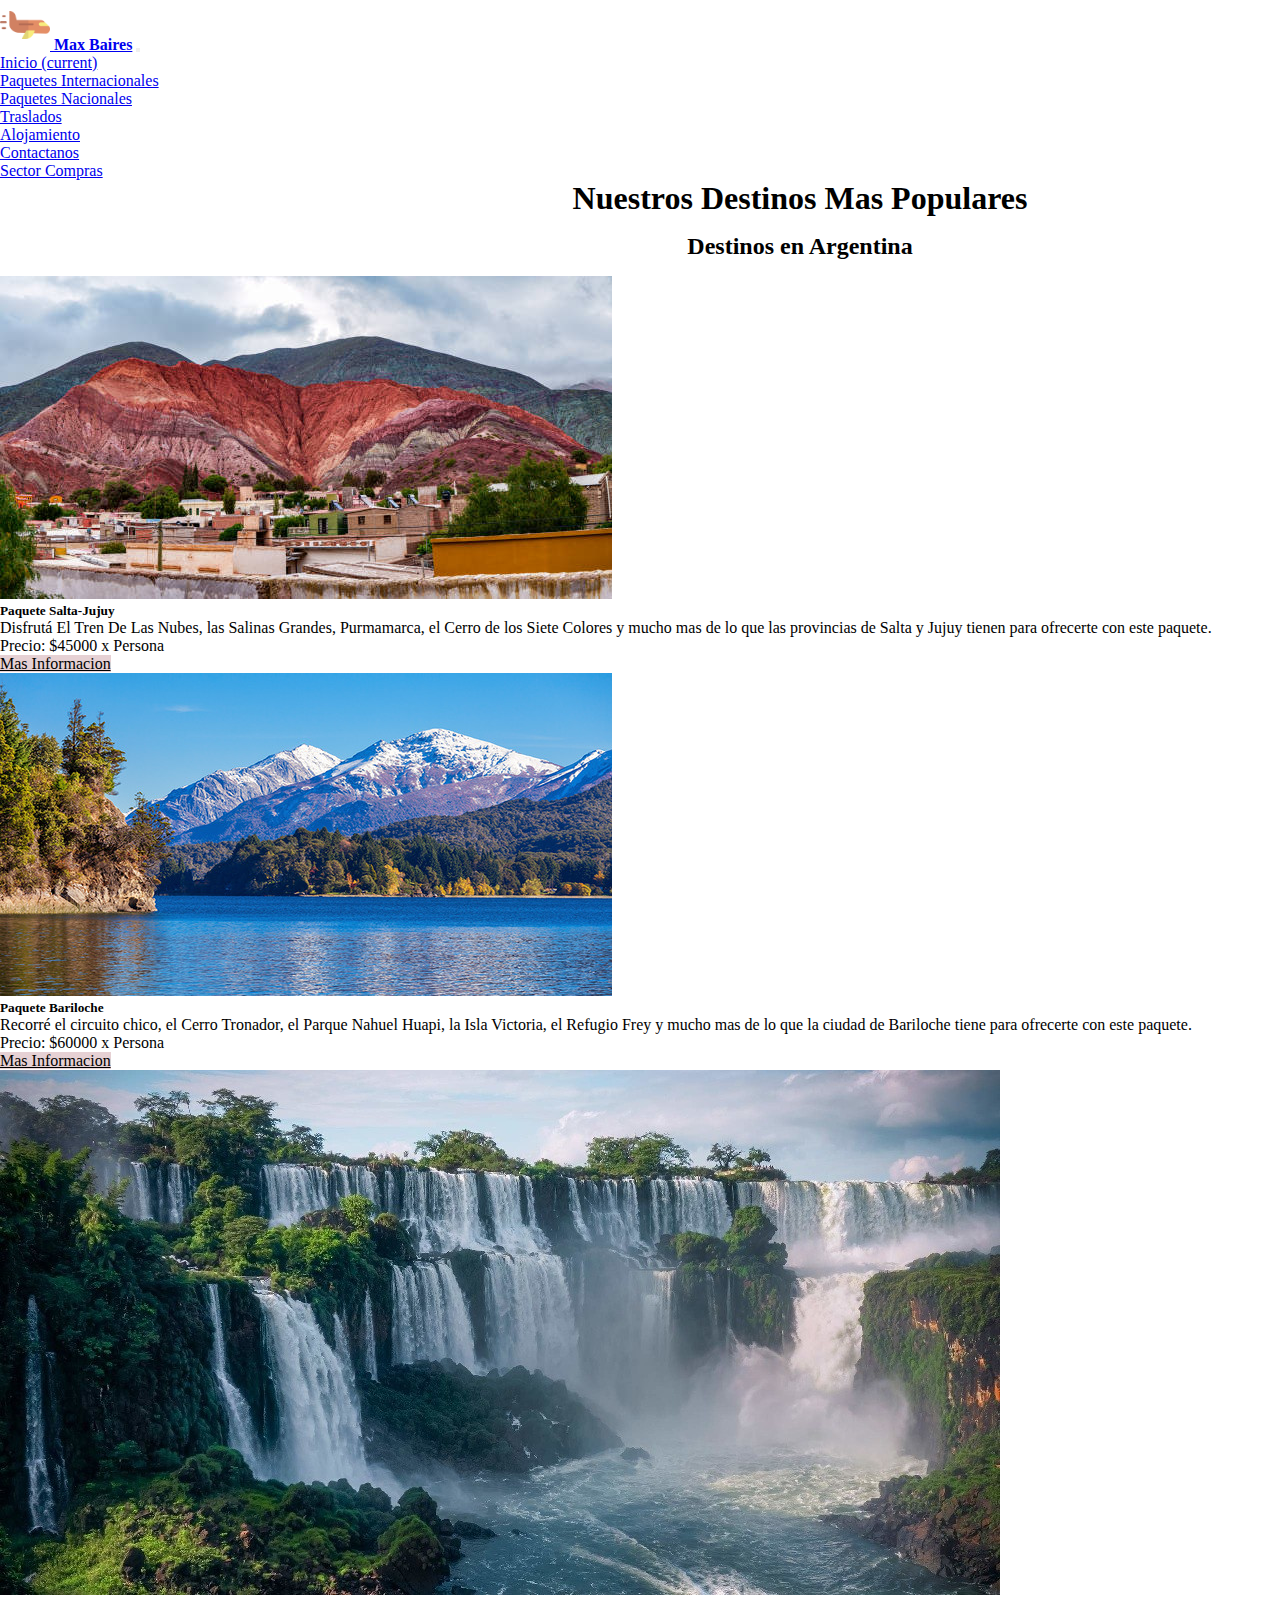
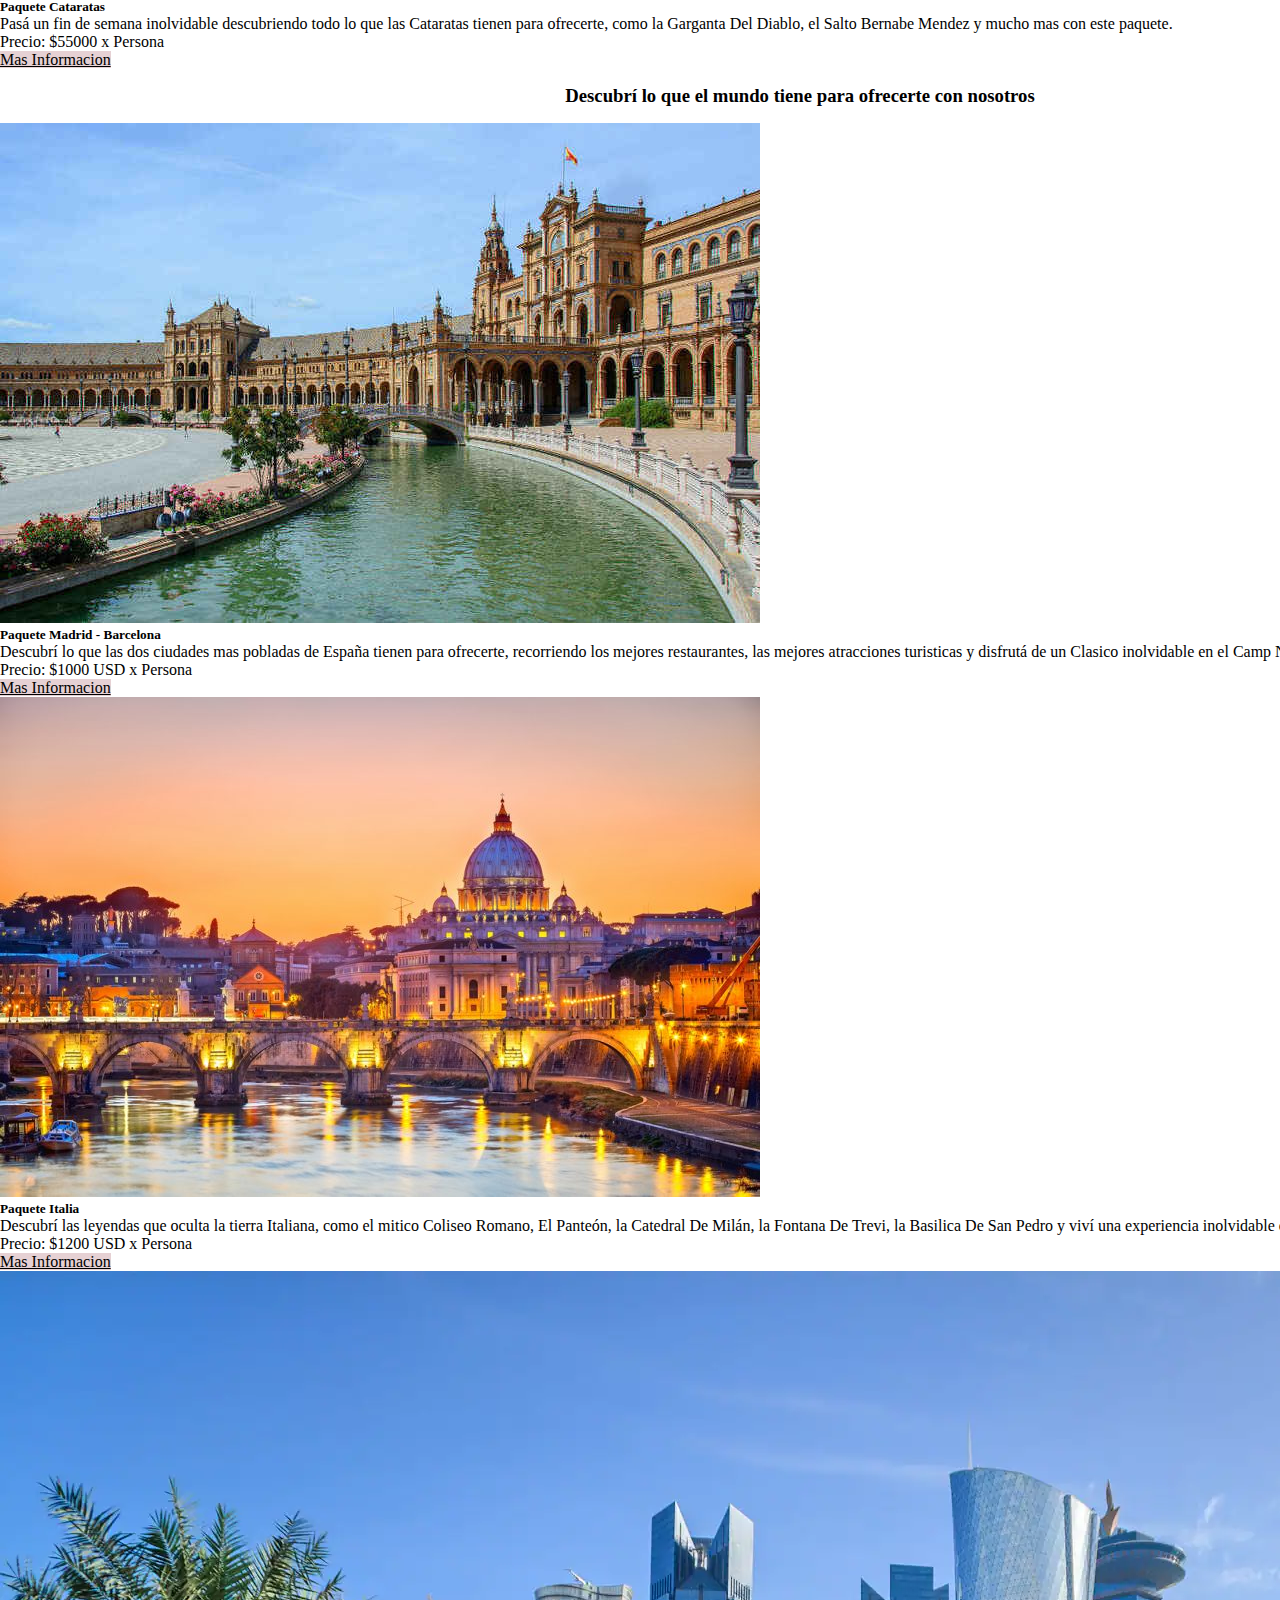
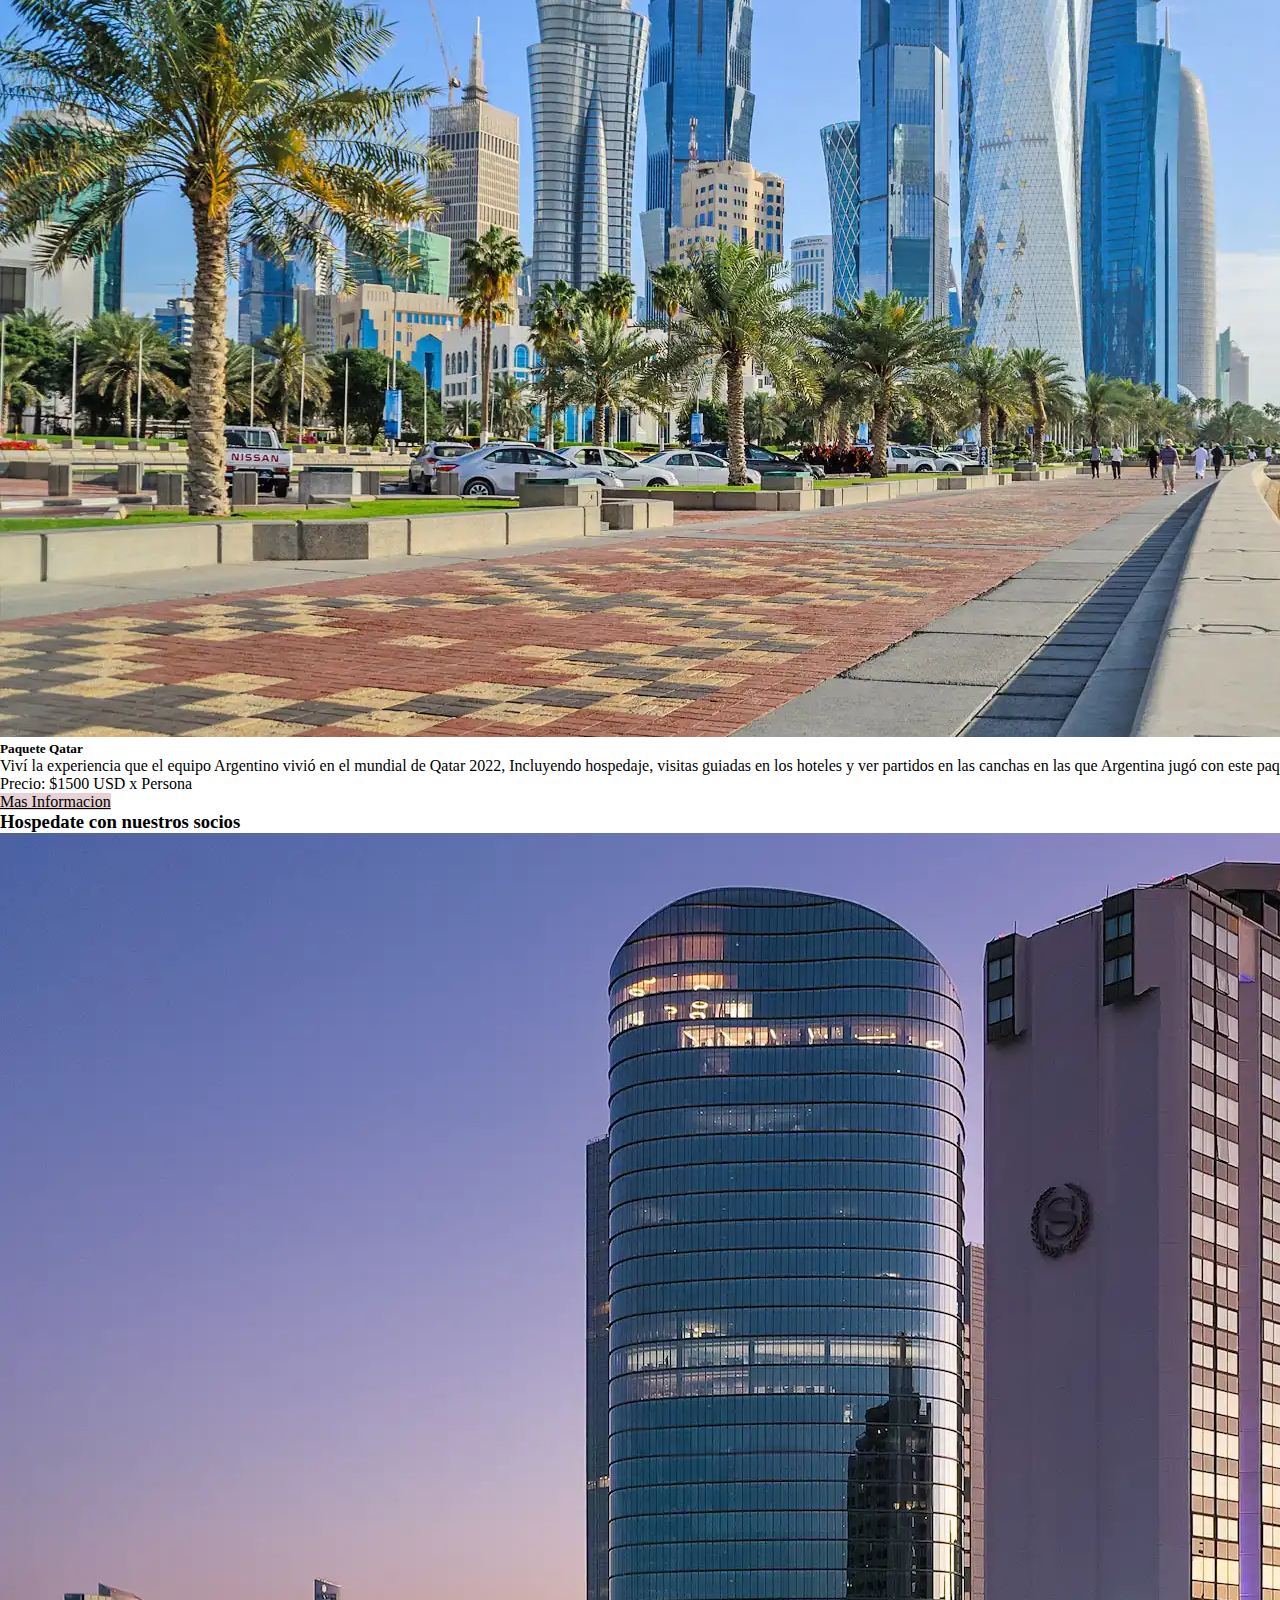
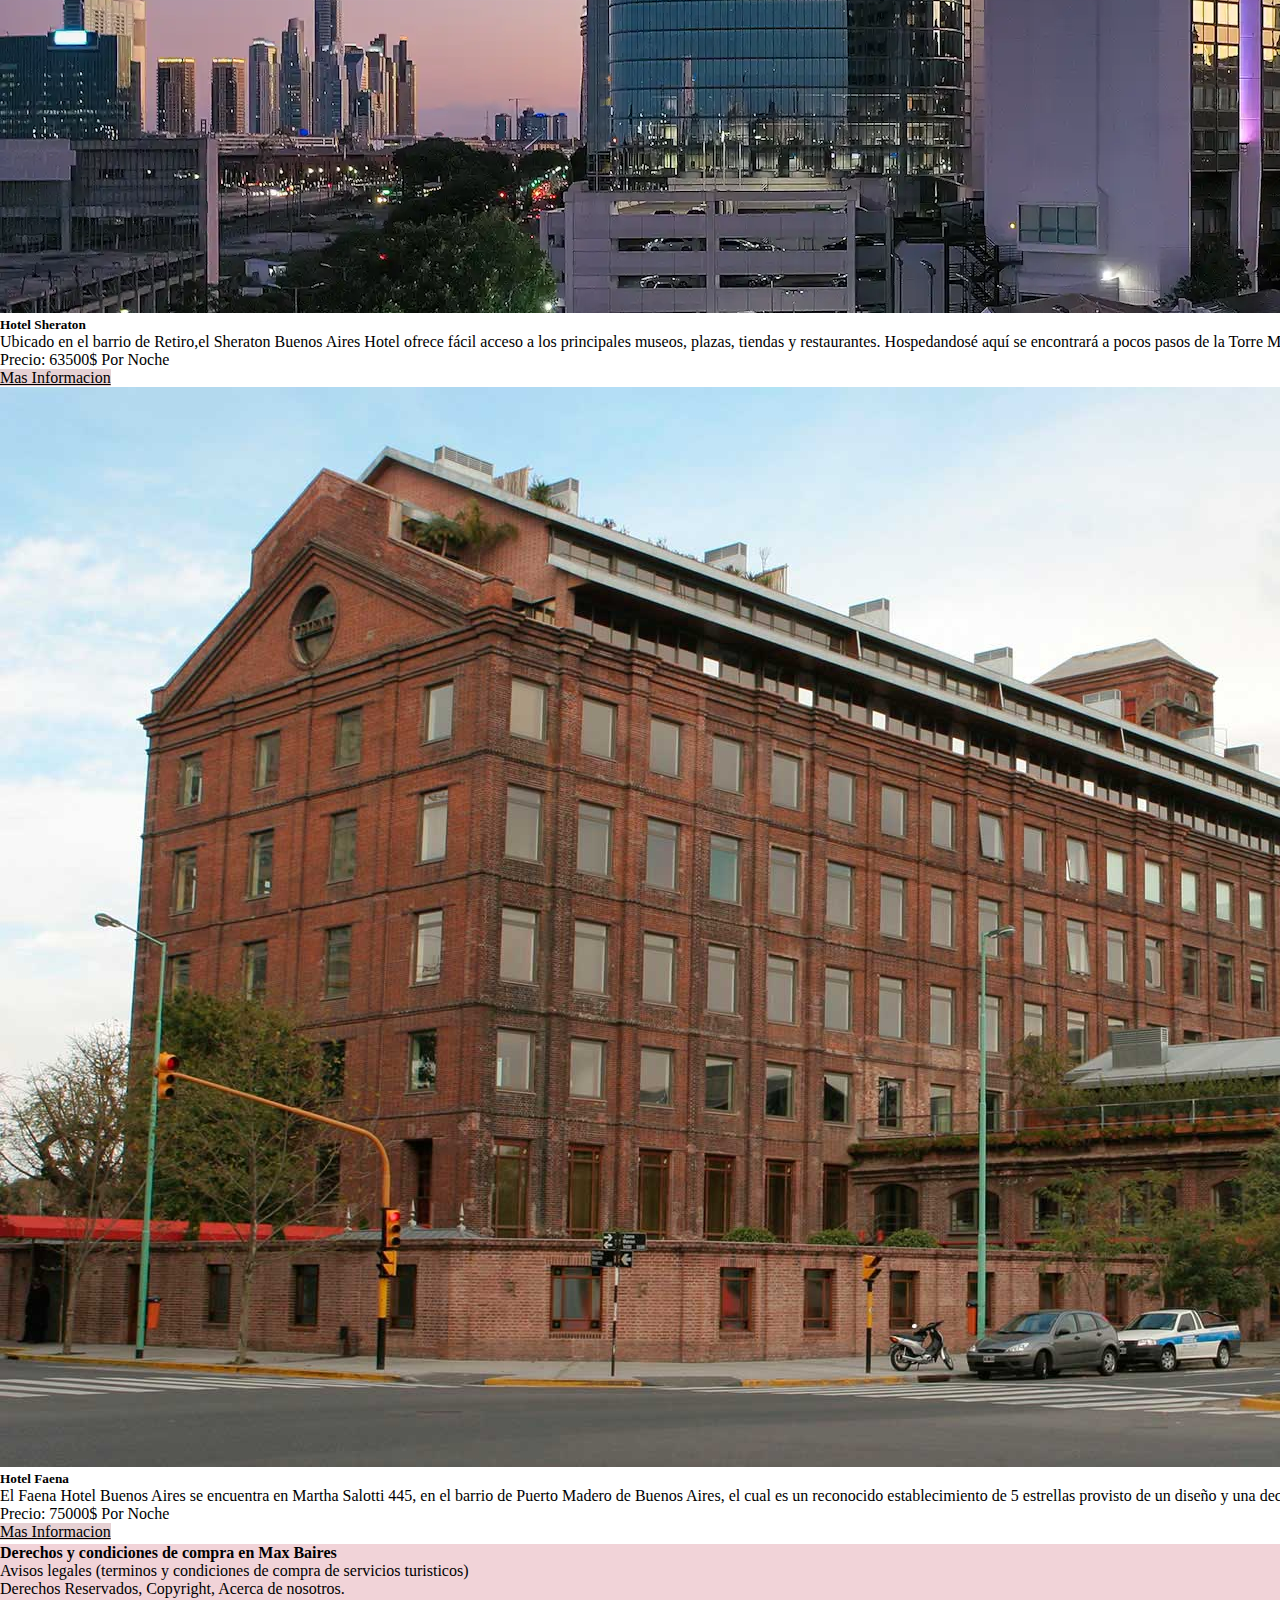
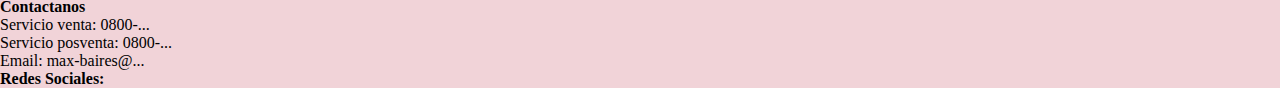
<file: index.html>
<!DOCTYPE html>
<html lang="en">

<head>
  <meta charset="UTF-8" />
  <meta http-equiv="X-UA-Compatible" content="IE=edge" />
  <meta name="viewport" content="width=device-width, initial-scale=1.0" />
  <title>Max Baires </title>
  <!--Favicon-->
  <link rel="shortcut icon" href="./assets/img/Logo.jpg" type="image/jpg" />
  <!--Keywords-->
  <meta name="keywords" content="turismo,hotel,hostel,alojamiento,remis,aeropuerto,viaje,traslado,ofertas,alquiler">
  <!--Descripción-->
  <meta name="description" content="Armá tu viaje soñado, tanto en Argentina como en el resto del mundo,eligiendo los mejores hospedajes y traslados al mejor
  precio con Max-Baires ">
  <!--CDN Animate CSS-->
  <link rel="stylesheet" href="https://cdnjs.cloudflare.com/ajax/libs/animate.css/4.1.1/animate.min.css" />
  <!--CDN Bootstrap Estilo Flatly-->
  <link rel="stylesheet" href="https://bootswatch.com/5/flatly/bootstrap.min.css">
  <!--Cdn Font Awesome-->
  <link rel="stylesheet" href="https://cdnjs.cloudflare.com/ajax/libs/font-awesome/6.2.1/css/all.min.css"
    integrity="sha512-MV7K8+y+gLIBoVD59lQIYicR65iaqukzvf/nwasF0nqhPay5w/9lJmVM2hMDcnK1OnMGCdVK+iQrJ7lzPJQd1w=="
    crossorigin="anonymous" referrerpolicy="no-referrer" />
  <!--Css Personal (Al final del head)-->
  <link rel="stylesheet" href="./css/main.css" />
</head>

<body>
  <!-- Header Bootstrap-->
  <header>
    <nav class="navbar navbar-expand-lg navbar-light bg-light">
      <div class="container-fluid">
        <a class="navbar-brand" href="./index.html">
          <img src="./assets/img/Logo.jpg" height="50" alt="Logo Max Baires" />
        </a>
        <a class="navbar-brand wow animate__animated animate__lightSpeedInLeft" href="./index.html"><strong>Max
            Baires</strong></a>
        <button class="navbar-toggler" type="button" data-bs-toggle="collapse" data-bs-target="#navbarColor03"
          aria-controls="navbarColor03" aria-expanded="false" aria-label="Toggle navigation">
          <span class="navbar-toggler-icon"></span>
        </button>
        <div class="collapse navbar-collapse" id="navbarColor03">
          <ul class="navbar-nav me-auto">
            <li class="nav-item">
              <a class="nav-link active disabled" href="./index.html">Inicio
                <span class="visually-hidden">(current)</span>
              </a>
            </li>
            <li class="nav-item">
              <a class="nav-link" href="./pages/paq_Internacionales.html">Paquetes Internacionales</a>
            </li>
            <li class="nav-item">
              <a class="nav-link" href="./pages/paq_nacionales.html">Paquetes Nacionales</a>
            </li>
            <li class="nav-item">
              <a class="nav-link" href="./pages/traslados.html">Traslados</a>
            </li>
            <li class="nav-item">
              <a class="nav-link" href="./pages/alojamiento.html">Alojamiento</a>
            </li>
            <li class="nav-item d-flex">
              <a class="nav-link" href="./pages/contactanos.html">Contactanos</a>
            </li>
            <li class="nav-item">
              <a class="nav-link" href="./pages/sectorcompras.html">Sector Compras</a>
            </li>
          </ul>
        </div>
      </div>
    </nav>
  </header>
  <!-- Fin del Header y comienzo del main-->
  <main>
    <!-- Comienzo Primer Grid Index-->
    <div class="contenedor_grid_index">
      <aside id="ad">
        <img class="imagen2" src="./assets/img/mostaza_banner.jpg" alt="Publibanner">
      </aside>
      <div class="principal_index">
        <section>
          <div class="encabezado_sector">
            <h1> Nuestros Destinos Mas Populares </h1>
          </div>
        </section>
        <section>
          <h2>
            <p class="titulos_menores"> <strong> Destinos en Argentina </strong> </p>
          </h2>
          <section>
            <div class="row gx-0">
              <div class="col-sm-12 col-md-4">
                <div class="card text-center">
                  <img src="./assets/img/jujuy2.jpg" class="card-img-top" alt="Jujuy">
                  <div class="card-body">
                    <h5 class="card-title">Paquete Salta-Jujuy</h5>
                    <p class="card-text">Disfrutá El Tren De Las Nubes, las Salinas Grandes, Purmamarca, el Cerro de los
                      Siete Colores y mucho mas de lo que las provincias de Salta y Jujuy tienen para
                      ofrecerte con este paquete. </p>
                    <p class="card-text"> Precio: $45000 x Persona </p>
                    <a href="./pages/paq_nacionales.html" class="btn btn-primary transformacion">Mas Informacion</a>
                  </div>
                </div>
              </div>
              <div class="col-sm-12 col-md-4">
                <div class="card text-center">
                  <img src="./assets/img/bariloche4.jpg" class="card-img-top" alt="Bariloche">
                  <div class="card-body">
                    <h5 class="card-title">Paquete Bariloche</h5>
                    <p class="card-text">Recorré el circuito chico, el Cerro Tronador, el Parque Nahuel Huapi, la Isla
                      Victoria, el Refugio Frey y mucho mas de lo que la ciudad de Bariloche
                      tiene para ofrecerte con este paquete. </p>
                    <p class="card-text"> Precio: $60000 x Persona </p>
                    <a href="./pages/paq_nacionales.html" class="btn btn-primary transformacion">Mas Informacion</a>
                  </div>
                </div>
              </div>
              <div class="col-sm-12 col-md-4">
                <div class="card text-center">
                  <img src="./assets/img/cataratas2.jpg" class="card-img-top" alt="Cataratas">
                  <div class="card-body">
                    <h5 class="card-title">Paquete Cataratas</h5>
                    <p class="card-text">Pasá un fin de semana inolvidable descubriendo todo lo que las Cataratas
                      tienen para ofrecerte, como la Garganta Del Diablo,
                      el Salto Bernabe Mendez y mucho mas con este paquete.
                    </p>
                    <p class="card-text"> Precio: $55000 x Persona </p>
                    <a href="./pages/paq_nacionales.html" class="btn btn-primary text-center transformacion">Mas
                      Informacion</a>
                  </div>
                </div>
              </div>
              <h3>
                <p class="titulos_menores"><strong> Descubrí lo que el mundo tiene para ofrecerte con nosotros </strong>
                </p>
              </h3>
          </section>
          <!-- Cambio De Set Nacional a Internacional-->
          <section>
            <div class="row gx-0">
              <div class="col-sm-12 col-md-4">
                <div class="card text-center">
                  <img src="./assets/img/españa3.jpg" class="card-img-top" alt="España">
                  <div class="card-body">
                    <h5 class="card-title">Paquete Madrid - Barcelona</h5>
                    <p class="card-text">Descubrí lo que las dos ciudades mas pobladas de España tienen para ofrecerte,
                      recorriendo los mejores restaurantes, las mejores
                      atracciones turisticas y disfrutá de un Clasico inolvidable en el Camp Nou. </p>
                    <p class="card-text"> Precio: $1000 USD x Persona </p>
                    <a href="./pages/paq_Internacionales.html" class="btn btn-primary transformacion">Mas
                      Informacion</a>
                  </div>
                </div>
              </div>
              <div class="col-sm-12 col-md-4">
                <div class="card text-center">
                  <img src="./assets/img/italia2.jpg" class="card-img-top" alt="Italia">
                  <div class="card-body">
                    <h5 class="card-title">Paquete Italia</h5>
                    <p class="card-text">Descubrí las leyendas que oculta la tierra Italiana, como el mitico Coliseo
                      Romano, El Panteón, la Catedral De Milán, la Fontana De
                      Trevi, la Basilica De San Pedro y viví una experiencia inolvidable con este paquete. </p>
                    <p class="card-text"> Precio: $1200 USD x Persona </p>
                    <a href="./pages/paq_Internacionales.html" class="btn btn-primary transformacion">Mas
                      Informacion</a>
                  </div>
                </div>
              </div>
              <div class="col-sm-12 col-md-4">
                <div class="card text-center">
                  <img src="./assets/img/qatar2.jpg" class="card-img-top" alt="Qatar">
                  <div class="card-body">
                    <h5 class="card-title">Paquete Qatar</h5>
                    <p class="card-text">Viví la experiencia que el equipo Argentino vivió en el mundial de Qatar 2022,
                      Incluyendo hospedaje, visitas guiadas en los hoteles y ver partidos en las canchas en las que
                      Argentina jugó con este paquete.
                    </p>
                    <p class="card-text"> Precio: $1500 USD x Persona </p>
                    <a href="./pages/paq_Internacionales.html" class="btn btn-primary text-center transformacion">Mas
                      Informacion</a>
                  </div>
                </div>
              </div>
            </div>
          </section>
      </div>
    </div>
    <!-- Fin Primer Grid Index-->

    <section>
      <!-- Inicio Segundo Grid Index-->
      <div class="segundogridindex">

        <!--Seccion Alo en SegundoGrid-->
        <div class="aloindex">
          <h3 class="text-center"><strong> Hospedate con nuestros socios </strong></h3>
          <div class="row gx-0">
            <div class="col-sm-12 col-md-12">
              <div class="card text-center">
                <img src="./assets/img/sheraton1920x1080.jpg" class="card-img-top" alt="HotelSheraton">
                <div class="card-body">
                  <h5 class="card-title"><strong> Hotel Sheraton </strong></h5>
                  </h5>
                  <p class="card-text">Ubicado en el barrio de Retiro,el Sheraton Buenos Aires Hotel
                    ofrece fácil acceso a los principales museos, plazas, tiendas y restaurantes. Hospedandosé aquí se
                    encontrará
                    a pocos pasos de la Torre Monumental y de los viajes en Buquebus a Uruguay. </p>
                  <p class="card-text"> Precio: 63500$ Por Noche </p>
                  <a href="./pages/alojamiento.html" class="btn btn-primary transformacion">Mas Informacion</a>
                </div>
              </div>
            </div>
          </div>

          <div class="row gx-0">
            <div class="col-sm-12 col-md-12">
              <div class="card text-center">
                <img src="./assets/img/faena1920x1080.jpg" class="card-img-top" alt="Jujuy">
                <div class="card-body">
                  <h5 class="card-title"><strong> Hotel Faena </strong></h5>
                  <p class="card-text">El Faena Hotel Buenos Aires se encuentra en Martha Salotti 445, en el barrio de
                    Puerto Madero de Buenos
                    Aires, el cual es un reconocido establecimiento
                    de 5 estrellas provisto de un diseño y una decoración muy exclusiva que es palpable tanto en sus
                    zonas
                    comunes como en sus habitaciones. </p>
                  <p class="card-text"> Precio: 75000$ Por Noche </p>
                  <a href="./pages/alojamiento.html" class="btn btn-primary transformacion">Mas Informacion</a>
                </div>
              </div>
            </div>
          </div>

        </div>
        <!--Fin Seccion Alo en SegundoGrid e Inicio Seccion Tras-->

        <div class="trasindex">

          <h3 class="text-center"><strong> Alquilá Tu Vehiculo Soñado </strong></h3>

          <div class="row gx-0">
            <div class="col-sm-12 col-md-12">
              <div class="card text-center">
                <img src="./assets/img/virtus1920x1080.jpg" class="card-img-top" alt="Jujuy">
                <div class="card-body">
                  <h5 class="card-title"><strong> Wolksvagen Virtus </strong></h5>
                  <p class="card-text">Disfrutá de tu viaje con nuestro Wolksvagen Virtus, modelo 2020, el cual posee
                    una
                    perfecta combinación de
                    tecnología, innovación y tradición, un motor 250TSI
                    y una potencia de 150CV, Park Pilot, Keyless Start & Go, Pantalla de información activa y mucho más.
                  </p>
                  <p class="card-text"> Precio: 7500$ Por Día </p>
                  <a href="./pages/traslados.html" class="btn btn-primary transformacion">Alquila!</a>
                </div>
              </div>
            </div>
          </div>

          <div class="row gx-0 mtop">
            <div class="col-sm-12 col-md-12">
              <div class="card text-center">
                <img src="./assets/img/chevrolet1920x1080.jpg" class="card-img-top" alt="Jujuy">
                <div class="card-body">
                  <h5 class="card-title"><strong> Chevrolet Cruze </strong></h5>
                  <p class="card-text">Disfrutá de tu viaje de una manera unica con nuestro Chevrolet Cruze, modelo
                    2022, que cuenta
                    con conectividad WI-FI nativo y Onstar,
                    frenado automatico de emergencia, techo solar electrico, Suspensión semi- independiente,cámara de
                    visión trasera digital y un motor turbo de 153CV. </p>
                  <p class="card-text"> Precio: 6500$ Por Día </p>
                  <a href="./pages/traslados.html" class="btn btn-primary transformacion">Alquila!</a>
                </div>
              </div>
            </div>
          </div>

        </div>
        <!-- Fin Segundo grid index-->
      </div>
    </section>
  </main>
  <!-- Fin del Main y comienzo del footer-->
  <footer>
    <div class="container p-3">
      <div class="row gx-0">
        <div class="col-lg-6 col-md-12 mb-4">
          <h4 class="mb-3 footer-title">Derechos y condiciones de compra en Max Baires</h4>
          <p>
            Avisos legales (terminos y condiciones de compra de servicios turisticos)
          </p>
          <p>
            Derechos Reservados, Copyright, Acerca de nosotros.
          </p>
        </div>
        <div class="col-lg-3 col-md-6 mb-4">
          <h4 class="mb-3">Contactanos</h4>
          <ul class="list-unstyled mb-0">
            <li class="mb-1">
              <i class="fa-solid fa-phone"></i>
              Servicio venta: 0800-...
            </li>
            <li class="mb-1">
              <i class="fa-solid fa-phone"></i>
              Servicio posventa: 0800-...
            </li>
            <li>
              <i class="fa-regular fa-envelope"></i>Email: max-baires@...</p>
            </li>
          </ul>
        </div>
        <div class="col-lg-3 col-md-6 mb-4">
          <h4 class="mb-1">Redes Sociales:</h4>
          <a href="https://facebook.com/" target="_blank" rel="noopener noreferrer"><i
              class="fa-brands fa-facebook fa-3x wow animate__animated animate__lightSpeedInRight"></i></a>
          <a href="https://instagram.com/" target="_blank" rel="noopener noreferrer"><i
              class="fa-brands fa-instagram fa-3x wow animate__animated animate__lightSpeedInRight"></i></a>
          <a href="https://twitter.com/" target="_blank" rel="noopener noreferrer"><i
              class="fa-brands fa-twitter fa-3x wow animate__animated animate__lightSpeedInRight"></i></a>
          <a href="https://youtube.com/" target="_blank" rel="noopener noreferrer"><i
              class="fa-brands fa-youtube fa-3x wow animate__animated animate__lightSpeedInRight"></i></a>
        </div>
      </div>
    </div>
  </footer>
  <!-- Fin footer y comienzo Scripts-->
  <!-- Main Js Script-->
  <script src="js/main.js">
  </script>

  <!-- Wow Js Script-->
  <script src="js/wow.min.js"></script>
  <script>
    new WOW().init();
  </script>
  <!--Bootstrap Script-->
  <script src="https://cdn.jsdelivr.net/npm/bootstrap@5.3.0-alpha1/dist/js/bootstrap.bundle.min.js"
    integrity="sha384-w76AqPfDkMBDXo30jS1Sgez6pr3x5MlQ1ZAGC+nuZB+EYdgRZgiwxhTBTkF7CXvN"
    crossorigin="anonymous"></script>
</body>

</html>
</file>
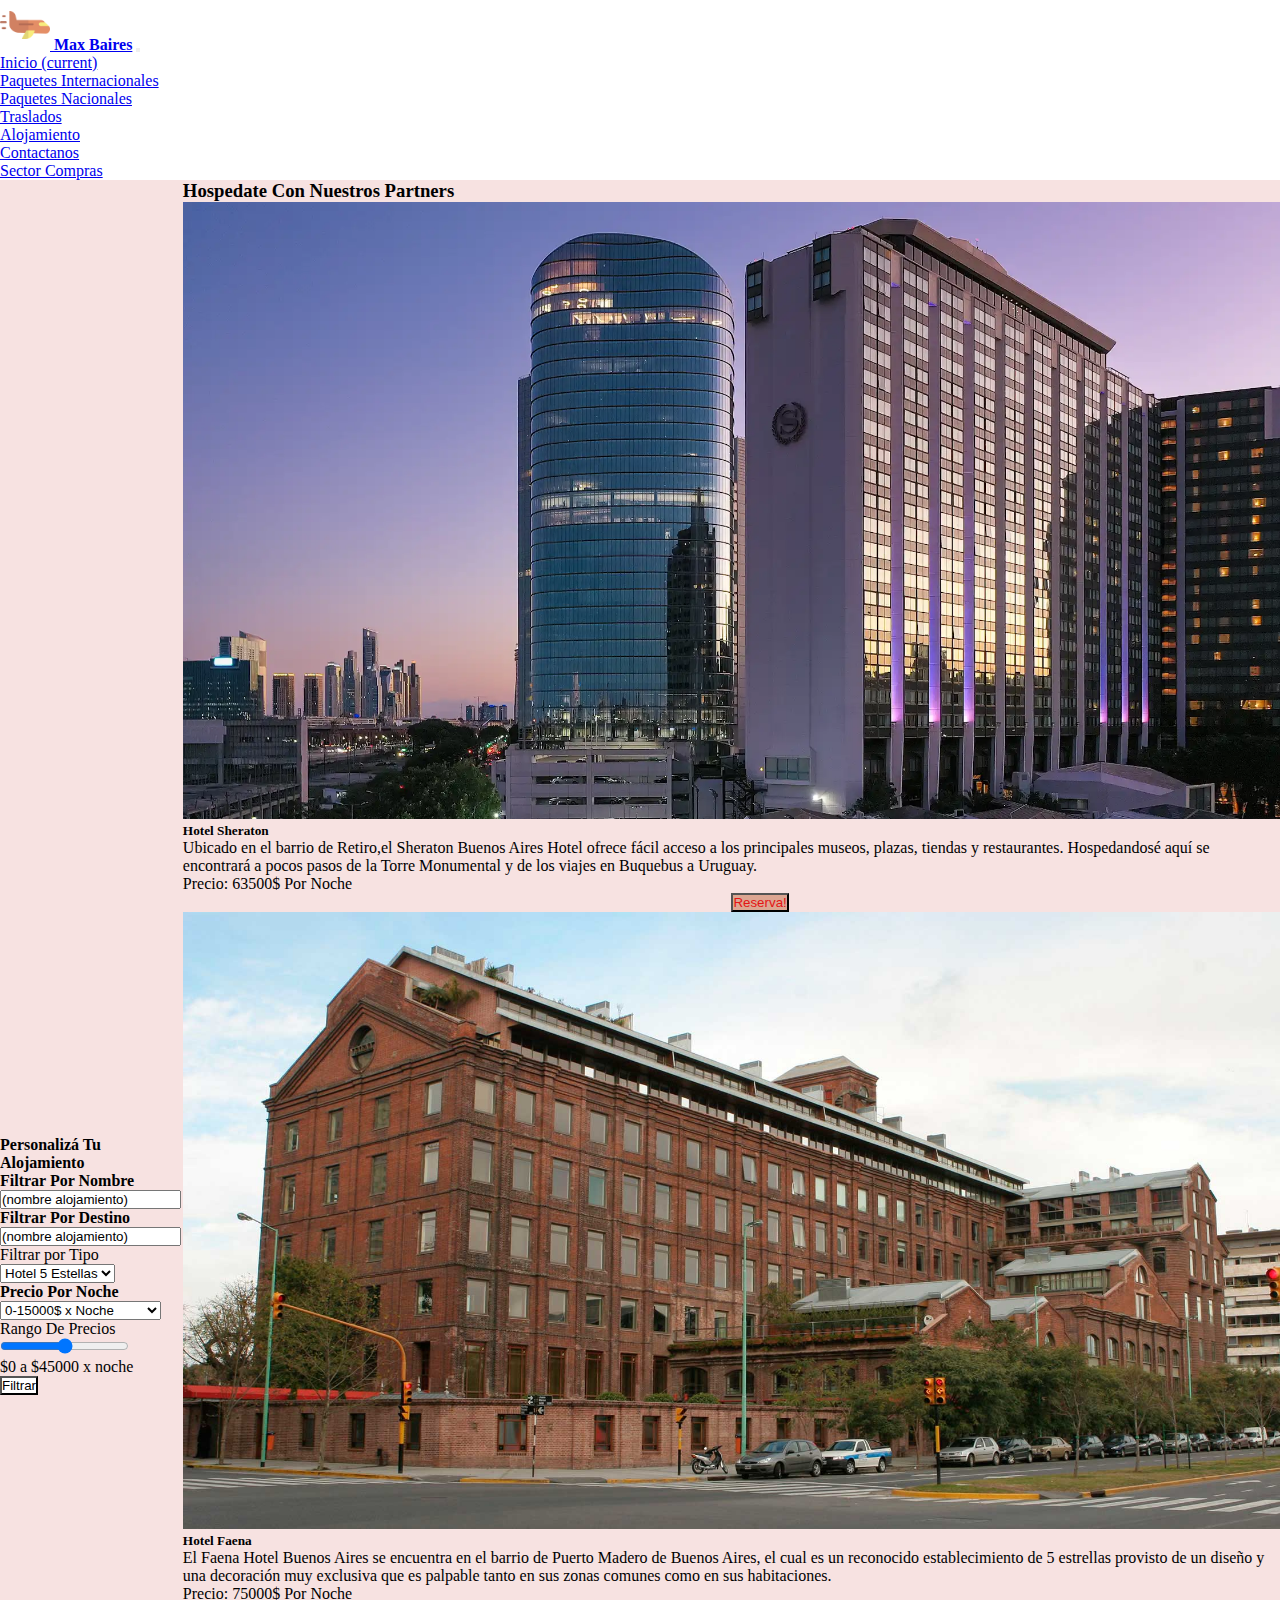
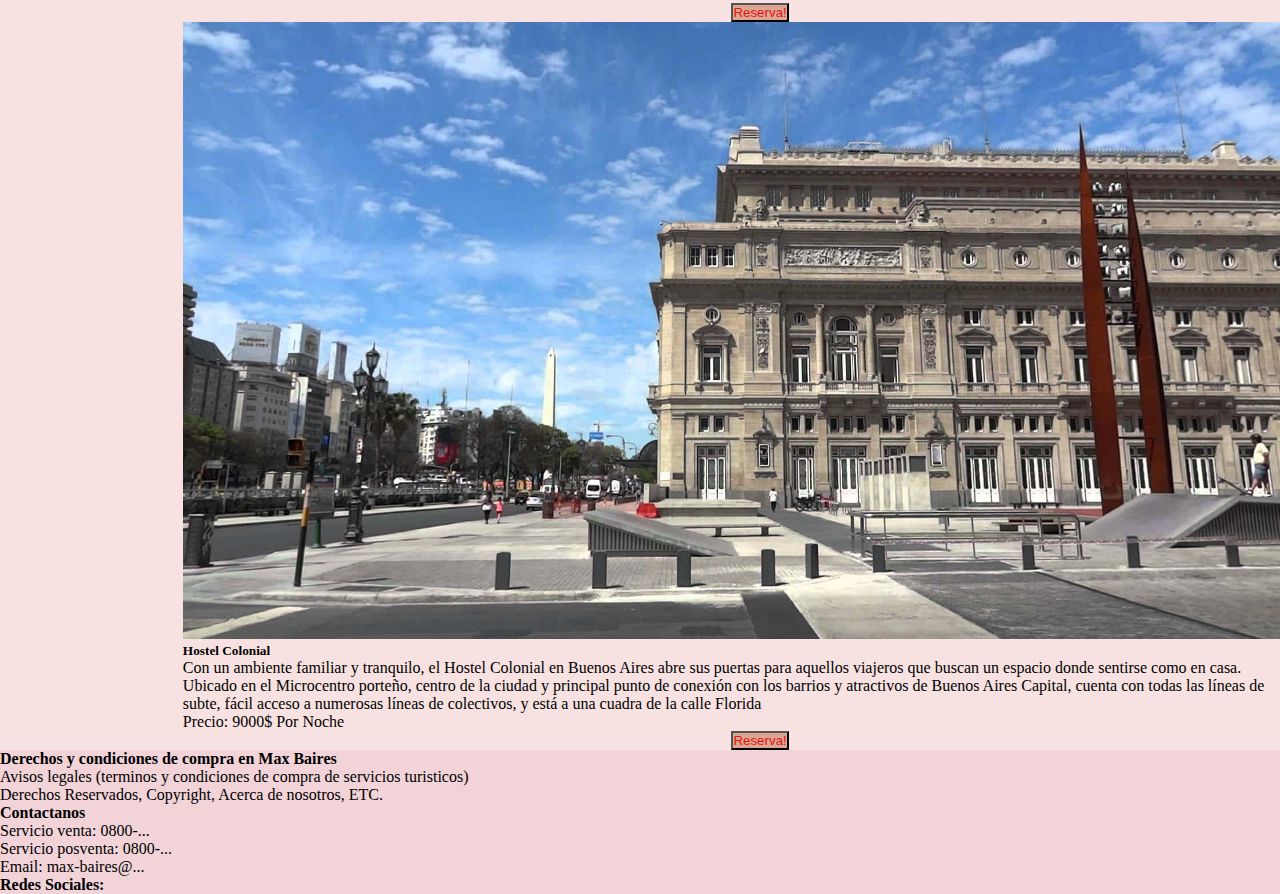
<file: pages/alojamiento.html>
<!DOCTYPE html>
<html lang="en">

<head>
  <meta charset="UTF-8" />
  <meta http-equiv="X-UA-Compatible" content="IE=edge" />
  <meta name="viewport" content="width=device-width, initial-scale=1.0" />
  <title>Alojamientos Max Baires</title>
  <!--Favicon-->
  <link rel="shortcut icon" href="../assets/img/Logo.jpg" type="image/jpg" />
  <!--Keywords-->
  <meta name="keywords" content="turismo,hotel,hostel,alojamiento,alquiler,reserva">
  <!--Descripción-->
  <meta name="description"
    content="Encontrá los mejores hoteles, hostels y hospedajes particulares a los mejores precios en Max-Baires">
  <!--CDN Animate CSS-->
  <link rel="stylesheet" href="https://cdnjs.cloudflare.com/ajax/libs/animate.css/4.1.1/animate.min.css" />
  <!--CDN Bootstrap Estilo Flatly-->
  <link rel="stylesheet" href="https://bootswatch.com/5/flatly/bootstrap.min.css">
  <!--Cdn Font Awesome-->
  <link rel="stylesheet" href="https://cdnjs.cloudflare.com/ajax/libs/font-awesome/6.2.1/css/all.min.css"
    integrity="sha512-MV7K8+y+gLIBoVD59lQIYicR65iaqukzvf/nwasF0nqhPay5w/9lJmVM2hMDcnK1OnMGCdVK+iQrJ7lzPJQd1w=="
    crossorigin="anonymous" referrerpolicy="no-referrer" />
  <!--Css Personal (Al final del head)-->
  <link rel="stylesheet" href="../css/main.css" />
</head>

<body>
  <!--Header Bootstrap-->
  <header>
    <nav class="navbar navbar-expand-lg navbar-light bg-light">
      <div class="container-fluid">
        <a class="navbar-brand" href="../index.html">
          <img src="../assets/img/Logo.jpg" height="50" alt="Logo Max Baires" />
        </a>
        <a class="navbar-brand wow animate__animated animate__lightSpeedInLeft" href="../index.html"><strong>Max
            Baires</strong></a>
        <button class="navbar-toggler" type="button" data-bs-toggle="collapse" data-bs-target="#navbarColor03"
          aria-controls="navbarColor03" aria-expanded="false" aria-label="Toggle navigation">
          <span class="navbar-toggler-icon"></span>
        </button>
        <div class="collapse navbar-collapse" id="navbarColor03">
          <ul class="navbar-nav me-auto">
            <li class="nav-item">
              <a class="nav-link" href="../index.html">Inicio
                <span class="visually-hidden">(current)</span>
              </a>
            </li>
            <li class="nav-item">
              <a class="nav-link" href="../pages/paq_Internacionales.html">Paquetes Internacionales</a>
            </li>
            <li class="nav-item">
              <a class="nav-link" href="../pages/paq_nacionales.html">Paquetes Nacionales</a>
            </li>
            <li class="nav-item">
              <a class="nav-link" href="../pages/traslados.html">Traslados</a>
            </li>
            <li class="nav-item">
              <a class="nav-link active disabled" href="../pages/alojamiento.html">Alojamiento</a>
            </li>
            <li class="nav-item">
              <a class="nav-link" href="../pages/contactanos.html">Contactanos</a>
            </li>
            <li class="nav-item">
              <a class="nav-link" href="../pages/sectorcompras.html">Sector Compras</a>
            </li>

        </div>
        </li>
        </ul>
      </div>
      </div>
    </nav>
  </header>
  <!-- Fin del Header y comienzo del Main-->
  <main>
    <div class="contenedor_grid_traslados">
      <aside id="ad_traslados">
        <img class="imagen2" src="../assets/img/mostaza_banner.jpg" alt="bannermostaza">
      </aside>
      <section class="traslados_form text-center">
        <form action="">
          <label for="titulo_traslados_form"><strong>Personalizá Tu Alojamiento</strong></label>
          <label for="nombre_alojamiento"><strong>Filtrar Por Nombre</strong></label>
          <input type="text" name="nombre_alojamiento" id="" value="(nombre alojamiento)" />
          <label for="nombre_destino"><strong>Filtrar Por Destino</strong></label>
          <input type="text" name="nombre_destino" id="" value="(nombre alojamiento)" />
          <label for="">Filtrar por Tipo</label>
          <select name="Hotel 5 Estrellas">
            <option value="5-estrellas">Hotel 5 Estellas</option>
            <option value="4-estrellas">Hotel 4 Estellas </option>
            <option value="3-estrellas">Hotel 3 Estellas</option>
            <option value="hostel">Hostel</option>
            <option value="particular">Particular</option>
          </select>
          <label for="buscar_precio_alo"><strong>Precio Por Noche</strong></label>
          <select name="buscar_precio">
            <option value="precio1alo">0-15000$ x Noche</option>
            <option value="precio2alo">15000-30000$ x Noche</option>
            <option value="precio3alo">30000$+ x Noche</option>
          </select>
          <label for="">Rango De Precios </label>
          <input type="range" class="form-range" id="customRange1">
          <label for="customRange1" class="form-label text-center">$0 a $45000 x noche</label>
          <button type="submit" class="btn btn-primary text-center">Filtrar</button>
        </form>
      </section>

      <div class="traslados_content">
        <div class="text-center">
          <h3> <strong> Hospedate Con Nuestros Partners </strong> </h3>
        </div>
        <div class="card mb-3">
          <div class="row g-0">
            <div class="col-xl-8 col-lg-7">
              <img src="../assets/img/sheraton1920x1080.jpg" class="img-fluid rounded-start imgcover"
                alt="Hoteles Sheraton">
            </div>
            <div class="col-xl-4 col-lg-5">
              <div class="card-body">
                <h5 class="card-title text-center"><strong> Hotel Sheraton </strong></h5>
                <p class="card-text">Ubicado en el barrio de Retiro,el Sheraton Buenos Aires Hotel
                  ofrece fácil acceso a los principales museos, plazas, tiendas y restaurantes. Hospedandosé aquí se
                  encontrará
                  a pocos pasos de la Torre Monumental y de los viajes en Buquebus a Uruguay.
                </p>
                <p class="card-text text-center">Precio: 63500$ Por Noche</p>
                <button type="submit" class="btn btn-secondary boton_alquiler btn--marron ">Reserva!</button>
              </div>
            </div>
          </div>
        </div>
        <div class="card mb-3">
          <div class="row g-0">
            <div class="col-xl-8 col-lg-7">
              <img src="../assets/img/faena1920x1080.jpg" class="img-fluid rounded-start imgcover" alt="Hotel Faena">
            </div>
            <div class="col-xl-4 col-lg-5">
              <div class="card-body">
                <h5 class="card-title text-center"><strong> Hotel Faena </strong></h5>
                <p class="card-text">El Faena Hotel Buenos Aires se encuentra en el barrio de Puerto Madero de Buenos
                  Aires, el cual es un reconocido establecimiento
                  de 5 estrellas provisto de un diseño y una decoración muy exclusiva que es palpable tanto en sus zonas
                  comunes como en sus habitaciones.
                </p>
                <p class="card-text text-center">Precio: 75000$ Por Noche</p>
                <button type="submit" class="btn btn-secondary boton_alquiler btn--marron">Reserva!</button>
              </div>
            </div>
          </div>
        </div>
        <div class="card mb-3">
          <div class="row g-0">
            <div class="col-xl-8 col-lg-7">
              <img src="../assets/img/hostel1920x1080.jpg" class="img-fluid rounded-start imgcover"
                alt="Hostel Colonial">
            </div>
            <div class="col-xl-4 col-lg-5">
              <div class="card-body">
                <h5 class="card-title text-center"><strong> Hostel Colonial </strong></h5>
                <p class="card-text">Con un ambiente familiar y tranquilo, el Hostel Colonial en Buenos Aires abre sus
                  puertas para aquellos
                  viajeros que buscan un espacio donde sentirse como en casa.
                  Ubicado en el Microcentro porteño, centro de la ciudad y principal punto de conexión con los barrios y
                  atractivos de Buenos Aires Capital, cuenta con todas las líneas de subte, fácil acceso a numerosas
                  líneas de colectivos,
                  y está a una cuadra de la calle Florida </p>
                <p class="card-text text-center">Precio: 9000$ Por Noche</p>
                <button type="submit" class="btn btn-secondary boton_alquiler btn--marron">Reserva!</button>
              </div>
            </div>
          </div>
        </div>
      </div>
    </div>
  </main>
  <!-- Fin del Main y comienzo del footer-->
  <footer>
    <div class="container p-3">
      <div class="row">
        <div class="col-lg-6 col-md-12 mb-4">
          <h4 class="mb-3 footer-title">Derechos y condiciones de compra en Max Baires</h4>
          <p>
            Avisos legales (terminos y condiciones de compra de servicios turisticos)
          </p>
          <p>
            Derechos Reservados, Copyright, Acerca de nosotros, ETC.
          </p>
        </div>
        <div class="col-lg-3 col-md-6 mb-4">
          <h4 class="mb-3">Contactanos</h4>
          <ul class="list-unstyled mb-0">
            <li class="mb-1">
              <i class="fa-solid fa-phone"></i>
              Servicio venta: 0800-...
            </li>
            <li class="mb-1">
              <i class="fa-solid fa-phone"></i>
              Servicio posventa: 0800-...
            </li>
            <li>
              <i class="fa-regular fa-envelope"></i>Email: max-baires@...</p>
            </li>
          </ul>
        </div>
        <div class="col-lg-3 col-md-6 mb-4">
          <h4 class="mb-1">Redes Sociales:</h4>
          <a href="https://facebook.com/" target="_blank" rel="noopener noreferrer"><i
              class="fa-brands fa-facebook fa-3x wow animate__animated animate__lightSpeedInRight"></i></a>
          <a href="https://instagram.com/" target="_blank" rel="noopener noreferrer"><i
              class="fa-brands fa-instagram fa-3x wow animate__animated animate__lightSpeedInRight"></i></a>
          <a href="https://twitter.com/" target="_blank" rel="noopener noreferrer"><i
              class="fa-brands fa-twitter fa-3x wow animate__animated animate__lightSpeedInRight"></i></a>
          <a href="https://youtube.com/" target="_blank" rel="noopener noreferrer"><i
              class="fa-brands fa-youtube fa-3x wow animate__animated animate__lightSpeedInRight"></i></a>
        </div>
      </div>
    </div>
  </footer>
  <!--Fin footer y comienzo Scripts-->
  <!-- Wow Js Script-->
  <script src="../js/wow.min.js"></script>
  <script>
    new WOW().init();
  </script>
  <!--Bootstrap Script-->
  <script src="https://cdn.jsdelivr.net/npm/bootstrap@5.3.0-alpha1/dist/js/bootstrap.bundle.min.js"
    integrity="sha384-w76AqPfDkMBDXo30jS1Sgez6pr3x5MlQ1ZAGC+nuZB+EYdgRZgiwxhTBTkF7CXvN"
    crossorigin="anonymous"></script>
</body>

</html>
</file>
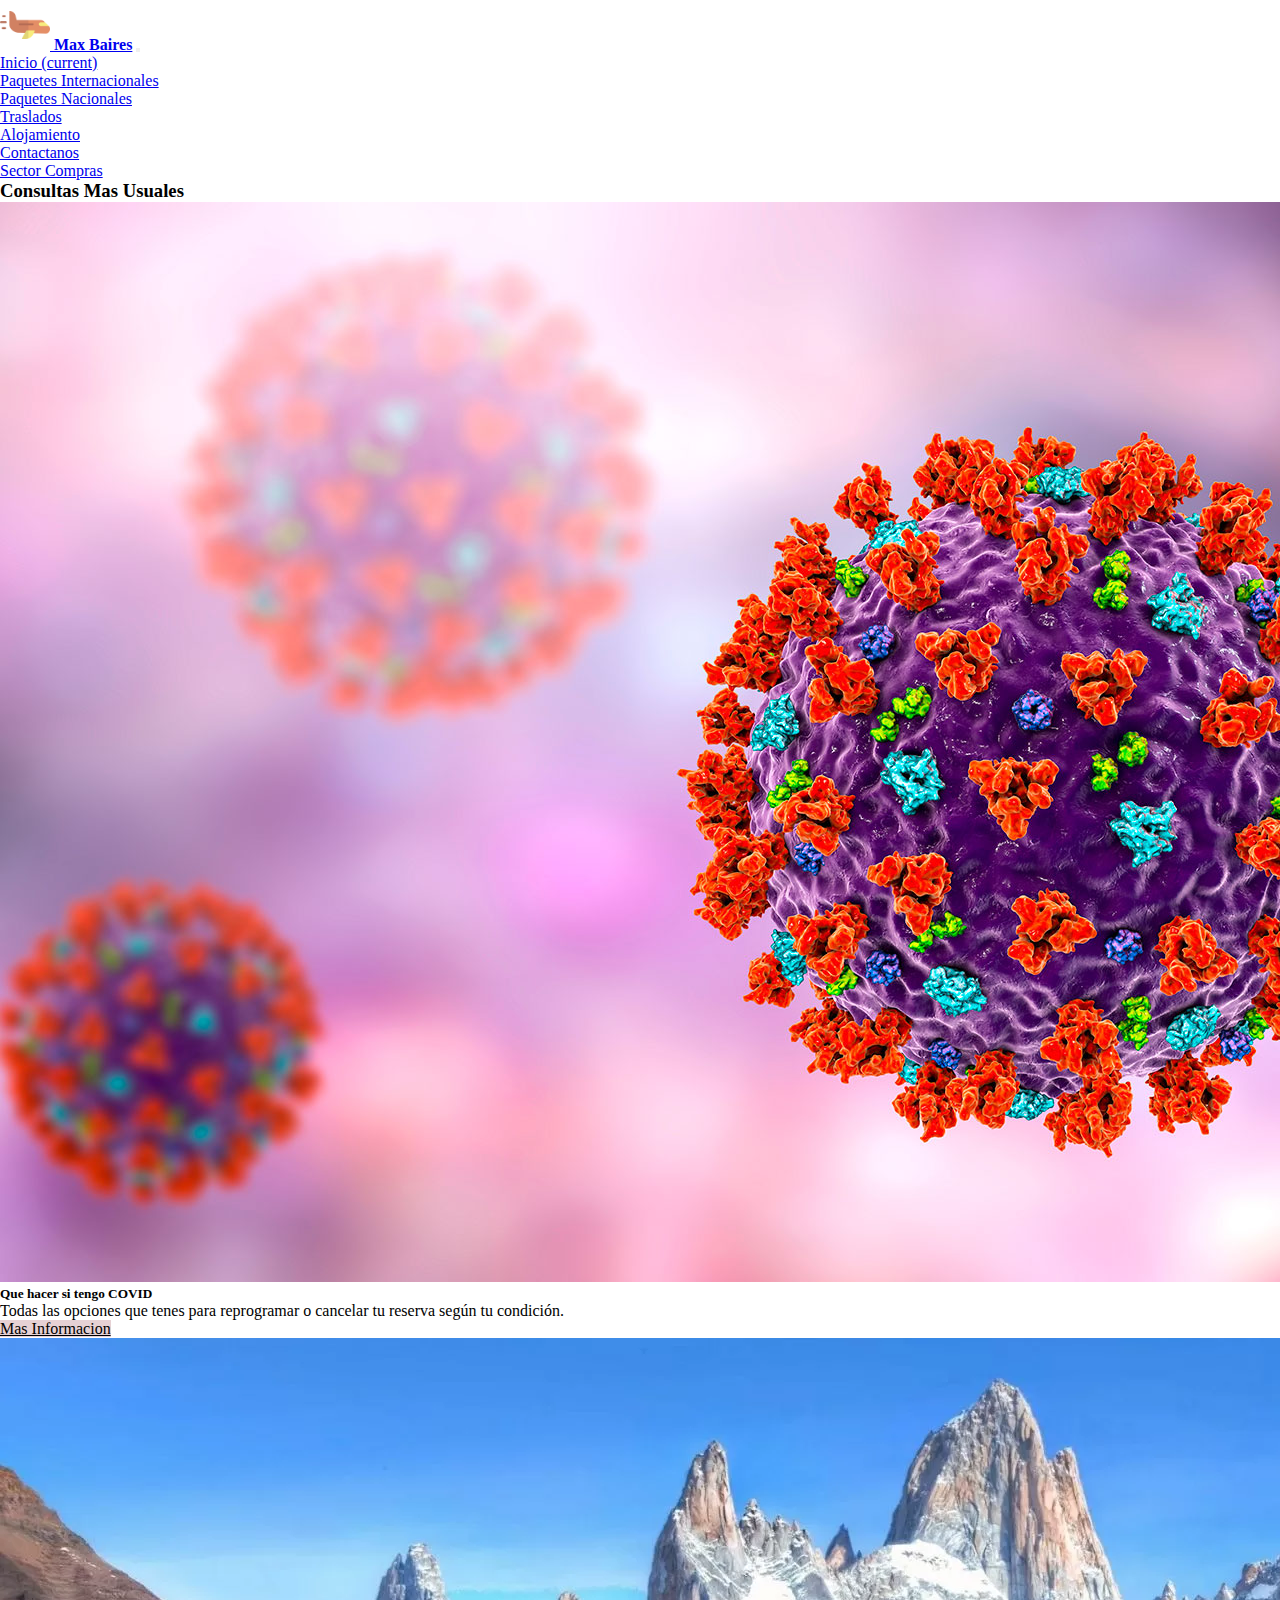
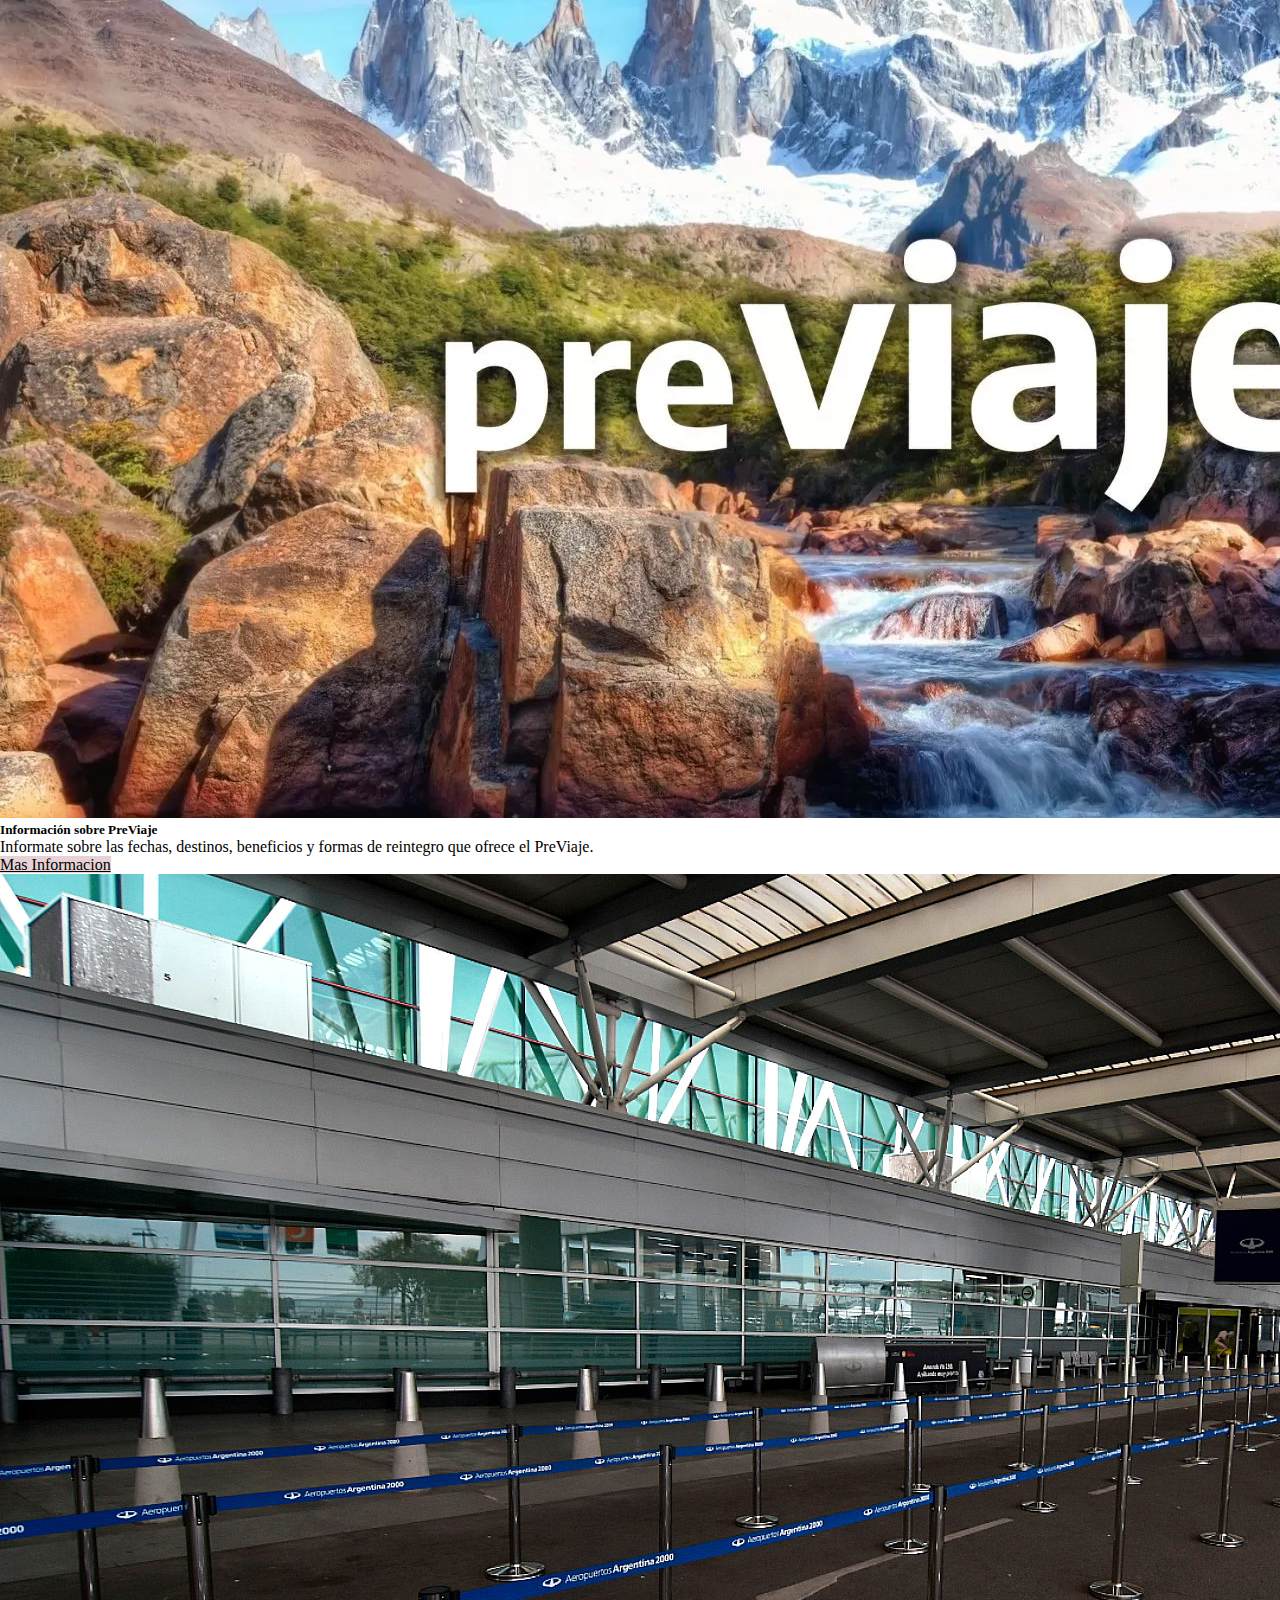
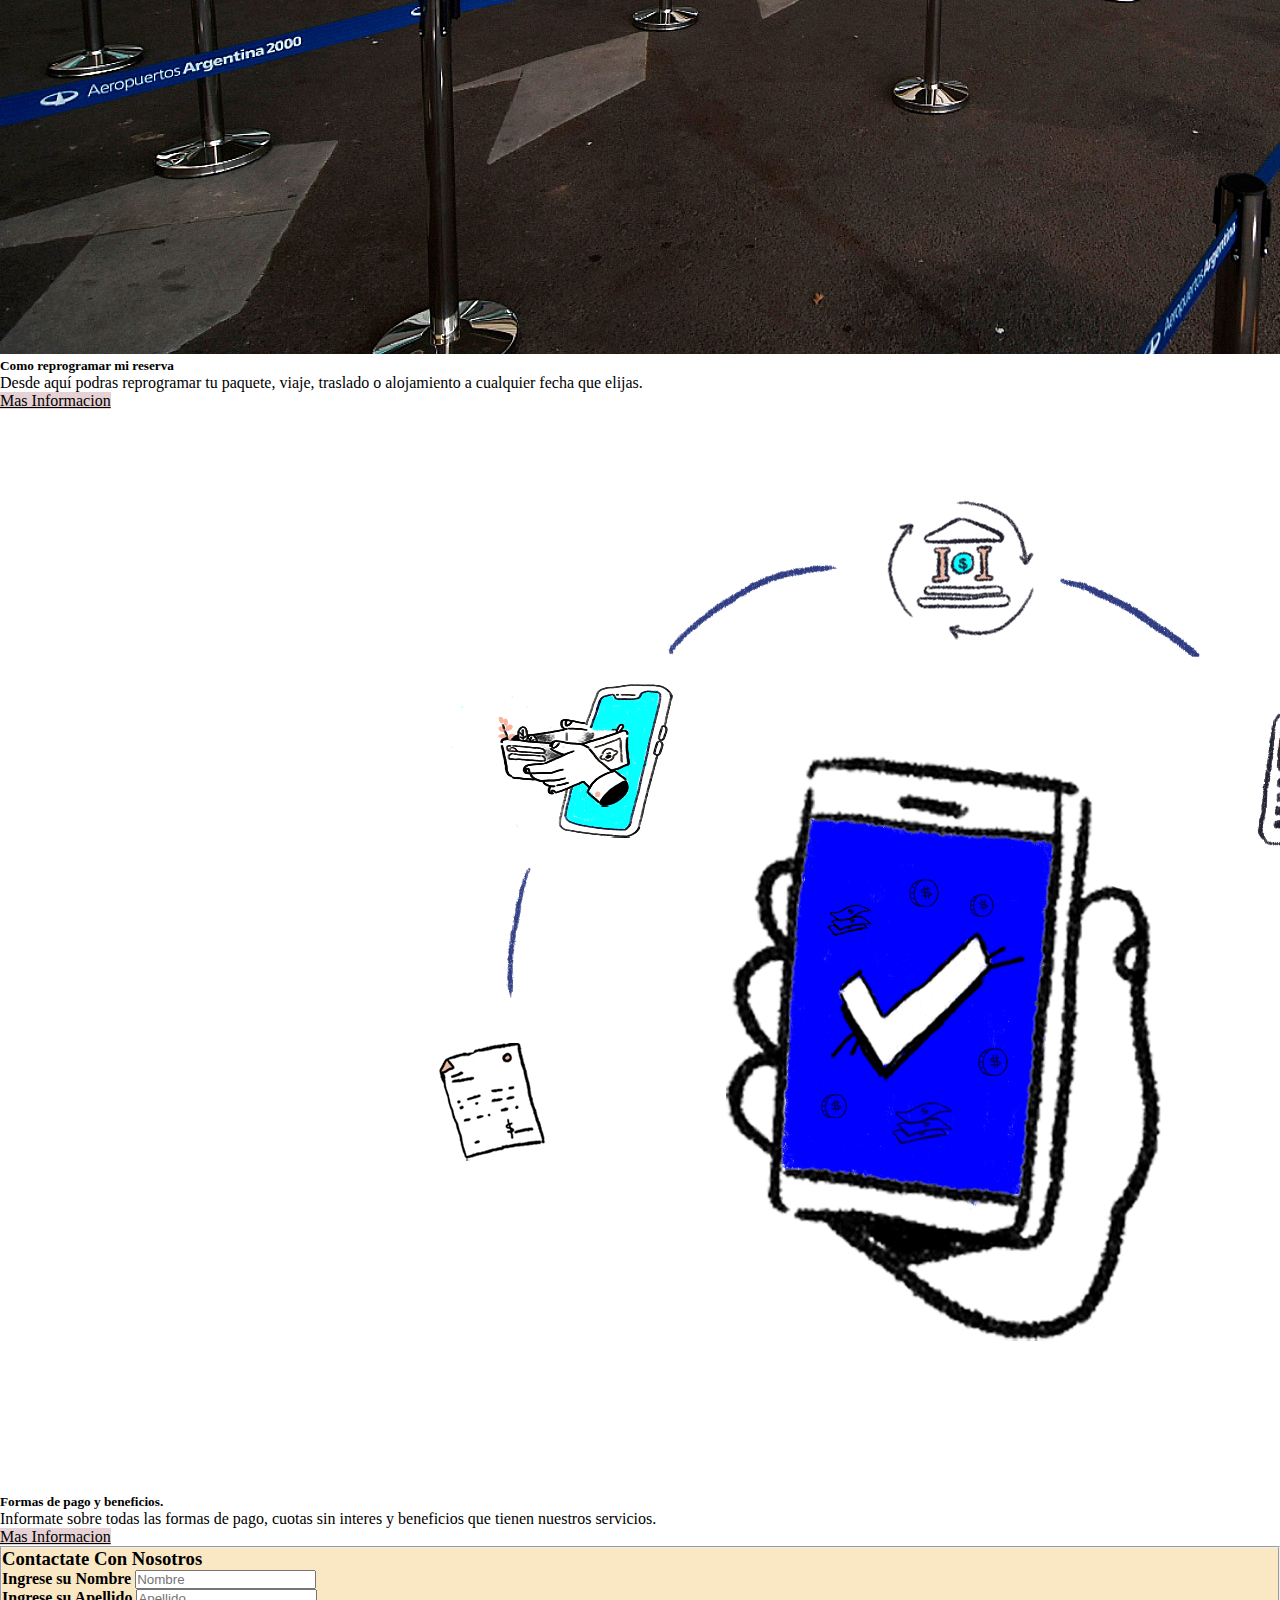
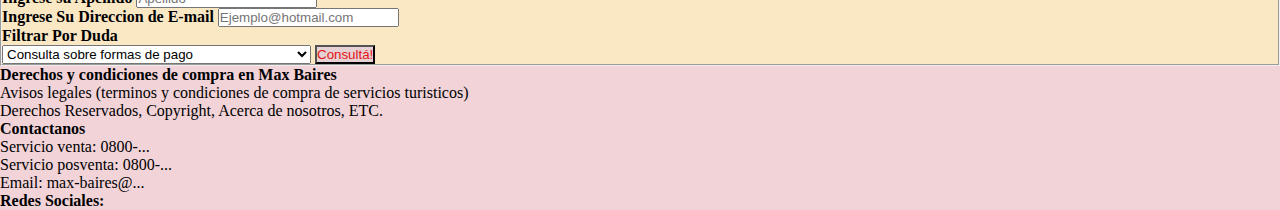
<file: pages/contactanos.html>
<!DOCTYPE html>
<html lang="en">

<head>
  <meta charset="UTF-8" />
  <meta http-equiv="X-UA-Compatible" content="IE=edge" />
  <meta name="viewport" content="width=device-width, initial-scale=1.0" />
  <title>Contactate con Max Baires</title>
  <!--Favicon-->
  <link rel="shortcut icon" href="../assets/img/Logo.jpg" type="image/jpg" />
  <!--Keywords-->
  <meta name="keywords"
    content="atencion,ayuda,reintegro,covid,hotel,hostel,alojamiento,remis,aeropuerto,viaje,traslado,ofertas,alquiler">
  <!--Descripción-->
  <meta name="description"
    content="Sacate todas las dudas o resolve tus inconvenientes con los Servicios de atencion al cliente de Max Baires ">
  <!--CDN Animate CSS-->
  <link rel="stylesheet" href="https://cdnjs.cloudflare.com/ajax/libs/animate.css/4.1.1/animate.min.css" />
  <!--CDN Bootstrap Estilo Flatly-->
  <link rel="stylesheet" href="https://bootswatch.com/5/flatly/bootstrap.min.css">
  <!--Cdn Font Awesome-->
  <link rel="stylesheet" href="https://cdnjs.cloudflare.com/ajax/libs/font-awesome/6.2.1/css/all.min.css"
    integrity="sha512-MV7K8+y+gLIBoVD59lQIYicR65iaqukzvf/nwasF0nqhPay5w/9lJmVM2hMDcnK1OnMGCdVK+iQrJ7lzPJQd1w=="
    crossorigin="anonymous" referrerpolicy="no-referrer" />
  <!--Css Personal (Al final del head)-->
  <link rel="stylesheet" href="../css/main.css" />
</head>

<body>
  <header>
    <nav class="navbar navbar-expand-lg navbar-light bg-light">
      <div class="container-fluid">
        <a class="navbar-brand" href="../index.html">
          <img src="../assets/img/Logo.jpg" height="50" alt="Logo Max Baires" />
        </a>
        <a class="navbar-brand wow animate__animated animate__lightSpeedInLeft" href="../index.html"><strong>Max
            Baires</strong></a>
        <button class="navbar-toggler" type="button" data-bs-toggle="collapse" data-bs-target="#navbarColor03"
          aria-controls="navbarColor03" aria-expanded="false" aria-label="Toggle navigation">
          <span class="navbar-toggler-icon"></span>
        </button>
        <div class="collapse navbar-collapse" id="navbarColor03">
          <ul class="navbar-nav me-auto">
            <li class="nav-item">
              <a class="nav-link" href="../index.html">Inicio
                <span class="visually-hidden">(current)</span>
              </a>
            </li>
            <li class="nav-item">
              <a class="nav-link" href="../pages/paq_Internacionales.html">Paquetes Internacionales</a>
            </li>
            <li class="nav-item">
              <a class="nav-link" href="../pages/paq_nacionales.html">Paquetes Nacionales</a>
            </li>
            <li class="nav-item">
              <a class="nav-link" href="../pages/traslados.html">Traslados</a>
            </li>
            <li class="nav-item">
              <a class="nav-link" href="../pages/alojamiento.html">Alojamiento</a>
            </li>
            <li class="nav-item">
              <a class="nav-link active disabled" href="../pages/contactanos.html">Contactanos</a>
            </li>
            <li class="nav-item">
              <a class="nav-link" href="../pages/sectorcompras.html">Sector Compras</a>
            </li>
        </div>
        </li>
        </ul>
      </div>
      </div>
    </nav>
  </header>
  <!-- Fin Header y comienzo del Main-->
  <main>
    <!-- Inicio Seccion "Consultas Mas Usuales"-->
    <section>
      <div class="row gx-0">
        <div class="container_fluid text-center">
          <h3><strong>Consultas Mas Usuales</h3></strong>
        </div>
        <div class="col-sm-12 col-md-6 col-xl-3 ">
          <div class="card text-center border-info">
            <img src="../assets/img/covid.jpg" class="card-img-top" alt="Covid">
            <div class="card-body">
              <h5 class="card-title"><strong> Que hacer si tengo COVID </strong></h5>
              <p class="card-text">Todas las opciones que tenes para reprogramar o cancelar tu reserva según tu
                condición. </p>
              <p class="card-text">
              </p>
              <a href="./contactanos.html" class="btn btn-primary transformacion">Mas Informacion</a>
            </div>
          </div>
        </div>

        <div class="col-sm-12 col-md-6 col-xl-3">
          <div class="card text-center border-danger">
            <img src="../assets/img/previaje.jpg" class="card-img-top" alt="Previaje">
            <div class="card-body">
              <h5 class="card-title"><strong> Información sobre PreViaje </strong></h5>
              <p class="card-text">Informate sobre las fechas, destinos, beneficios y formas de reintegro que ofrece el
                PreViaje.</p>
              <p class="card-text"> </p>
              <a href="./contactanos.html" class="btn btn-primary transformacion">Mas Informacion</a>
            </div>
          </div>
        </div>

        <div class="col-sm-12 col-md-6 col-xl-3">
          <div class="card text-center border-warning">
            <img src="../assets/img/ezeiza.jpg" class="card-img-top" alt="ezeiza">
            <div class="card-body">
              <h5 class="card-title"><strong> Como reprogramar mi reserva </strong></h5>
              <p class="card-text">Desde aquí podras reprogramar tu paquete, viaje, traslado o alojamiento a cualquier
                fecha que elijas. </p>
              <p class="card-text">
              </p>
              <a href="./contactanos.html" class="btn btn-primary transformacion">Mas Informacion</a>
            </div>
          </div>
        </div>

        <div class="col-sm-12 col-md-6 col-xl-3 ">
          <div class="card text-center border-dark">
            <img src="../assets/img/Formaspago.jpg" class="card-img-top" alt="formaspago">
            <div class="card-body">
              <h5 class="card-title"><strong> Formas de pago y beneficios. </strong></h5>
              <p class="card-text">Informate sobre todas las formas de pago, cuotas sin interes y beneficios
                que tienen nuestros servicios. </p>
              <p class="card-text">
              </p>
              <a href="./contactanos.html" class="btn btn-primary transformacion">Mas Informacion</a>
            </div>
          </div>
        </div>
    </section>
    <section>
    </section>
    <!-- Fin Seccion "Consultas Mas Usuales" - Inicio Form "Contactate con nosotros"-->

    <form class="background_form_contactanos" action="">
      <fieldset class="text-center">
        <h3 class="text-center"><strong>Contactate Con Nosotros </strong></h3>
        <div class="row gx-0">
          <div class="col ">
            <label for="nombre"><strong> Ingrese su Nombre </strong></label>
            <input type="text" class="form-control" placeholder="Nombre" aria-label="Nombre">
          </div>
          <div class="col ">
            <label for="nombre"> <strong> Ingrese su Apellido </strong></label>
            <input type="text" class="form-control" placeholder="Apellido" aria-label="Apellido">
          </div>
        </div>
        <div class="mb-3">
          <label for="exampleInputEmail1" class="form-label "> <strong>Ingrese Su Direccion de E-mail </strong></label>
          <input type="email" class="form-control" id="exampleInputEmail1" aria-describedby="emailHelp"
            placeholder="Ejemplo@hotmail.com">
        </div>
        <label for="nombre"> <strong> Filtrar Por Duda </strong></label>
        <div class="input-group">

          <select class="form-select" id="inputGroupSelect04" aria-label="Example select with button addon">
            <option selected>Consulta sobre formas de pago</option>
            <option value="1">Consulta sobre devoluciones / reintegro Previaje</option>
            <option value="2">Consulta Sobre inconvenientes en el destino</option>
            <option value="3">Consulta sobre como comprar</option>
            <option value="4">Otras consultas</option>
          </select>
          <button class="btn btn-outline-secondary btn--rosado" type="submit">Consultá!</button>
        </div>

      </fieldset>
    </form>
    <!-- Fin del Main y comienzo del footer-->
  </main>
  <footer>
    <div class="container p-3">
      <div class="row">
        <div class="col-lg-6 col-md-12 mb-4">
          <h4 class="mb-3 footer-title">Derechos y condiciones de compra en Max Baires</h4>
          <p>
            Avisos legales (terminos y condiciones de compra de servicios turisticos)
          </p>
          <p>
            Derechos Reservados, Copyright, Acerca de nosotros, ETC.
          </p>
        </div>
        <div class="col-lg-3 col-md-6 mb-4">
          <h4 class="mb-3">Contactanos</h4>
          <ul class="list-unstyled mb-0">
            <li class="mb-1">
              <i class="fa-solid fa-phone"></i>
              Servicio venta: 0800-...
            </li>
            <li class="mb-1">
              <i class="fa-solid fa-phone"></i>
              Servicio posventa: 0800-...
            </li>
            <li>
              <i class="fa-regular fa-envelope"></i>Email: max-baires@...</p>
            </li>
          </ul>
        </div>
        <div class="col-lg-3 col-md-6 mb-4">
          <h4 class="mb-1">Redes Sociales:</h4>
          <a href="https://facebook.com/" target="_blank" rel="noopener noreferrer"><i
              class="fa-brands fa-facebook fa-3x wow animate__animated animate__lightSpeedInRight"></i></a>
          <a href="https://instagram.com/" target="_blank" rel="noopener noreferrer"><i
              class="fa-brands fa-instagram fa-3x wow animate__animated animate__lightSpeedInRight"></i></a>
          <a href="https://twitter.com/" target="_blank" rel="noopener noreferrer"><i
              class="fa-brands fa-twitter fa-3x wow animate__animated animate__lightSpeedInRight"></i></a>
          <a href="https://youtube.com/" target="_blank" rel="noopener noreferrer"><i
              class="fa-brands fa-youtube fa-3x wow animate__animated animate__lightSpeedInRight"></i></a>
        </div>
      </div>
    </div>
  </footer>
  <!-- Fin Footer y comienzo Scripts-->
  <!-- Wow Js Script-->
  <script src="../js/wow.min.js"></script>
  <script>
    new WOW().init();
  </script>
  <!--Bootstrap Script-->
  <script src="https://cdn.jsdelivr.net/npm/bootstrap@5.3.0-alpha1/dist/js/bootstrap.bundle.min.js"
    integrity="sha384-w76AqPfDkMBDXo30jS1Sgez6pr3x5MlQ1ZAGC+nuZB+EYdgRZgiwxhTBTkF7CXvN"
    crossorigin="anonymous"></script>
</body>

</html>
</file>
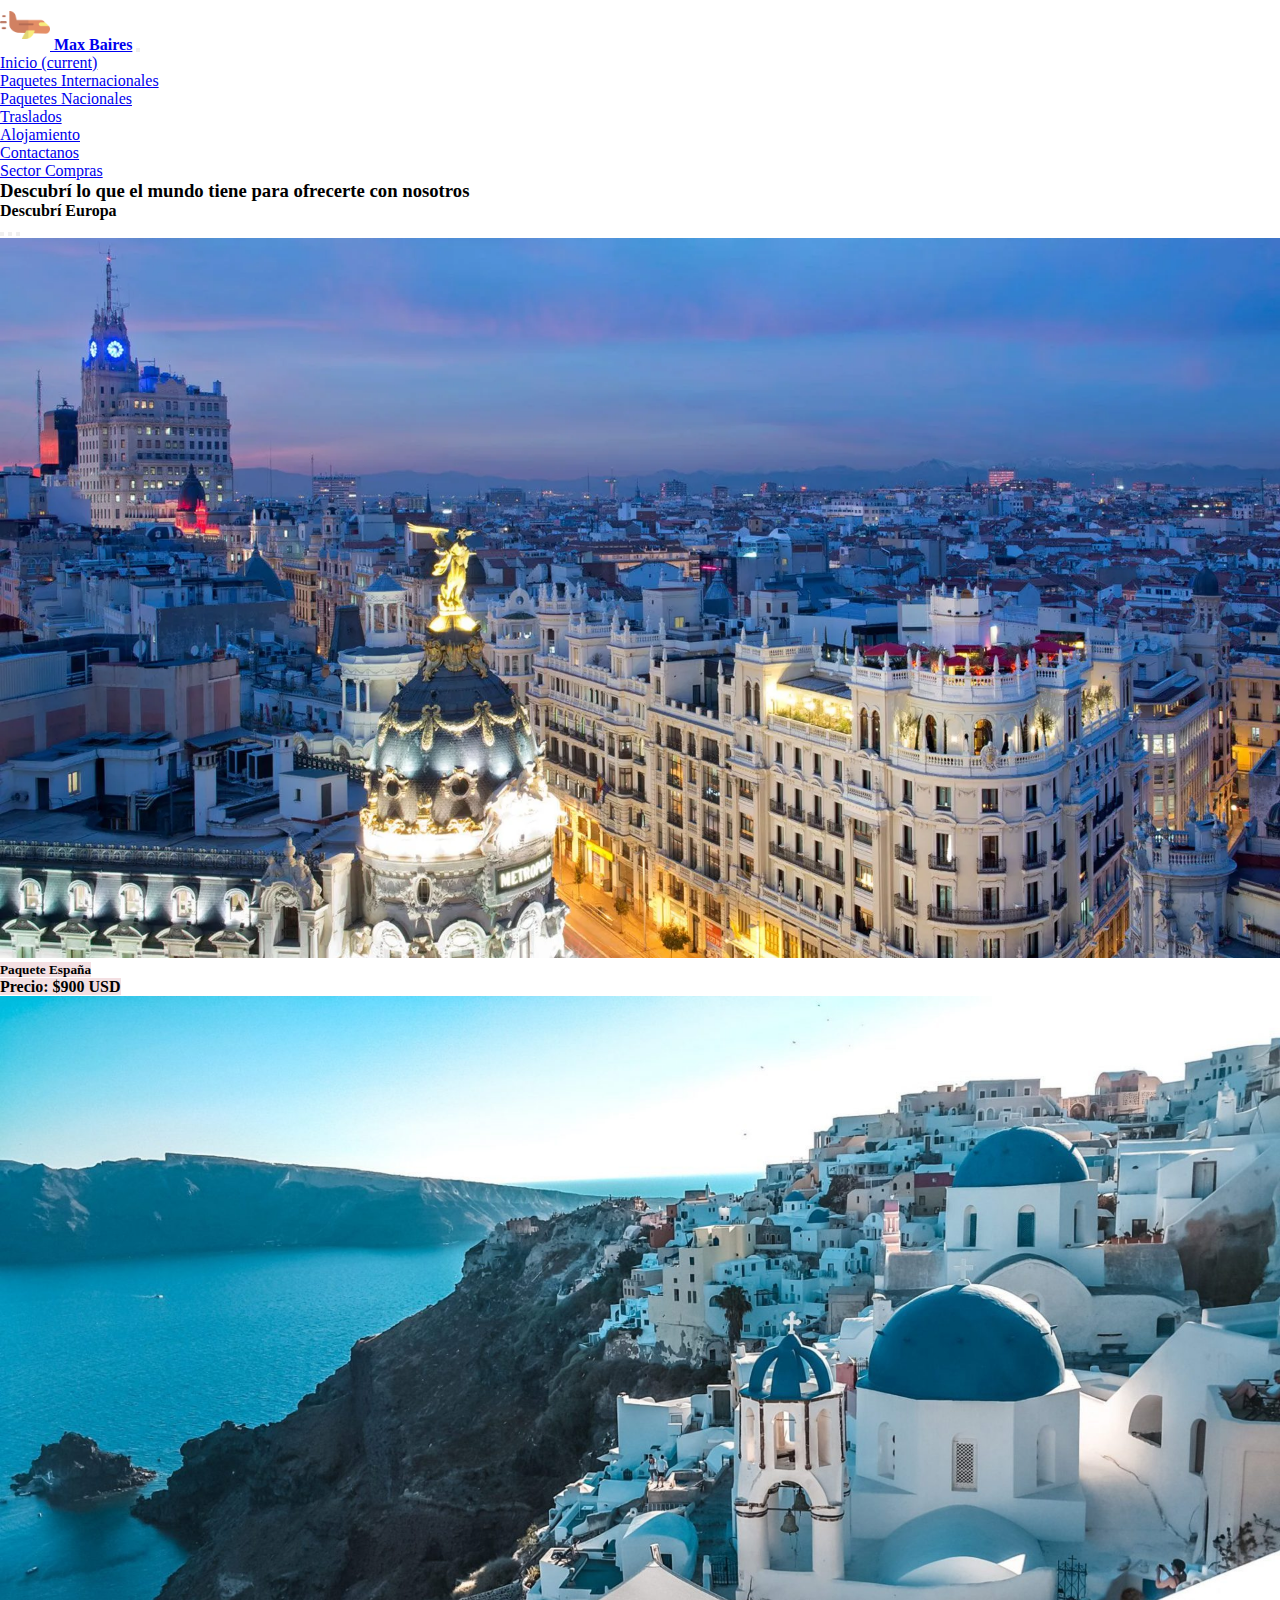
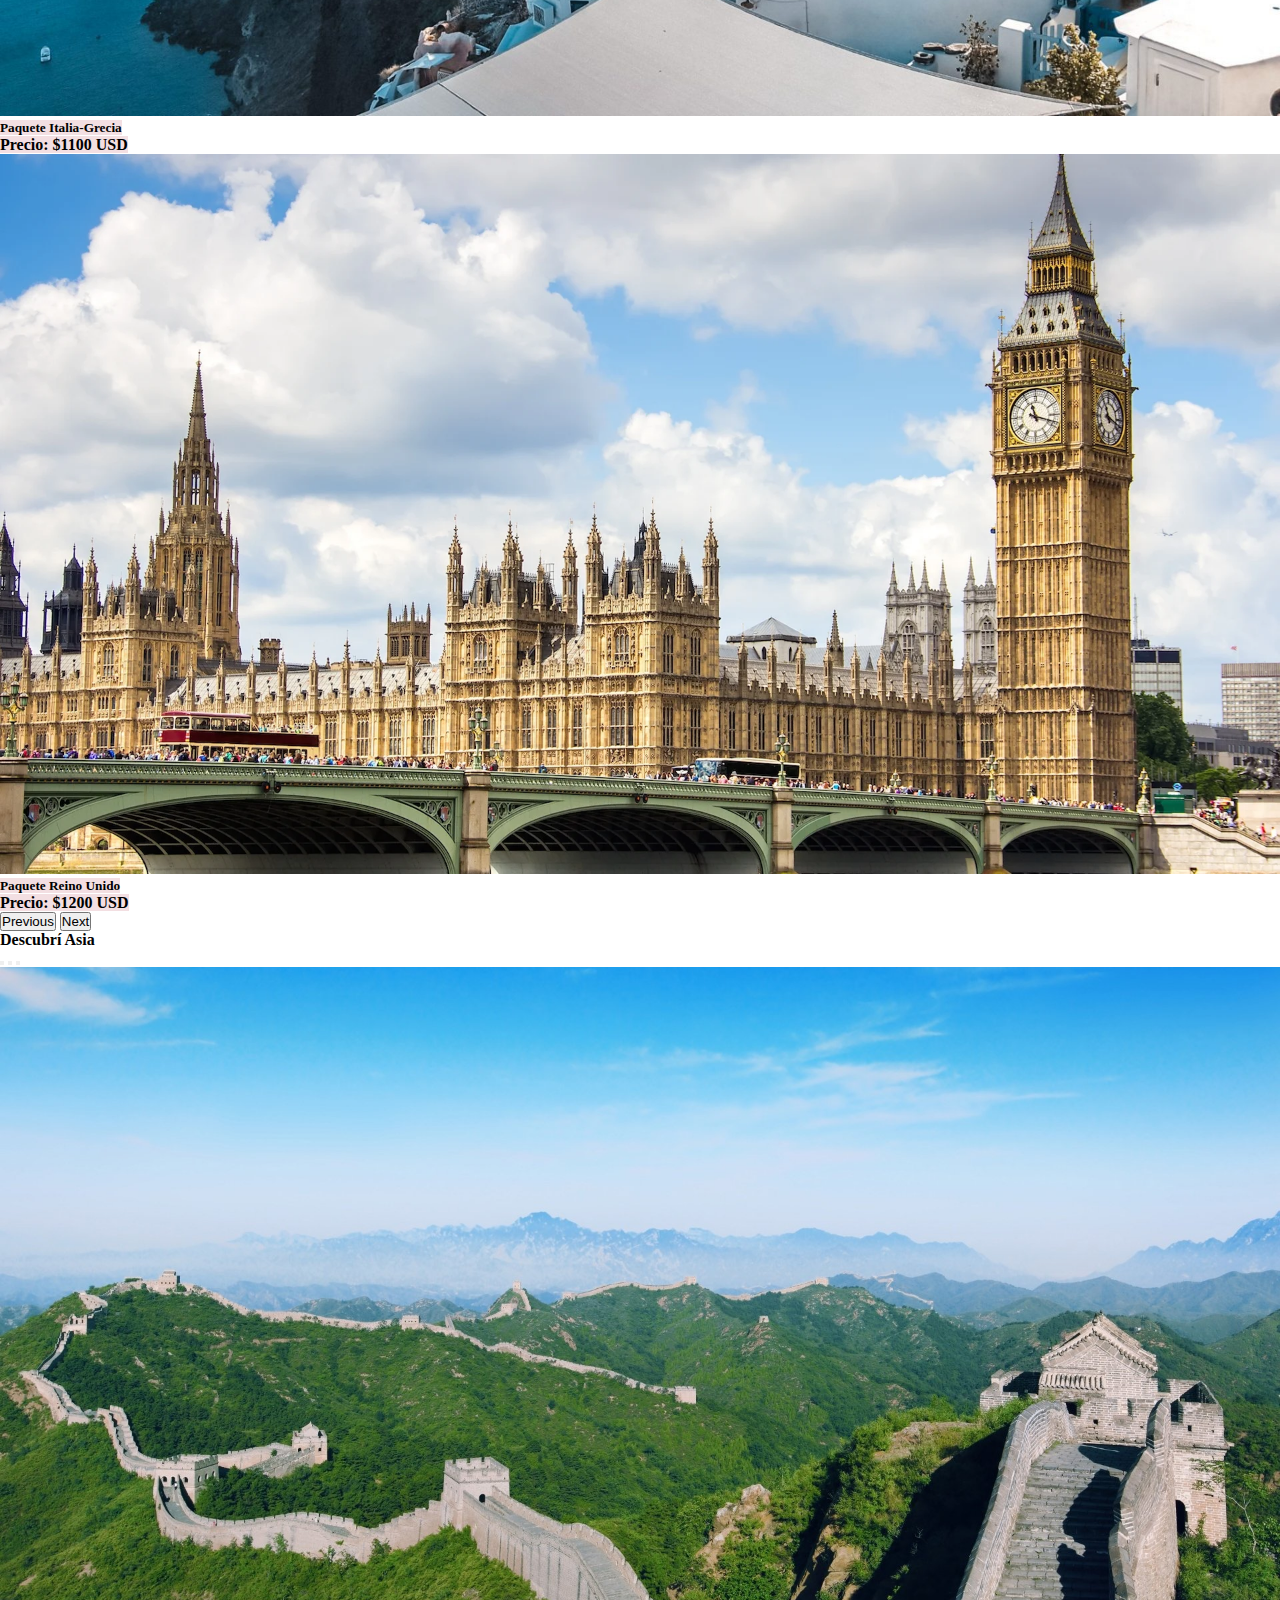
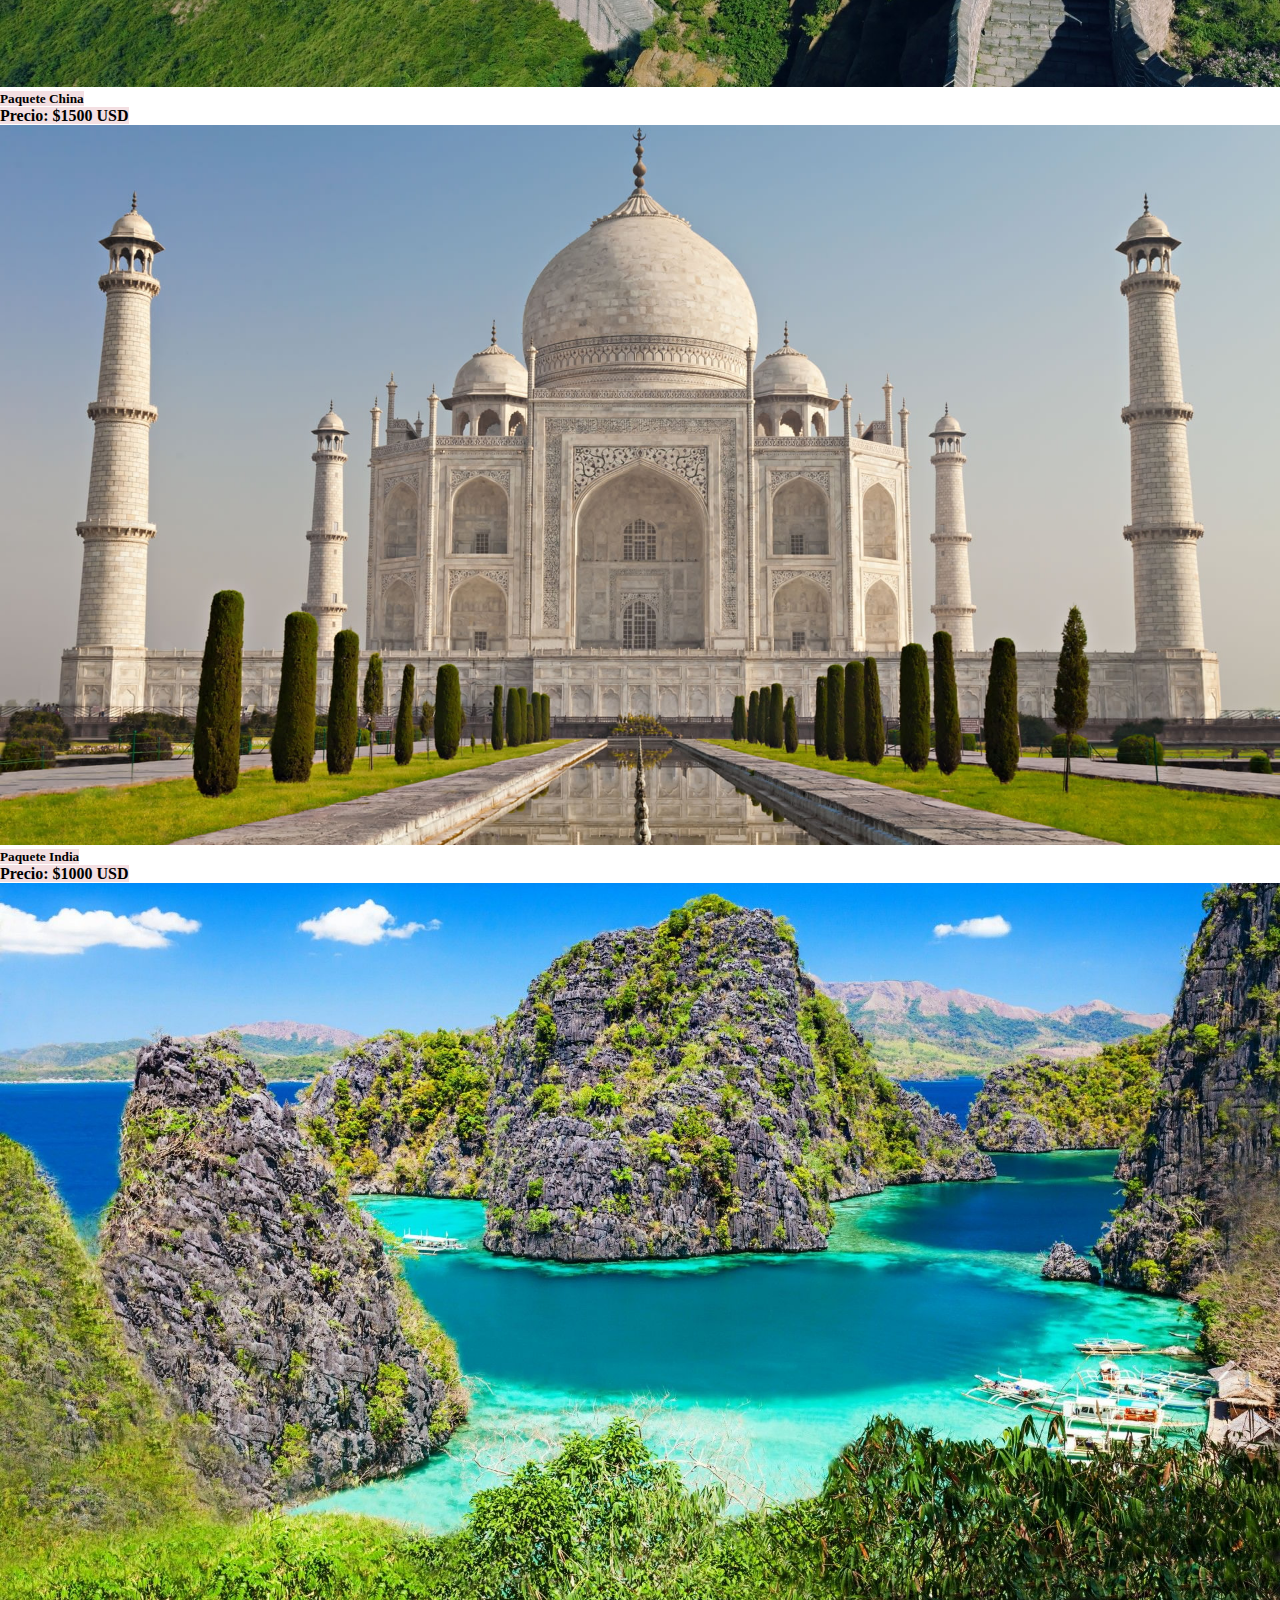
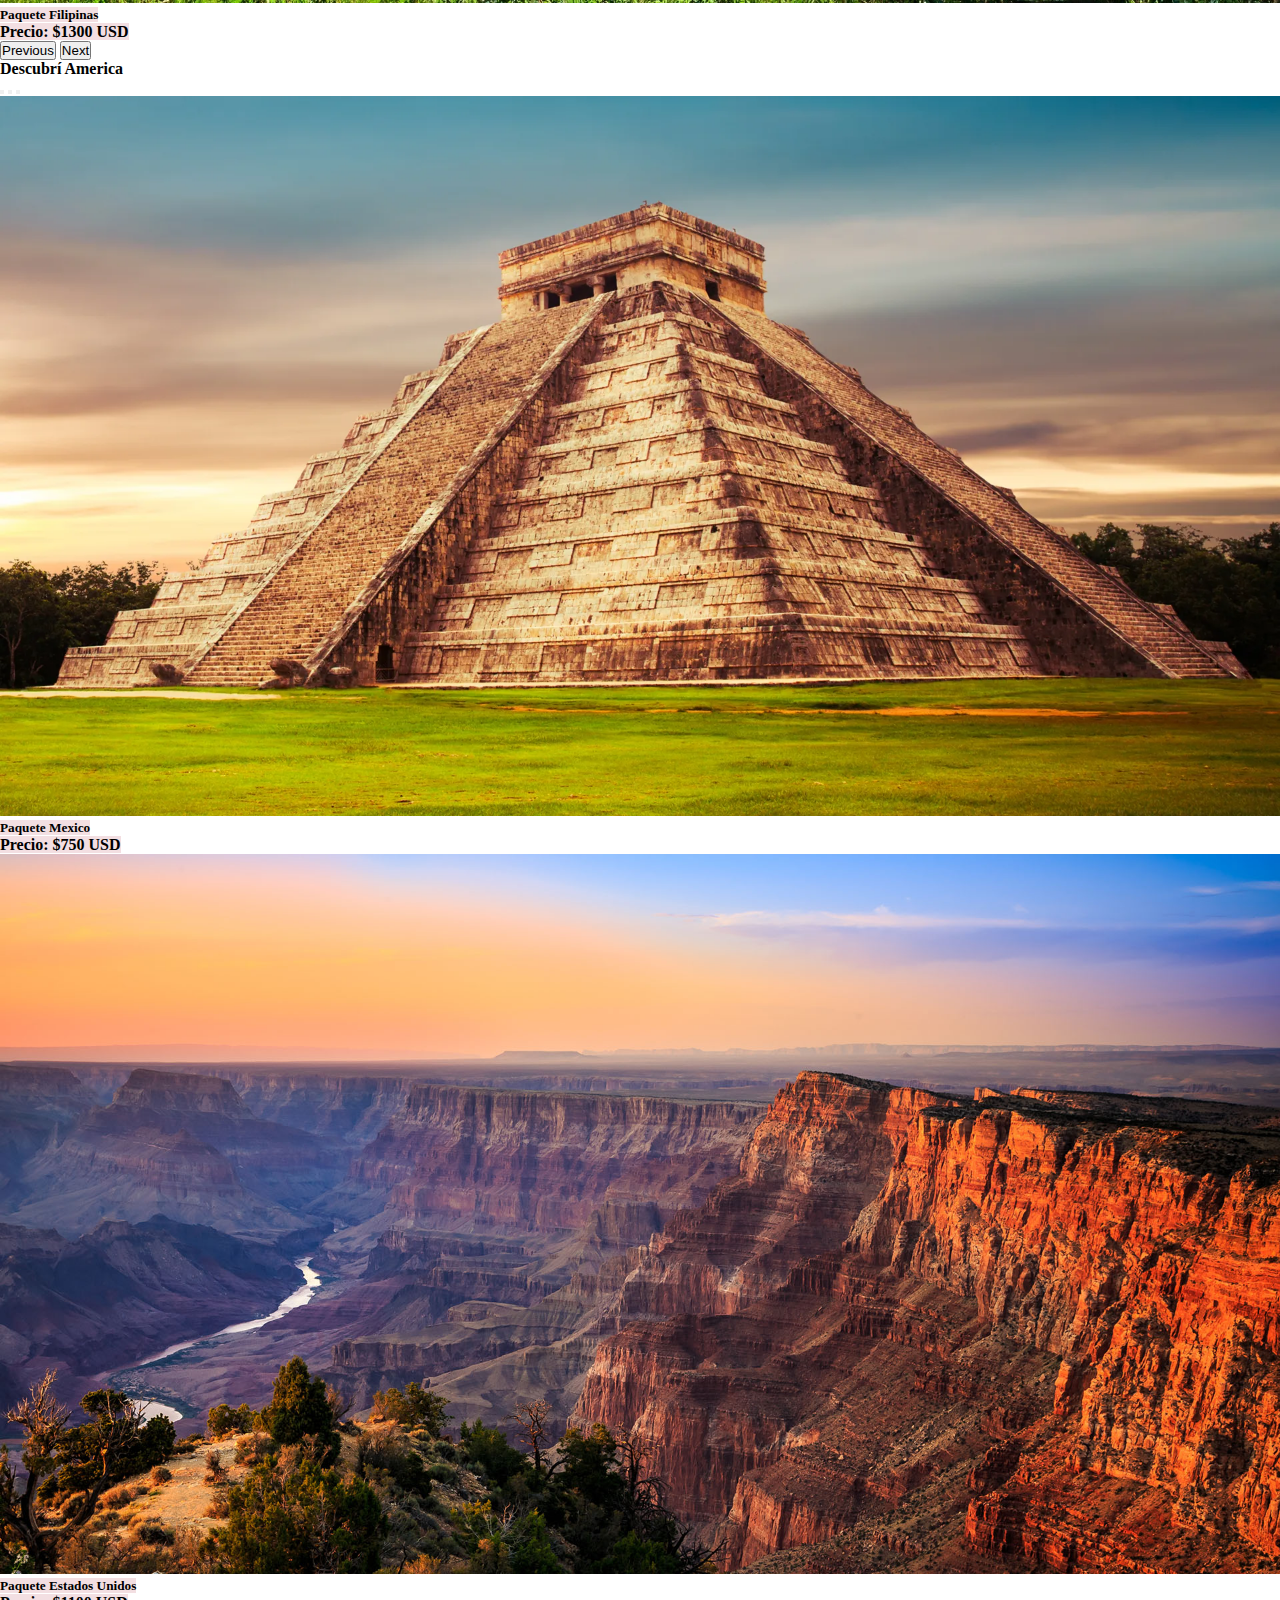
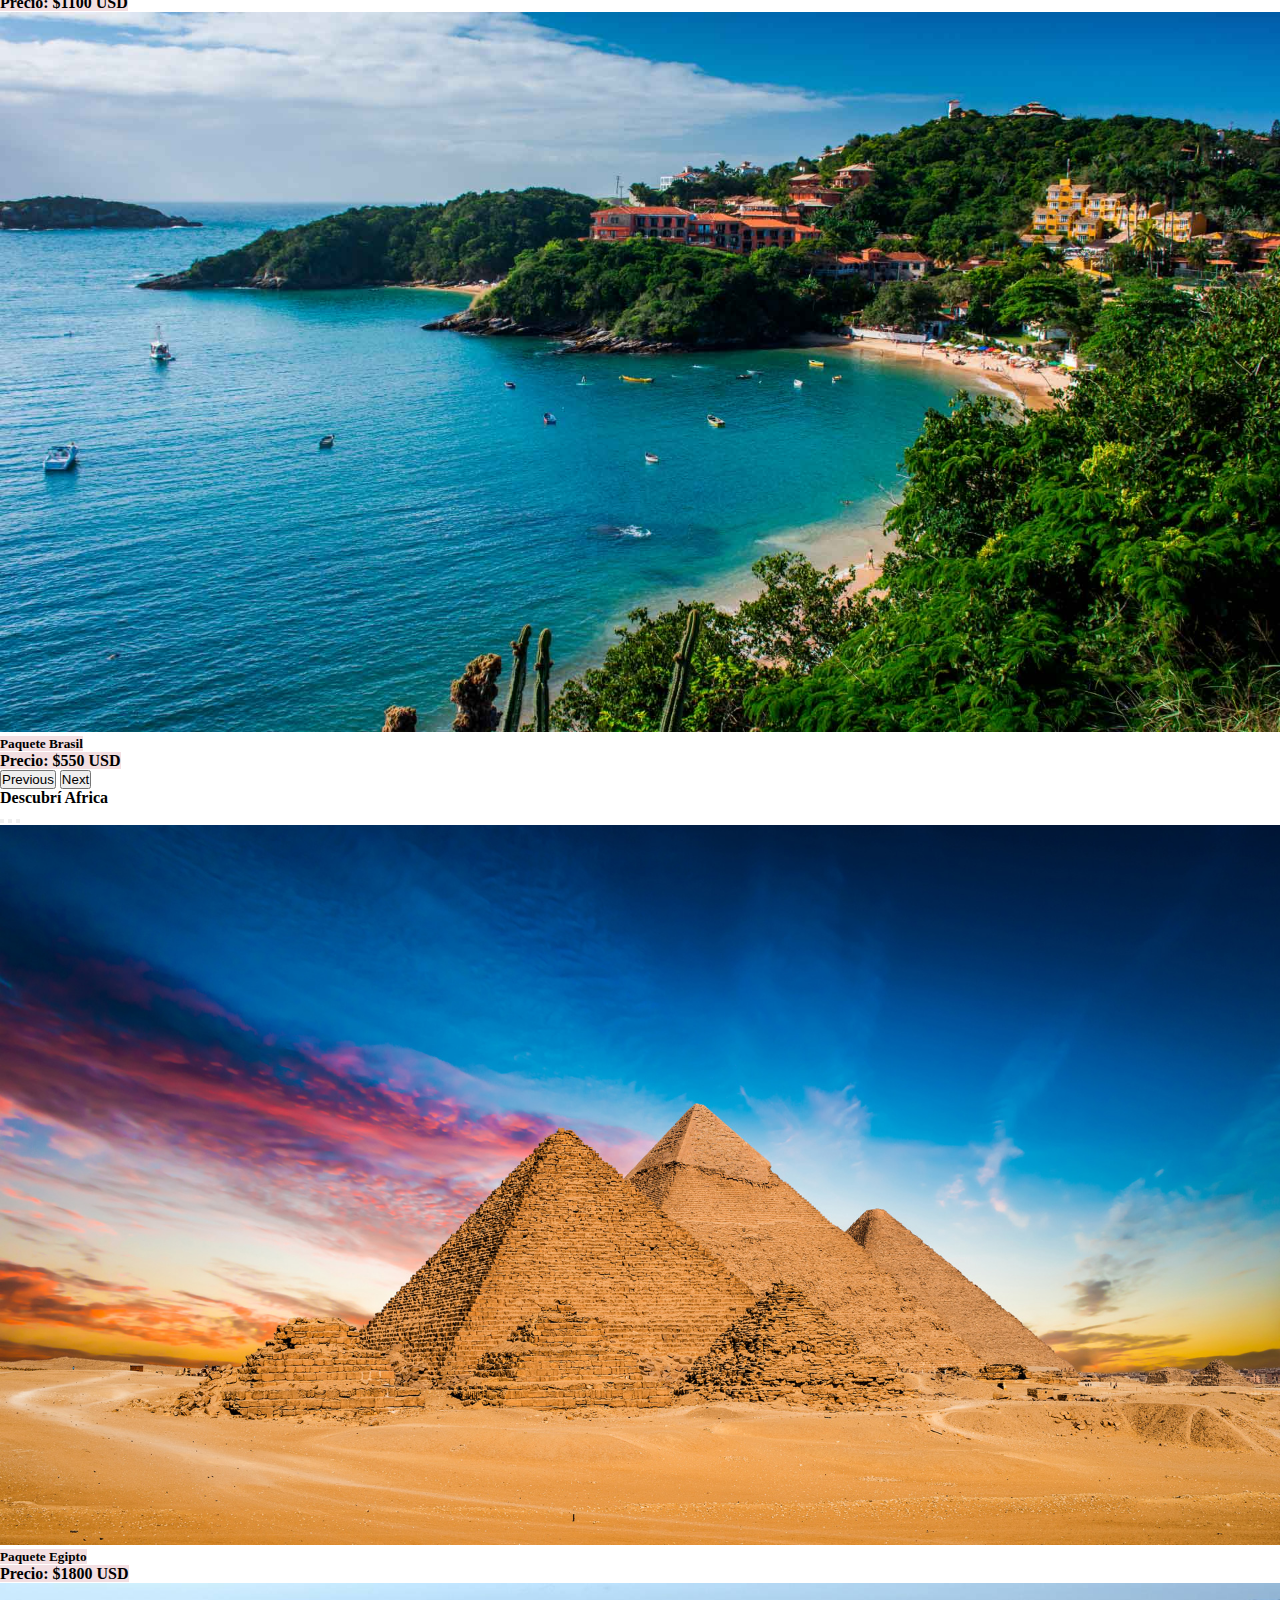
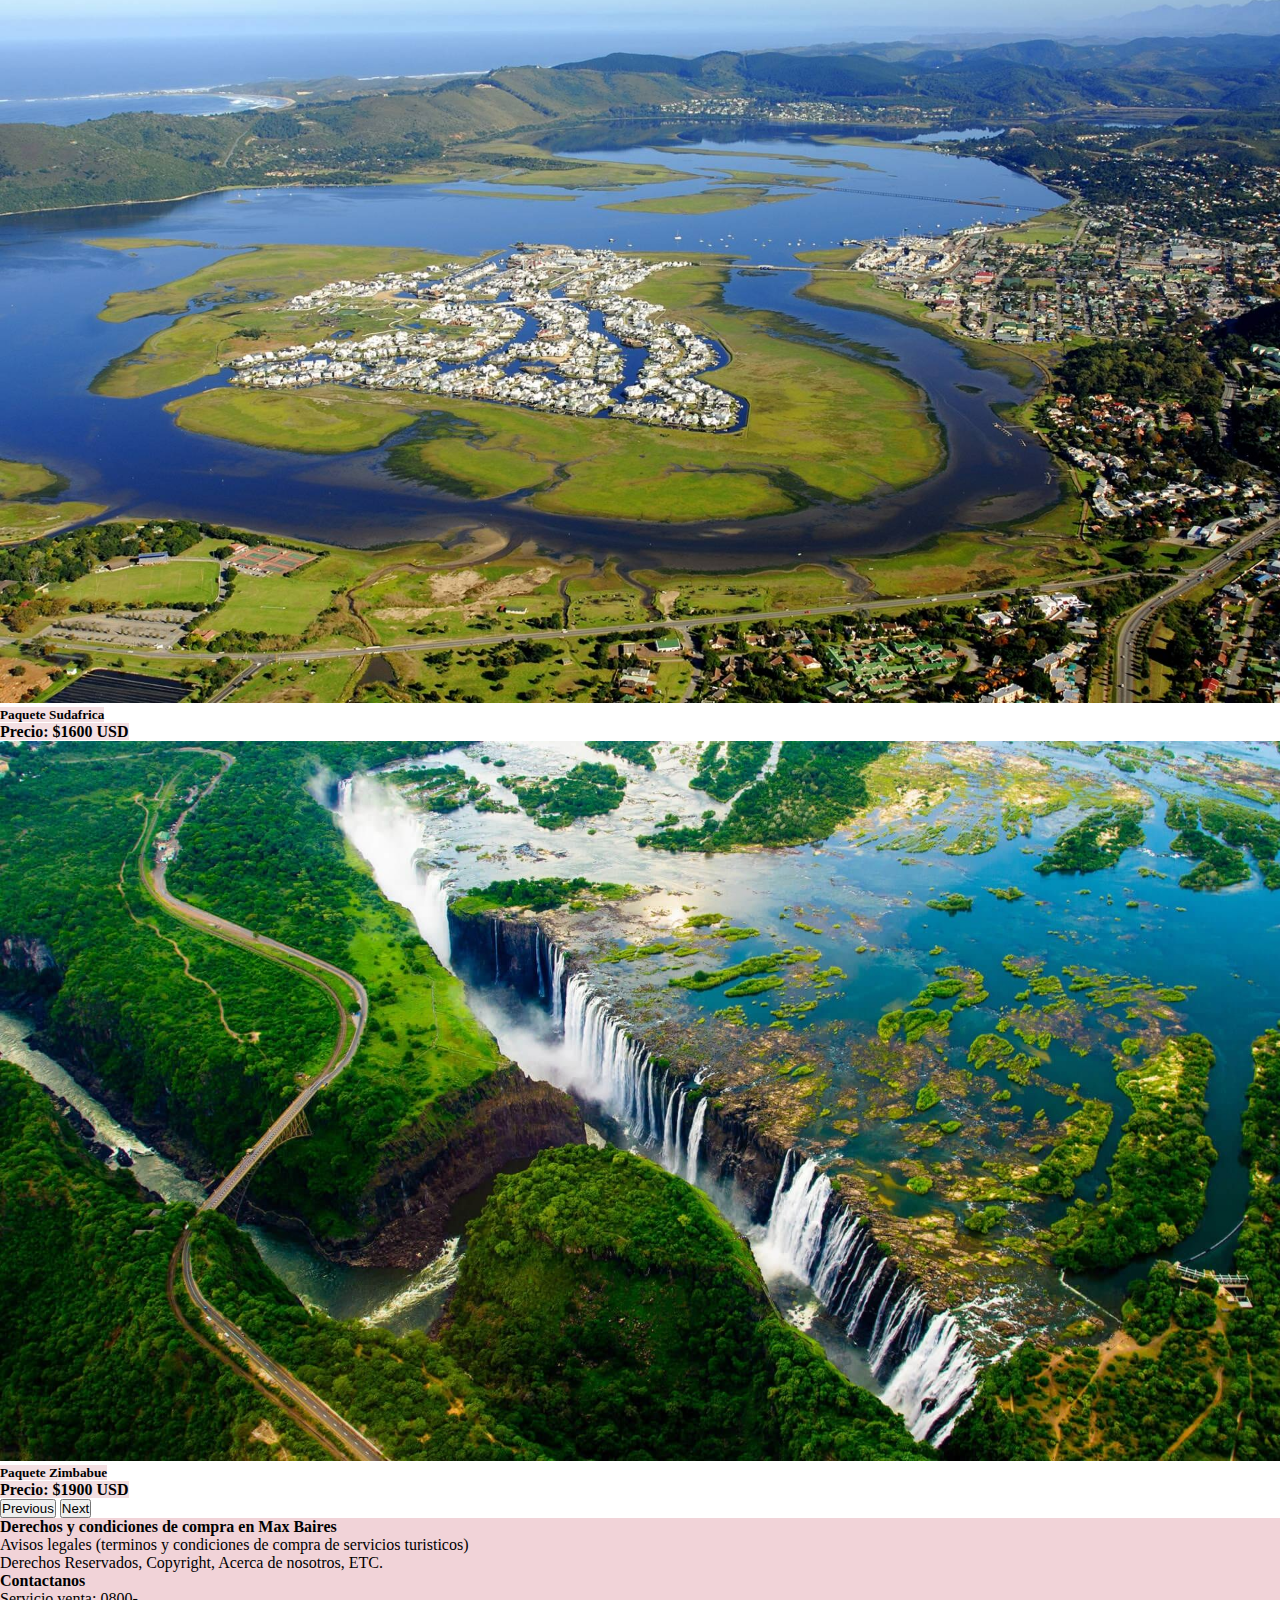
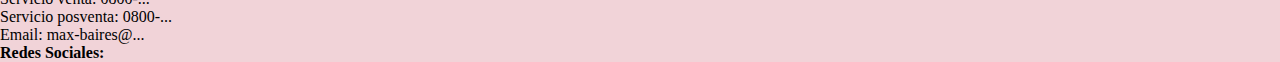
<file: pages/paq_Internacionales.html>
<!DOCTYPE html>
<html lang="en">

<head>
  <meta charset="UTF-8" />
  <meta http-equiv="X-UA-Compatible" content="IE=edge" />
  <meta name="viewport" content="width=device-width, initial-scale=1.0" />
  <title>Paquetes Internacionales Max Baires</title>
  <!--Favicon-->
  <link rel="shortcut icon" href="../assets/img/Logo.jpg" type="image/jpg" />
  <!--Keywords-->
  <meta name="keywords" content="turismo,hotel,hostel,alojamiento,reserva,europa,asia,America,Africa,ofertas">
  <!--Descripción-->
  <meta name="description"
    content="Explorá todo lo que el mundo tiene para ofrecerte al mejor precio con los paquetes internacionales de Max baires">
  <!--CDN Animate CSS-->
  <link rel="stylesheet" href="https://cdnjs.cloudflare.com/ajax/libs/animate.css/4.1.1/animate.min.css" />
  <!--CDN Bootstrap Estilo Flatly-->
  <link rel="stylesheet" href="https://bootswatch.com/5/flatly/bootstrap.min.css">
  <!--Cdn Font Awesome-->
  <link rel="stylesheet" href="https://cdnjs.cloudflare.com/ajax/libs/font-awesome/6.2.1/css/all.min.css"
    integrity="sha512-MV7K8+y+gLIBoVD59lQIYicR65iaqukzvf/nwasF0nqhPay5w/9lJmVM2hMDcnK1OnMGCdVK+iQrJ7lzPJQd1w=="
    crossorigin="anonymous" referrerpolicy="no-referrer" />
  <!--Css Personal (Al final del head)-->
  <link rel="stylesheet" href="../css/main.css" />
</head>

<body>
  <!-- Header Bootstrap-->
  <header>
    <nav class="navbar navbar-expand-lg navbar-light bg-light">
      <div class="container-fluid">
        <a class="navbar-brand" href="../index.html">
          <img src="../assets/img/Logo.jpg" height="50" alt="Logo Max Baires" />
        </a>
        <a class="navbar-brand wow animate__animated animate__lightSpeedInLeft" href="../index.html"><strong>Max
            Baires</strong></a>
        <button class="navbar-toggler" type="button" data-bs-toggle="collapse" data-bs-target="#navbarColor03"
          aria-controls="navbarColor03" aria-expanded="false" aria-label="Toggle navigation">
          <span class="navbar-toggler-icon"></span>
        </button>
        <div class="collapse navbar-collapse" id="navbarColor03">
          <ul class="navbar-nav me-auto">
            <li class="nav-item">
              <a class="nav-link" href="../index.html">Inicio
                <span class="visually-hidden">(current)</span>
              </a>
            </li>
            <li class="nav-item">
              <a class="nav-link active disabled" href="../pages/paq_Internacionales.html">Paquetes Internacionales</a>
            </li>
            <li class="nav-item">
              <a class="nav-link " href="../pages/paq_nacionales.html">Paquetes Nacionales</a>
            </li>
            <li class="nav-item">
              <a class="nav-link" href="../pages/traslados.html">Traslados</a>
            </li>
            <li class="nav-item">
              <a class="nav-link" href="../pages/alojamiento.html">Alojamiento</a>
            </li>
            <li class="nav-item">
              <a class="nav-link" href="../pages/contactanos.html">Contactanos</a>
            </li>
            <li class="nav-item">
              <a class="nav-link" href="../pages/sectorcompras.html">Sector Compras</a>
            </li>
        </div>
        </li>
        </ul>
      </div>
      </div>
    </nav>
  </header>
  <!-- Fin del Header y comienzo del Main-->
  <main class="contenedor_grid_internacional">

    <aside id="ad_internacional">
      <img class="imagen2" src="../assets/img/mostaza_banner.jpg" alt="publicidadbanner">
    </aside>
    <div class="principal_internacional">

      <div class="galeria_paq_internacionales_titulo text-center">
        <h3> <strong> Descubrí lo que el mundo tiene para ofrecerte con nosotros </strong> </h3>
      </div>
      <div>
        <h4 class="text-center"><strong> Descubrí Europa </strong></h4>
      </div>
      <!--Carrousel Europa-->
      <div class="row gx-0">
        <div id="carouselEuropa" class="carousel slide" data-bs-ride="carousel" data-bs-wrap="true">
          <div class="carousel-indicators">
            <button type="button" data-bs-target="#carouselEuropa" data-bs-slide-to="0" class="active"
              aria-current="true" aria-label="Slide 1"></button>
            <button type="button" data-bs-target="#carouselEuropa" data-bs-slide-to="1" aria-label="Slide 2"></button>
            <button type="button" data-bs-target="#carouselEuropa" data-bs-slide-to="2" aria-label="Slide 3"></button>
          </div>
          <div class="carousel-inner">
            <div class="carousel-item active">
              <a href="../pages/paq_Internacionales.html"><img src="../assets/img/madrid1920x1080.jpg"
                  class="d-block w-100" alt="Madrid"></a>
              <div class="carousel-caption d-md-block">
                <a href="../pages/paq_Internacionales.html">
                  <h5 class="carrousel_label"><span class="colorfondospan"><strong>Paquete España</strong></span></h5>
                </a>
                <a href="../pages/paq_Internacionales.html">
                  <p class="carrousel_label"><span><strong>Precio: $900 USD</strong></span></p>
                </a>
              </div>
            </div>
            <div class="carousel-item">
              <a href="../pages/paq_Internacionales.html"> <img src="../assets/img/grecia1920x1080.jpg"
                  class="d-block w-100" alt="Grecia"> </a>
              <div class="carousel-caption d-md-block">
                <a href="../pages/paq_Internacionales.html">
                  <h5 class="carrousel_label"><span><strong>Paquete Italia-Grecia</strong></span></h5>
                </a>
                <a href="../pages/paq_Internacionales.html">
                  <p class="carrousel_label"><span><strong>Precio: $1100 USD</strong></span></p>
                </a>
              </div>
            </div>
            <div class="carousel-item">
              <a href="../pages/paq_Internacionales.html"> <img src="../assets/img/reinounido1920x1080.jpg"
                  class="d-block w-100" alt="Reinounido"></a>
              <div class="carousel-caption d-md-block">
                <a href="../pages/paq_Internacionales.html">
                  <h5 class="carrousel_label"><span><strong>Paquete Reino Unido</strong></span></h5>
                </a>
                <a href="../pages/paq_Internacionales.html">
                  <p class="carrousel_label"><span><strong>Precio: $1200 USD</strong></span></p>
                </a>
              </div>
            </div>
          </div>

          <button class="carousel-control-prev" type="button" data-bs-target="#carouselEuropa" data-bs-slide="prev">
            <span class="carousel-control-prev-icon" aria-hidden="true"></span>
            <span class="visually-hidden">Previous</span>
          </button>
          <button class="carousel-control-next" type="button" data-bs-target="#carouselEuropa" data-bs-slide="next">
            <span class="carousel-control-next-icon" aria-hidden="true"></span>
            <span class="visually-hidden">Next</span>
          </button>
        </div>
      </div>
      <div>
        <h4 class="text-center"><strong> Descubrí Asia </strong></h4>
      </div>
      <!-- Carrousel Asia-->
      <div id="carouselAsia" class="carousel slide" data-bs-ride="carousel" data-bs-wrap="true">
        <div class="carousel-indicators">
          <button type="button" data-bs-target="#carouselAsia" data-bs-slide-to="0" class="active" aria-current="true"
            aria-label="Slide 1"></button>
          <button type="button" data-bs-target="#carouselAsia" data-bs-slide-to="1" aria-label="Slide 2"></button>
          <button type="button" data-bs-target="#carouselAsia" data-bs-slide-to="2" aria-label="Slide 3"></button>
        </div>
        <div class="carousel-inner">
          <div class="carousel-item active">
            <img src="../assets/img/china1920x1080.jpg" class="d-block w-100" alt="China">
            <div class="carousel-caption d-md-block">
              <a href="../pages/paq_Internacionales.html">
                <h5 class="carrousel_label"><span><strong>Paquete China</strong></span></h5>
              </a>
              <a href="../pages/paq_Internacionales.html">
                <p class="carrousel_label"><span><strong>Precio: $1500 USD</strong></span></p>
              </a>
            </div>
          </div>
          <div class="carousel-item">
            <img src="../assets/img/india1920x1080.jpg" class="d-block w-100" alt="India">
            <div class="carousel-caption d-md-block">
              <a href="../pages/paq_Internacionales.html">
                <h5 class="carrousel_label"><span><strong>Paquete India</strong></span></h5>
              </a>
              <a href="../pages/paq_Internacionales.html">
                <p class="carrousel_label"><span><strong>Precio: $1000 USD</strong></span></p>
              </a>
            </div>
          </div>
          <div class="carousel-item">
            <img src="../assets/img/filipinas1920x1080.jpg" class="d-block w-100" alt="Filipinas">
            <div class="carousel-caption d-md-block">
              <a href="../pages/paq_Internacionales.html">
                <h5 class="carrousel_label"><span><strong>Paquete Filipinas</strong></span></h5>
              </a>
              <a href="../pages/paq_Internacionales.html">
                <p class="carrousel_label"><span><strong>Precio: $1300 USD</strong></span></p>
              </a>
            </div>
          </div>
        </div>
        <button class="carousel-control-prev" type="button" data-bs-target="#carouselAsia" data-bs-slide="prev">
          <span class="carousel-control-prev-icon" aria-hidden="true"></span>
          <span class="visually-hidden">Previous</span>
        </button>
        <button class="carousel-control-next" type="button" data-bs-target="#carouselAsia" data-bs-slide="next">
          <span class="carousel-control-next-icon" aria-hidden="true"></span>
          <span class="visually-hidden">Next</span>
        </button>
      </div>
      <div>
        <h4 class="text-center"><strong> Descubrí America </strong></h4>
      </div>
      <div class="row gx-0">
        <!-- Carrousel America-->
        <div id="carouselAmerica" class="carousel slide" data-bs-ride="carousel" data-bs-wrap="true">
          <div class="carousel-indicators">
            <button type="button" data-bs-target="#carouselAmerica" data-bs-slide-to="0" class="active"
              aria-current="true" aria-label="Slide 1"></button>
            <button type="button" data-bs-target="#carouselAmerica" data-bs-slide-to="1" aria-label="Slide 2"></button>
            <button type="button" data-bs-target="#carouselAmerica" data-bs-slide-to="2" aria-label="Slide 3"></button>
          </div>
          <div class="carousel-inner">
            <div class="carousel-item active">
              <a href="../pages/paq_Internacionales.html"><img src="../assets/img/mexico1920x1080.jpg"
                  class="d-block w-100" alt="Mexico"></a>
              <div class="carousel-caption d-md-block">
                <a href="../pages/paq_Internacionales.html">
                  <h5 class="carrousel_label"><span><strong>Paquete Mexico</strong></span></h5>
                </a>
                <a href="../pages/paq_Internacionales.html">
                  <p class="carrousel_label"><span><strong>Precio: $750 USD</strong></span></p>
                </a>
              </div>
            </div>
            <div class="carousel-item">
              <a href="../pages/paq_Internacionales.html"> <img src="../assets/img/eeuu1920x1080.jpg"
                  class="d-block w-100" alt="Eeuu"> </a>
              <div class="carousel-caption d-md-block">
                <a href="../pages/paq_Internacionales.html">
                  <h5 class="carrousel_label"><span><strong>Paquete Estados Unidos</strong></span></h5>
                </a>
                <a href="../pages/paq_Internacionales.html">
                  <p class="carrousel_label"><span><strong>Precio: $1100 USD</strong></span></p>
                </a>
              </div>
            </div>
            <div class="carousel-item">
              <a href="../pages/paq_Internacionales.html"> <img src="../assets/img/brasil1920x1080.jpg"
                  class="d-block w-100" alt="Brasil"></a>
              <div class="carousel-caption d-md-block">
                <a href="../pages/paq_Internacionales.html">
                  <h5 class="carrousel_label"><span><strong>Paquete Brasil</strong></span></h5>
                </a>
                <a href="../pages/paq_Internacionales.html">
                  <p class="carrousel_label"><span><strong>Precio: $550 USD</strong></span></p>
                </a>
              </div>
            </div>
          </div>

          <button class="carousel-control-prev" type="button" data-bs-target="#carouselAmerica" data-bs-slide="prev">
            <span class="carousel-control-prev-icon" aria-hidden="true"></span>
            <span class="visually-hidden">Previous</span>
          </button>
          <button class="carousel-control-next" type="button" data-bs-target="#carouselAmerica" data-bs-slide="next">
            <span class="carousel-control-next-icon" aria-hidden="true"></span>
            <span class="visually-hidden">Next</span>
          </button>
        </div>
      </div>
      <div>
        <h4 class="text-center"><strong> Descubrí Africa </strong></h4>
      </div>
      <!--Carrousel Africa-->
      <div class="row gx-0">
        <div id="carouselAfrica" class="carousel slide" data-bs-ride="carousel" data-bs-wrap="true">
          <div class="carousel-indicators">
            <button type="button" data-bs-target="#carouselAfrica" data-bs-slide-to="0" class="active"
              aria-current="true" aria-label="Slide 1"></button>
            <button type="button" data-bs-target="#carouselAfrica" data-bs-slide-to="1" aria-label="Slide 2"></button>
            <button type="button" data-bs-target="#carouselAfrica" data-bs-slide-to="2" aria-label="Slide 3"></button>
          </div>
          <div class="carousel-inner">
            <div class="carousel-item active">
              <a href="../pages/paq_Internacionales.html"><img src="../assets/img/Egipto1920x1080.jpg"
                  class="d-block w-100" alt="Egipto"></a>
              <div class="carousel-caption d-md-block">
                <a href="../pages/paq_Internacionales.html">
                  <h5 class="carrousel_label"><span><strong>Paquete Egipto</strong></span></h5>
                </a>
                <a href="../pages/paq_Internacionales.html">
                  <p class="carrousel_label"><span><strong>Precio: $1800 USD</strong></span></p>
                </a>
              </div>
            </div>
            <div class="carousel-item">
              <a href="../pages/paq_Internacionales.html"> <img src="../assets/img/sudafrica1920x1080.jpg"
                  class="d-block w-100" alt="Sudafrica"> </a>
              <div class="carousel-caption d-md-block">
                <a href="../pages/paq_Internacionales.html">
                  <h5 class="carrousel_label"><span><strong>Paquete Sudafrica</strong></span></h5>
                </a>
                <a href="../pages/paq_Internacionales.html">
                  <p class="carrousel_label"><span><strong>Precio: $1600 USD</strong></span></p>
                </a>
              </div>
            </div>
            <div class="carousel-item">
              <a href="../pages/paq_Internacionales.html"> <img src="../assets/img/zimbabwe1920x1080.jpg"
                  class="d-block w-100" alt="Zimbabue"></a>
              <div class="carousel-caption d-md-block">
                <a href="../pages/paq_Internacionales.html">
                  <h5 class="carrousel_label"><span><strong>Paquete Zimbabue</strong></span></h5>
                </a>
                <a href="../pages/paq_Internacionales.html">
                  <p class="carrousel_label"><span><strong>Precio: $1900 USD</strong></span></p>
                </a>
              </div>
            </div>
          </div>

          <button class="carousel-control-prev" type="button" data-bs-target="#carouselAfrica" data-bs-slide="prev">
            <span class="carousel-control-prev-icon" aria-hidden="true"></span>
            <span class="visually-hidden">Previous</span>
          </button>
          <button class="carousel-control-next" type="button" data-bs-target="#carouselAfrica" data-bs-slide="next">
            <span class="carousel-control-next-icon" aria-hidden="true"></span>
            <span class="visually-hidden">Next</span>
          </button>
        </div>
      </div>
    </div>
  </main>
  <!-- Fin del Main y comienzo del footer-->
  <footer>
    <div class="container p-3">
      <div class="row gx-0">
        <div class="col-lg-6 col-md-12 mb-4">
          <h4 class="mb-3 footer-title">Derechos y condiciones de compra en Max Baires</h4>
          <p>
            Avisos legales (terminos y condiciones de compra de servicios turisticos)
          </p>
          <p>
            Derechos Reservados, Copyright, Acerca de nosotros, ETC.
          </p>
        </div>
        <div class="col-lg-3 col-md-6 mb-4">
          <h4 class="mb-3">Contactanos</h4>
          <ul class="list-unstyled mb-0">
            <li class="mb-1">
              <i class="fa-solid fa-phone"></i>
              Servicio venta: 0800-...
            </li>
            <li class="mb-1">
              <i class="fa-solid fa-phone"></i>
              Servicio posventa: 0800-...
            </li>
            <li>
              <i class="fa-regular fa-envelope"></i>Email: max-baires@...</p>
            </li>
          </ul>
        </div>
        <div class="col-lg-3 col-md-6 mb-4">
          <h4 class="mb-1">Redes Sociales:</h4>
          <a href="https://facebook.com/" target="_blank" rel="noopener noreferrer"><i
              class="fa-brands fa-facebook fa-3x wow animate__animated animate__lightSpeedInRight"></i></a>
          <a href="https://instagram.com/" target="_blank" rel="noopener noreferrer"><i
              class="fa-brands fa-instagram fa-3x wow animate__animated animate__lightSpeedInRight"></i></a>
          <a href="https://twitter.com/" target="_blank" rel="noopener noreferrer"><i
              class="fa-brands fa-twitter fa-3x wow animate__animated animate__lightSpeedInRight"></i></a>
          <a href="https://youtube.com/" target="_blank" rel="noopener noreferrer"><i
              class="fa-brands fa-youtube fa-3x wow animate__animated animate__lightSpeedInRight"></i></a>
        </div>
      </div>
    </div>
  </footer>
  <!-- Fin footer y comienzo scripts-->
  <!-- Wow Js Script-->
  <script src="../js/wow.min.js"></script>
  <script>
    new WOW().init();
  </script>
  <!--Bootstrap Script-->
  <script src="https://cdn.jsdelivr.net/npm/bootstrap@5.3.0-alpha1/dist/js/bootstrap.bundle.min.js"
    integrity="sha384-w76AqPfDkMBDXo30jS1Sgez6pr3x5MlQ1ZAGC+nuZB+EYdgRZgiwxhTBTkF7CXvN"
    crossorigin="anonymous"></script>
</body>

</html>
</file>
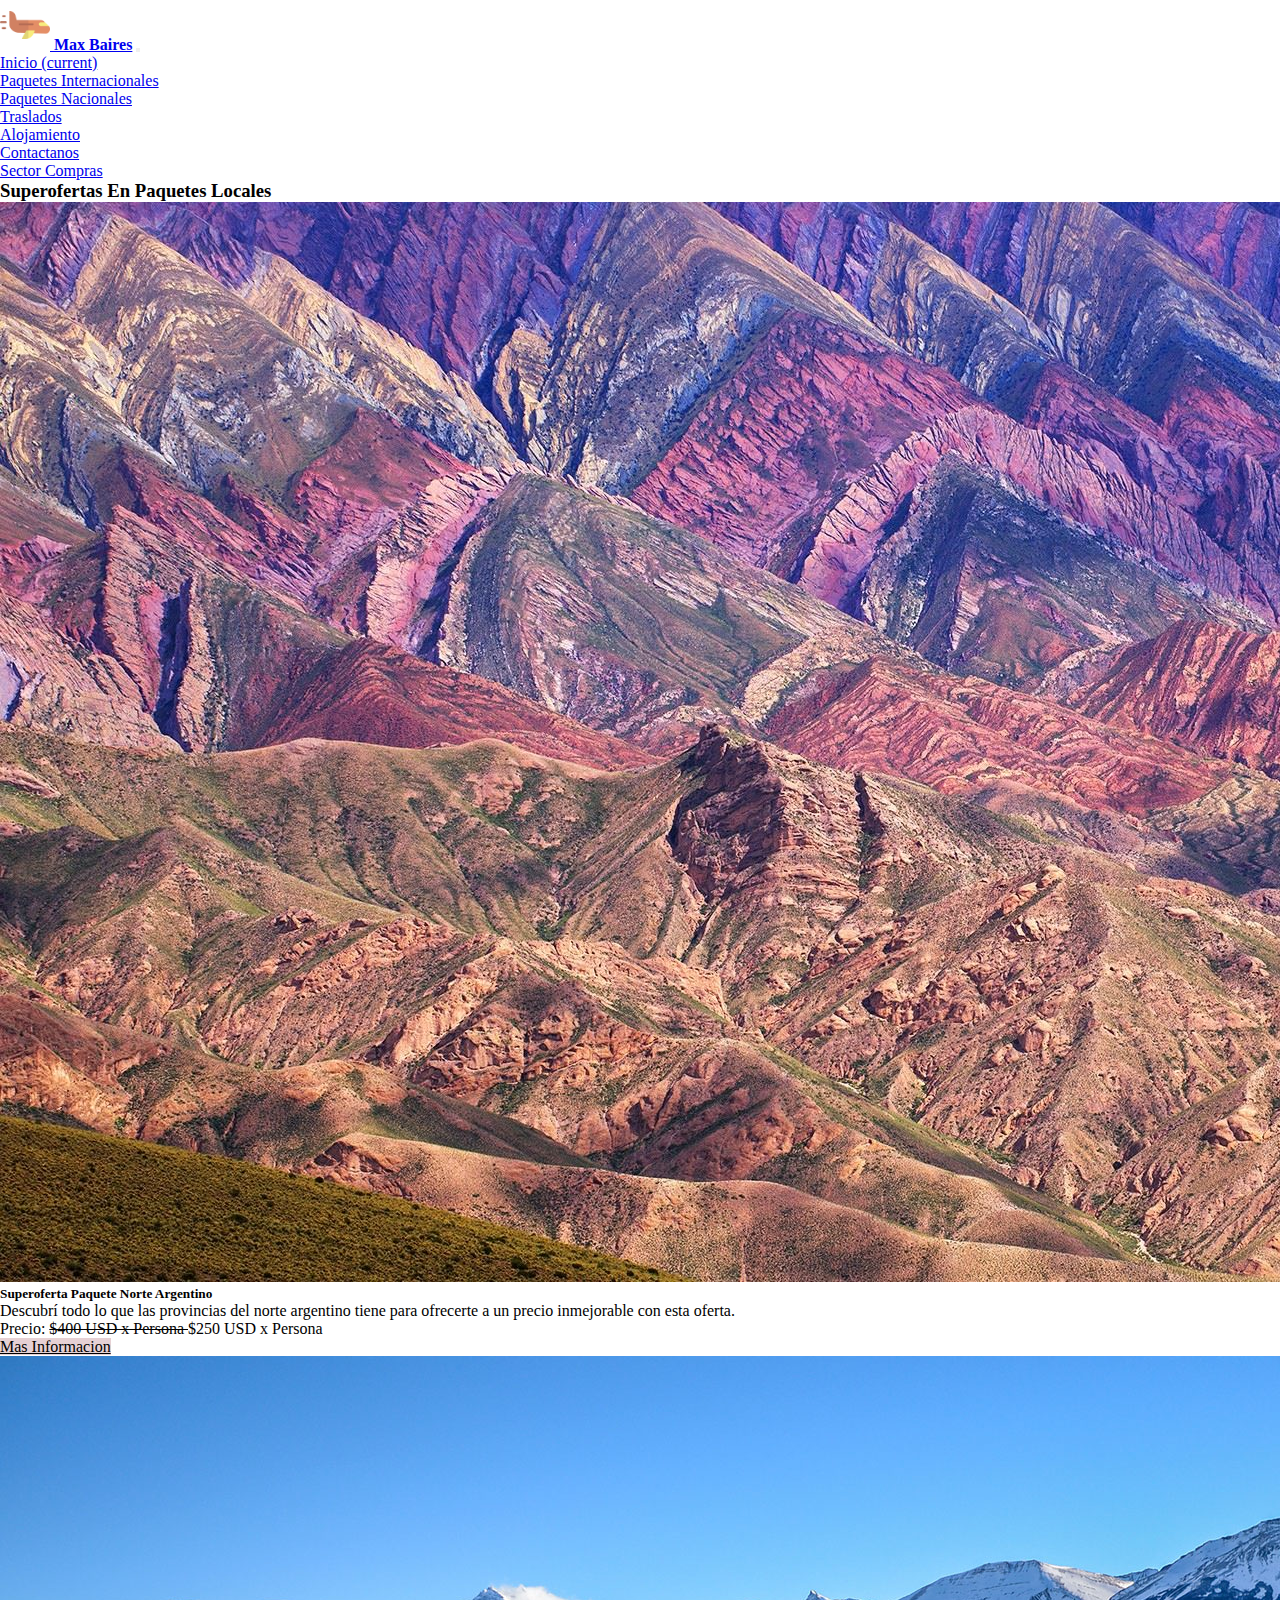
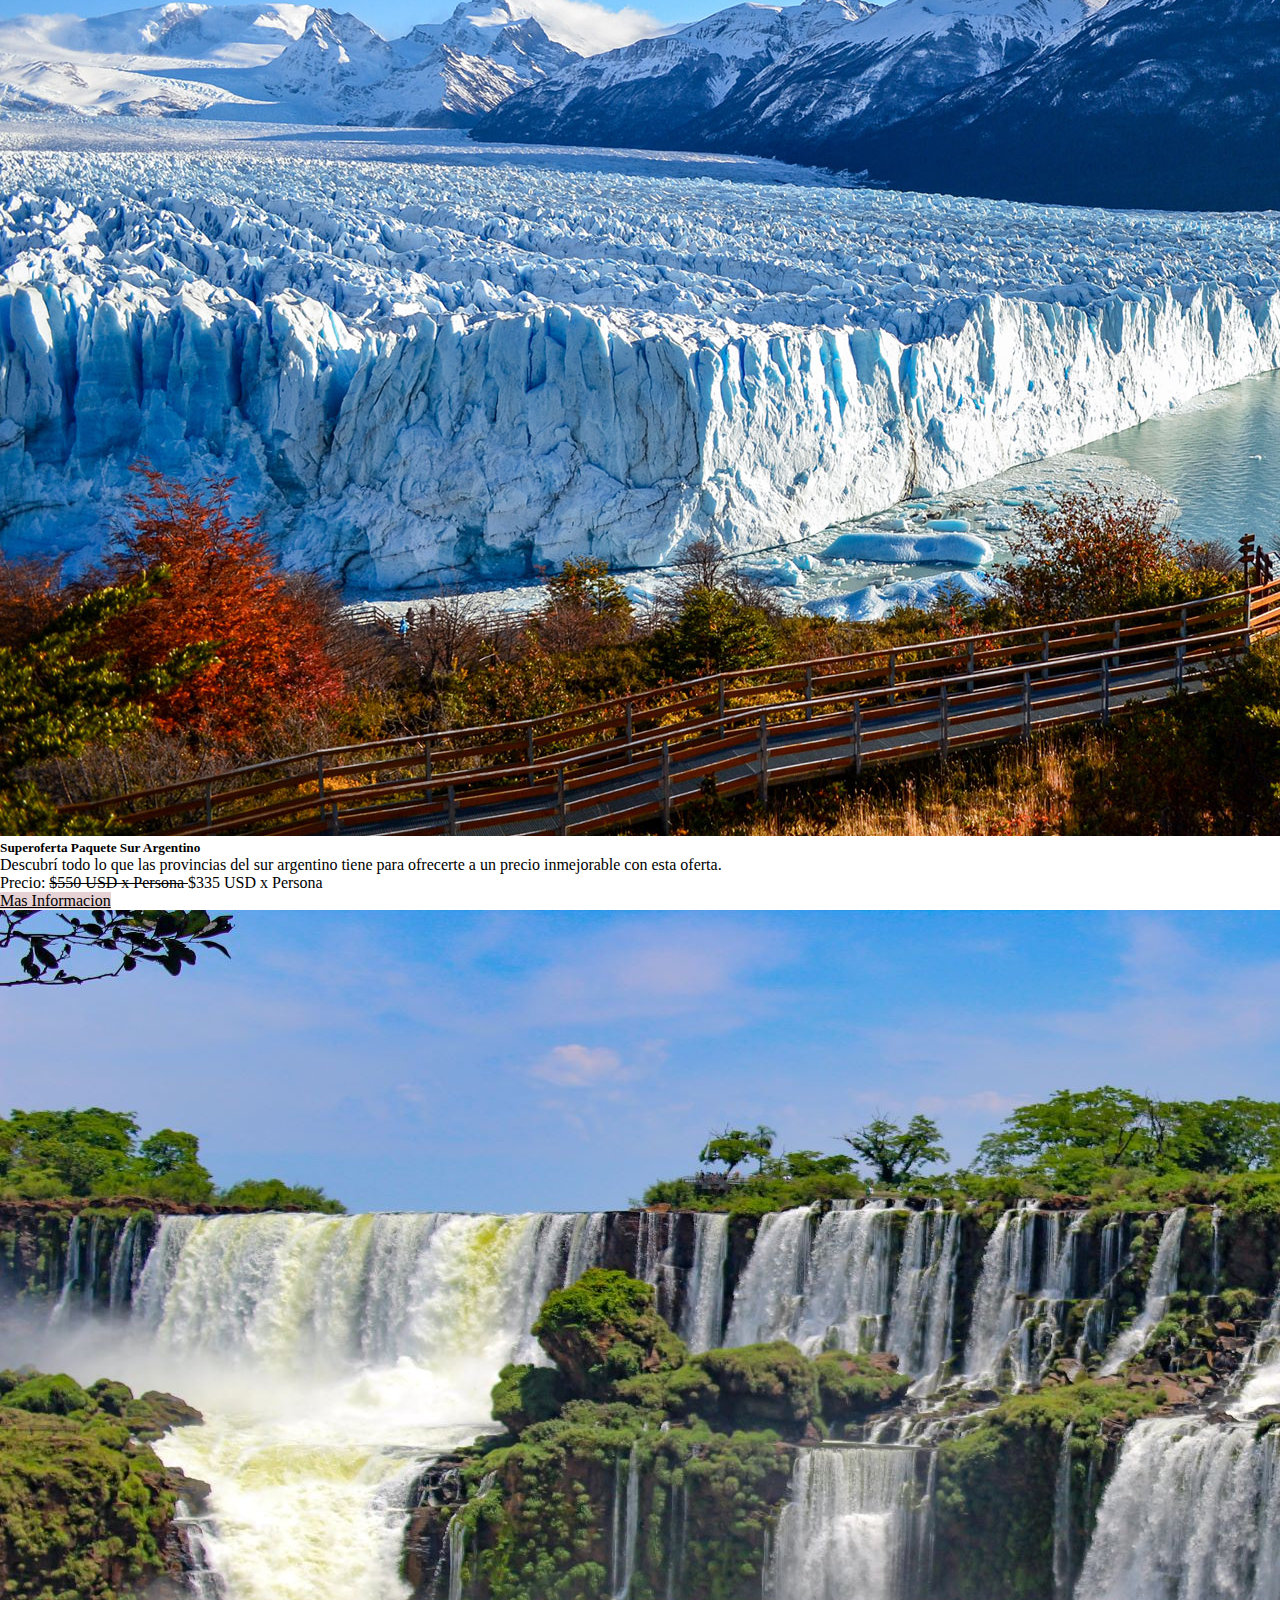
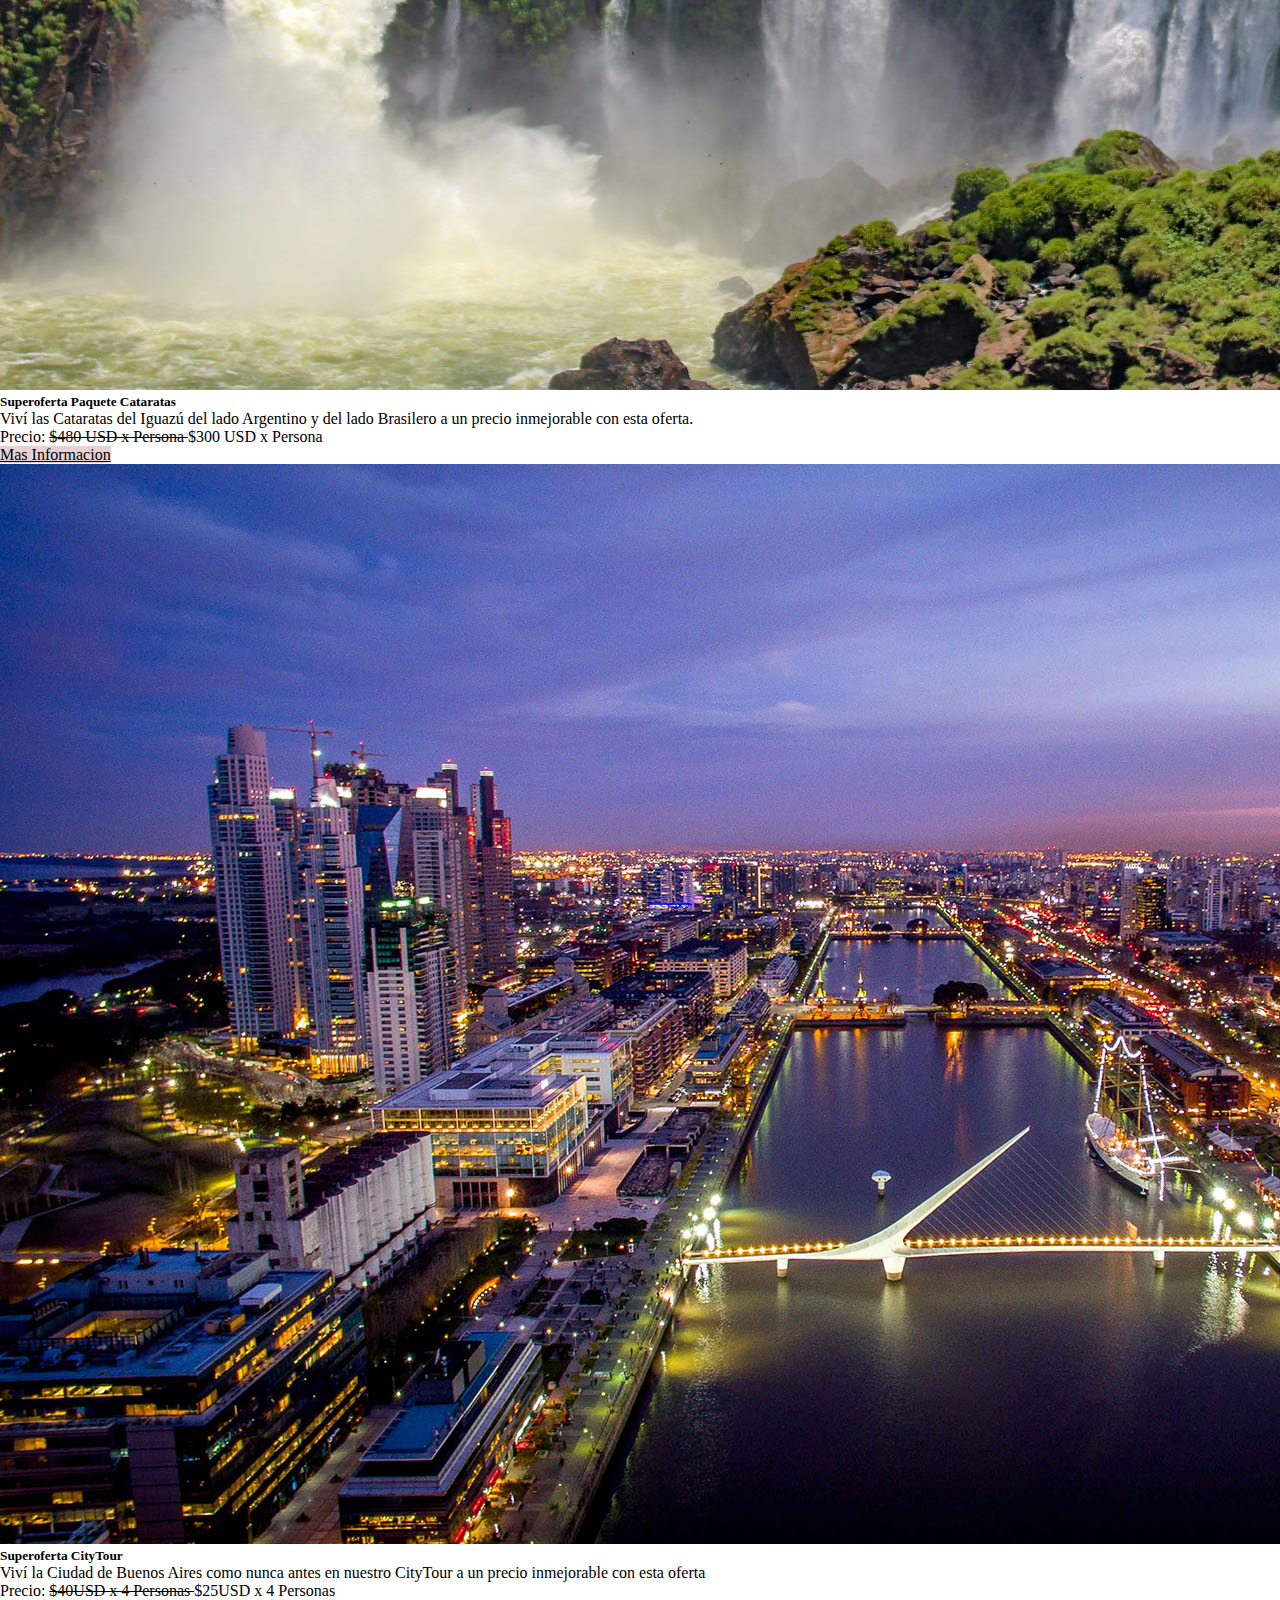
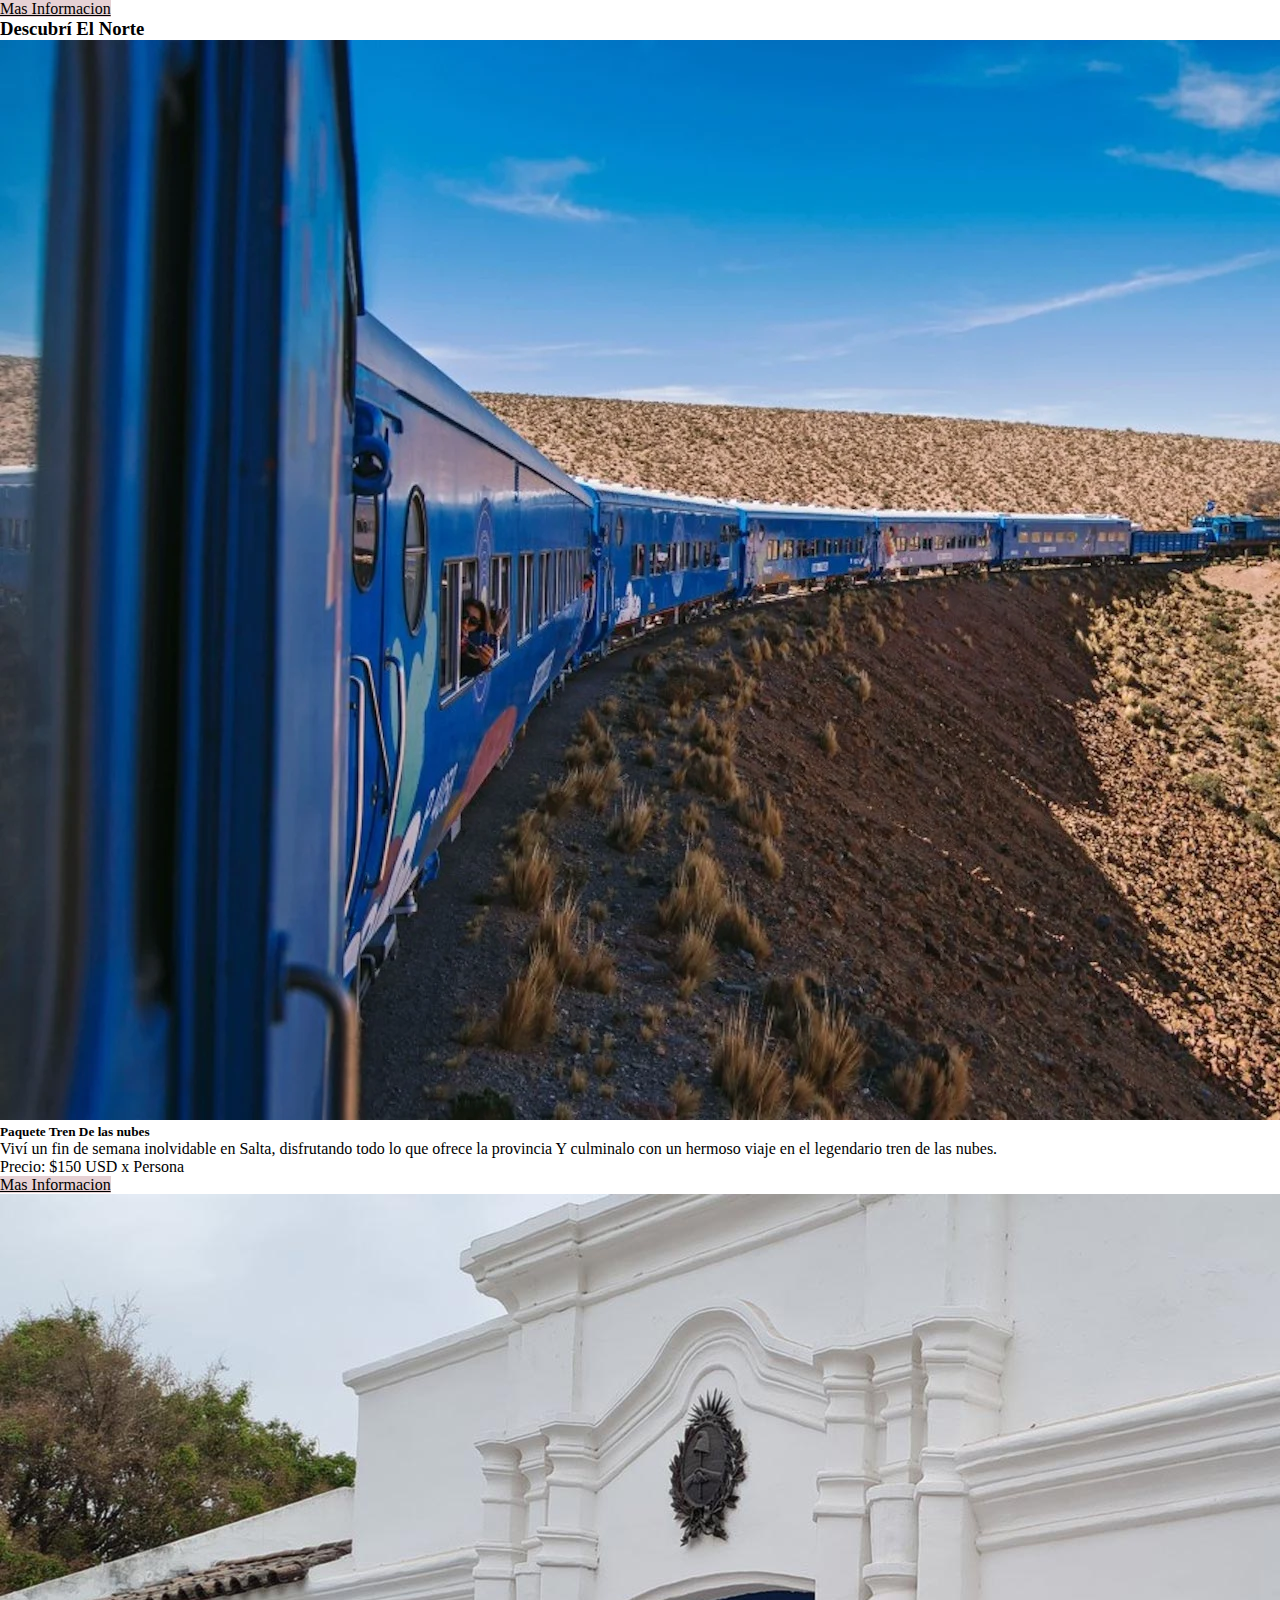
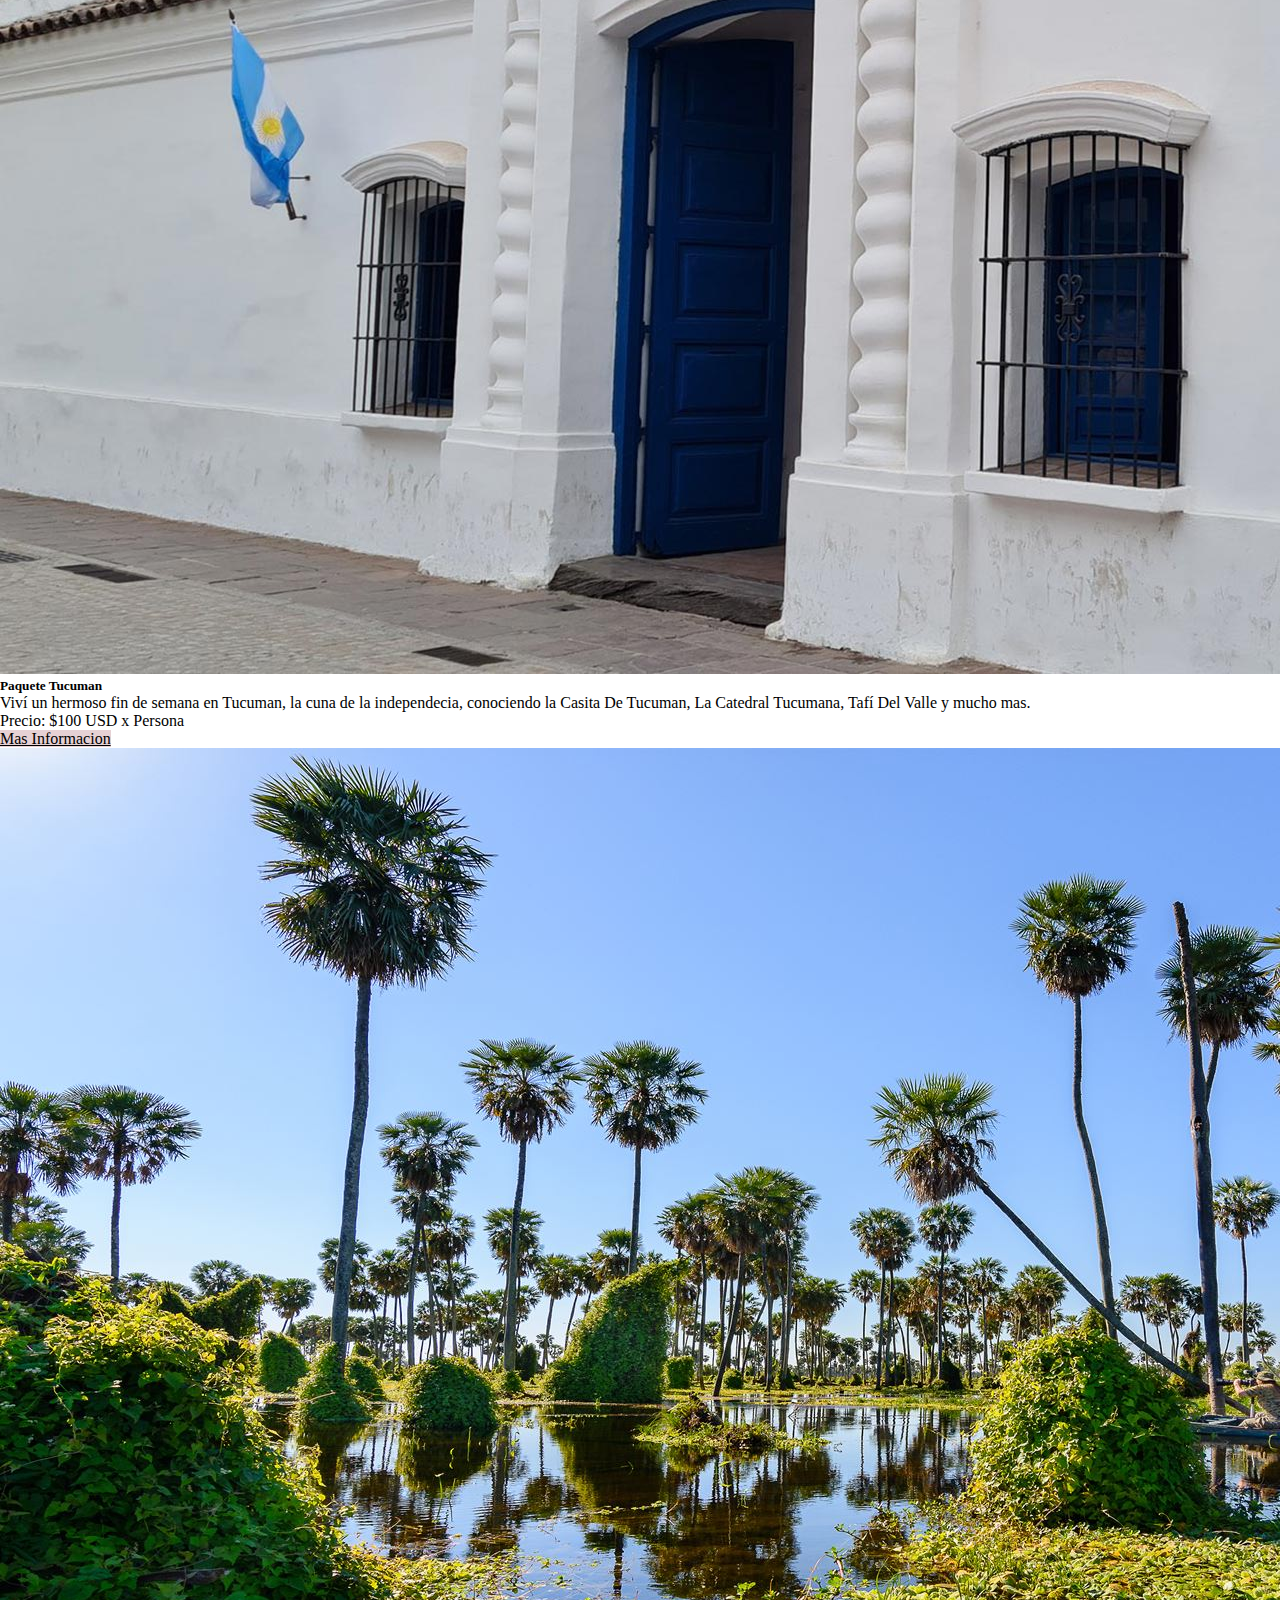
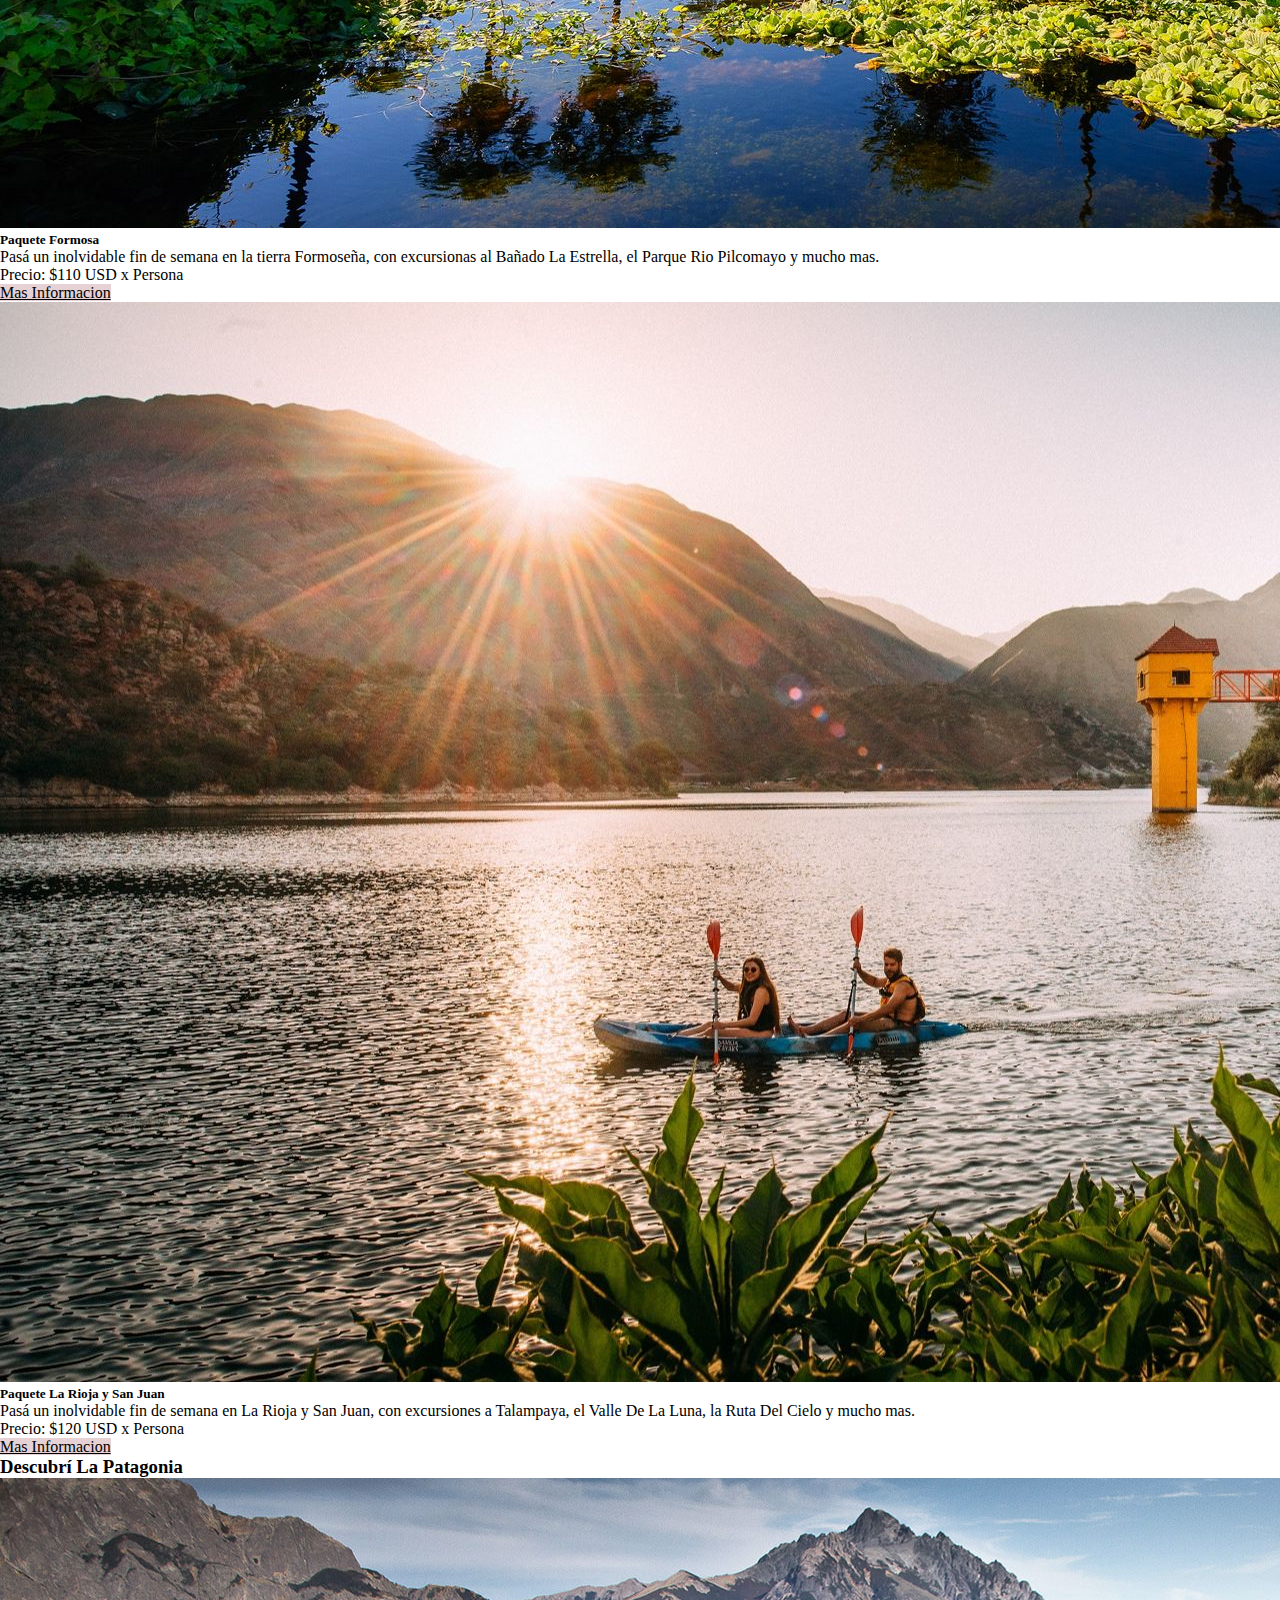
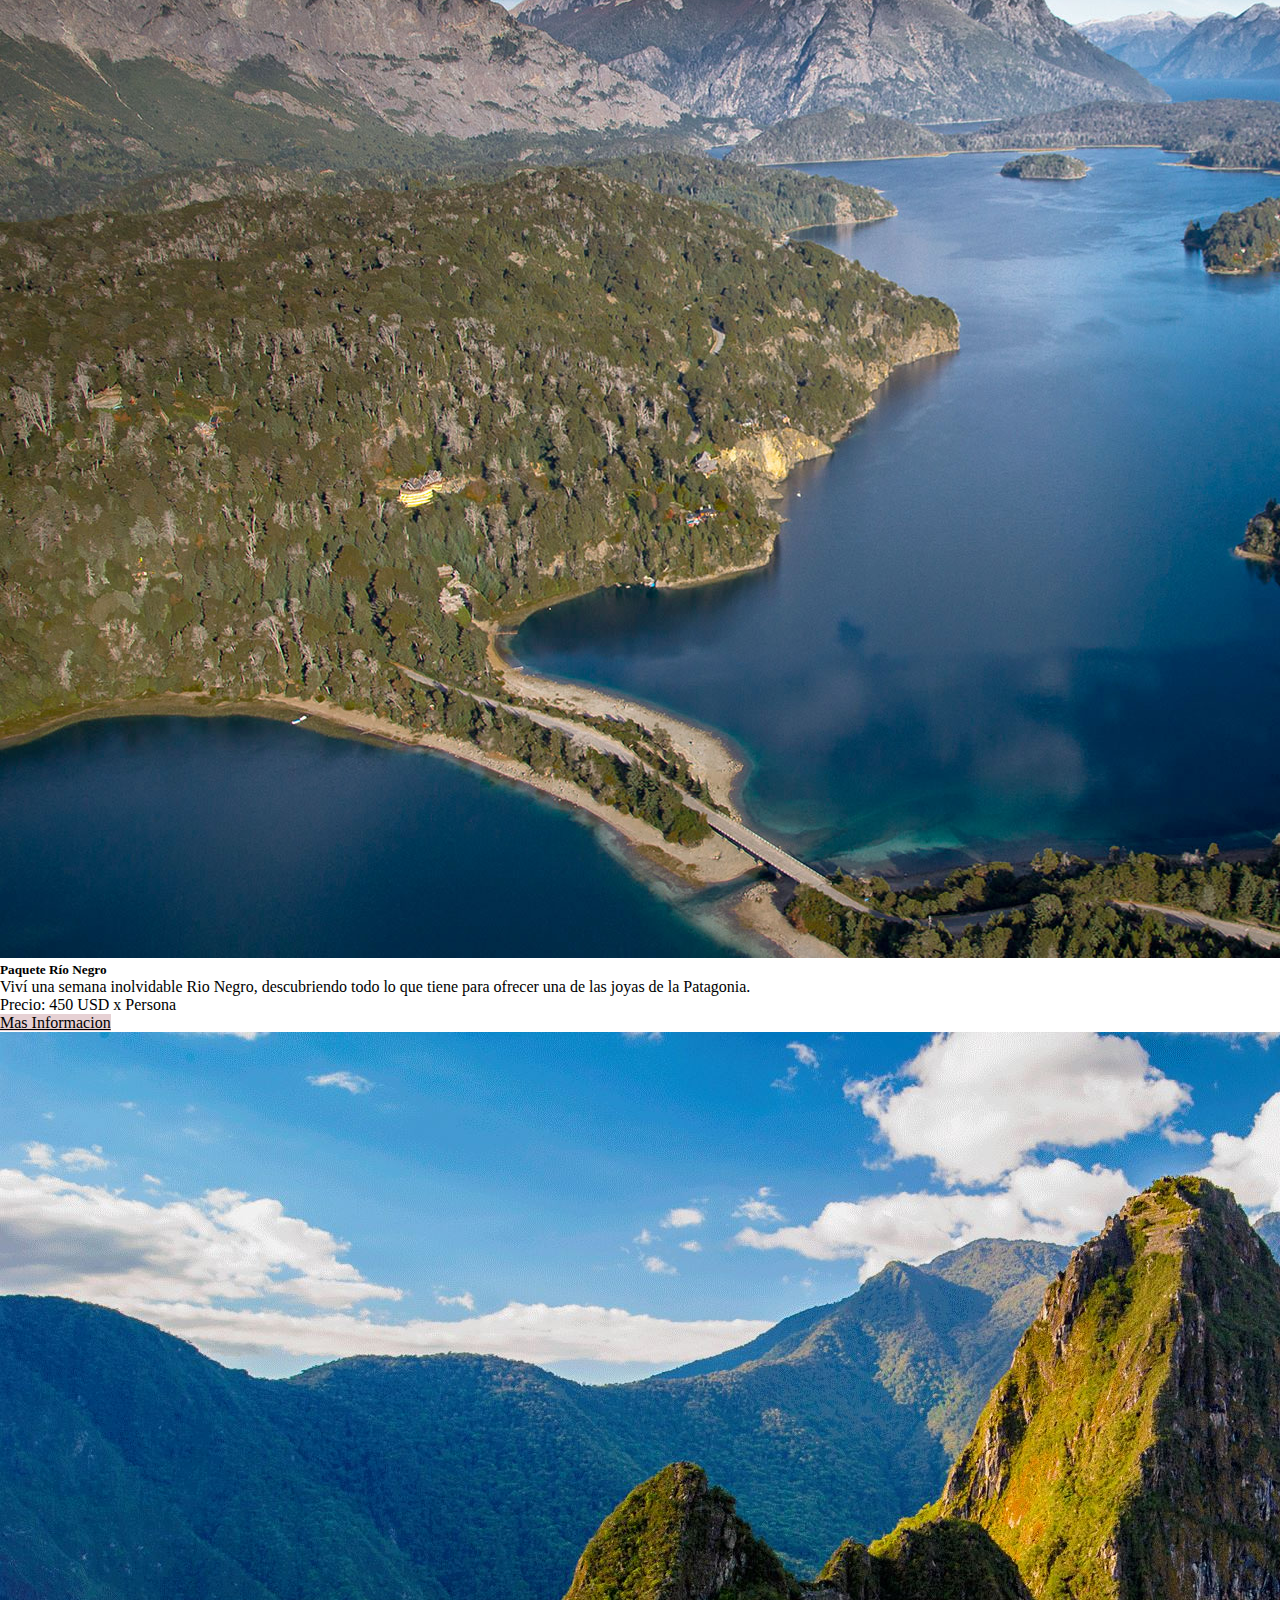
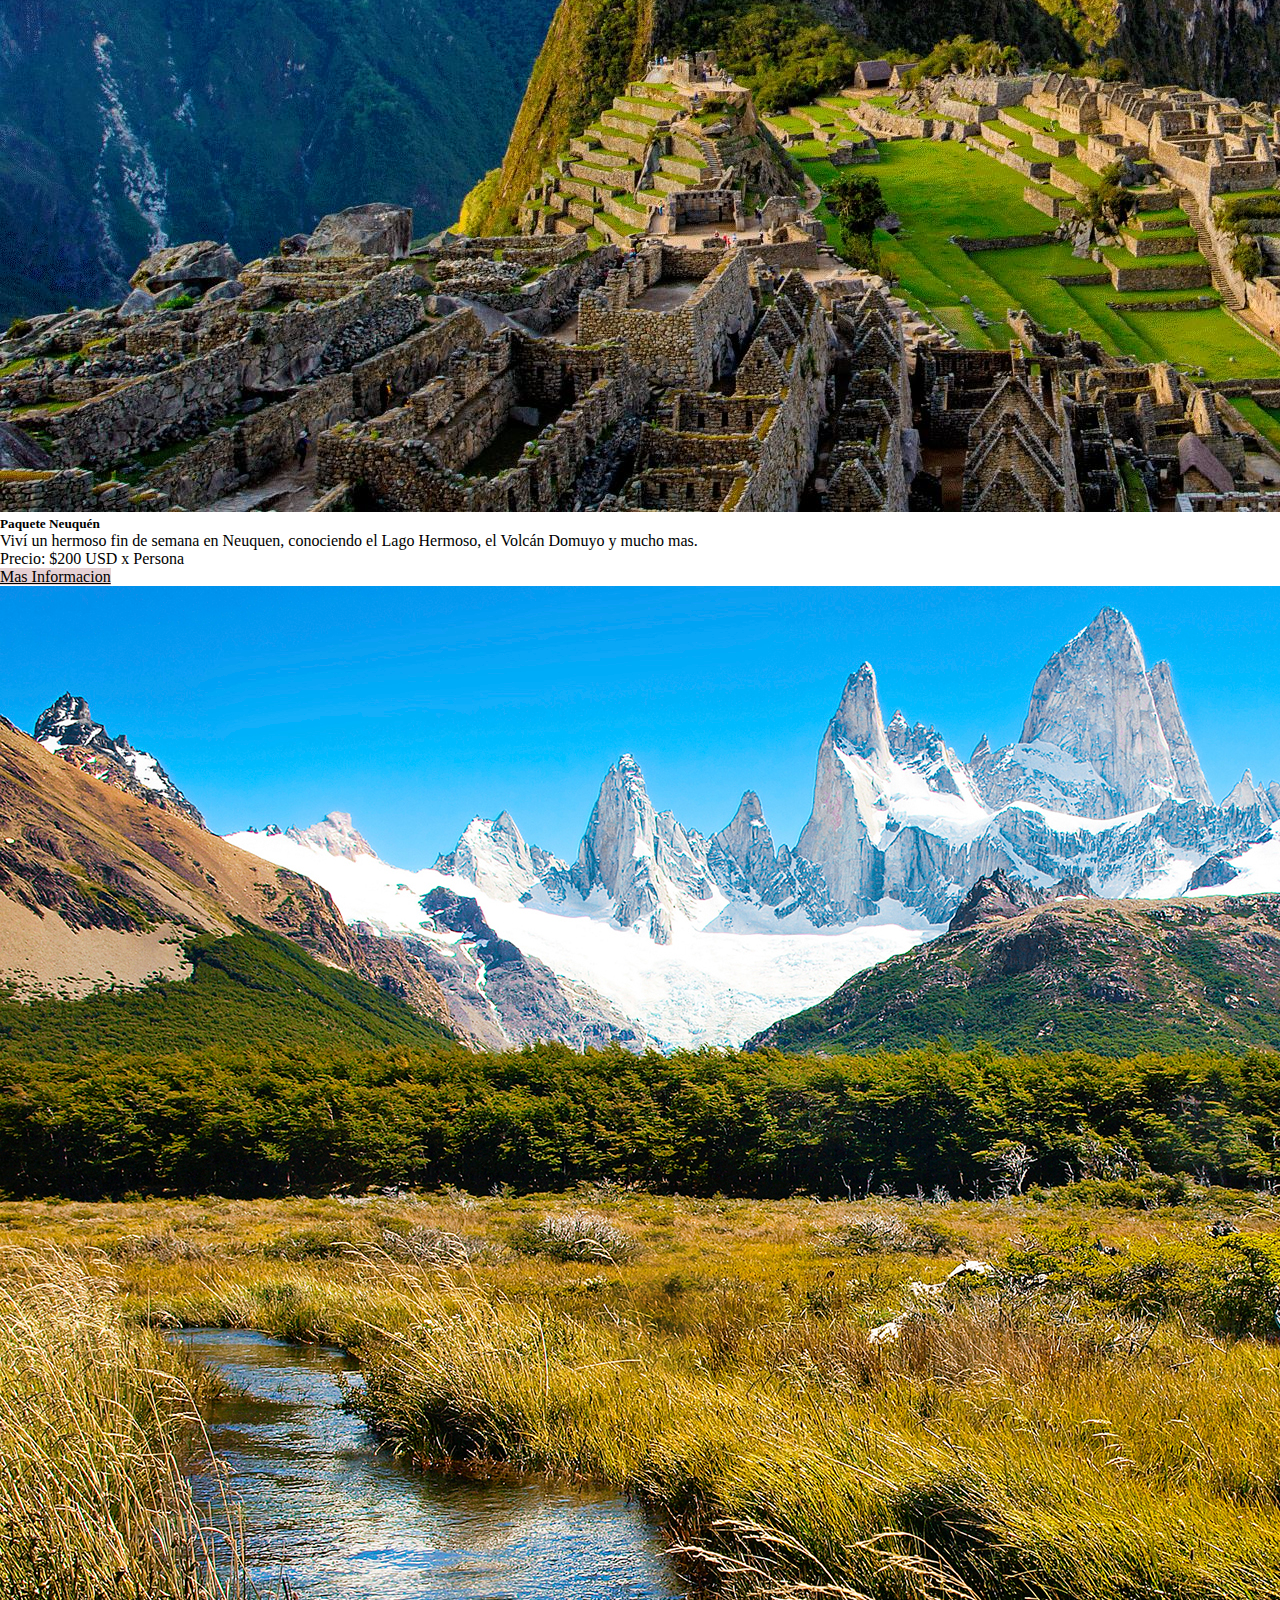
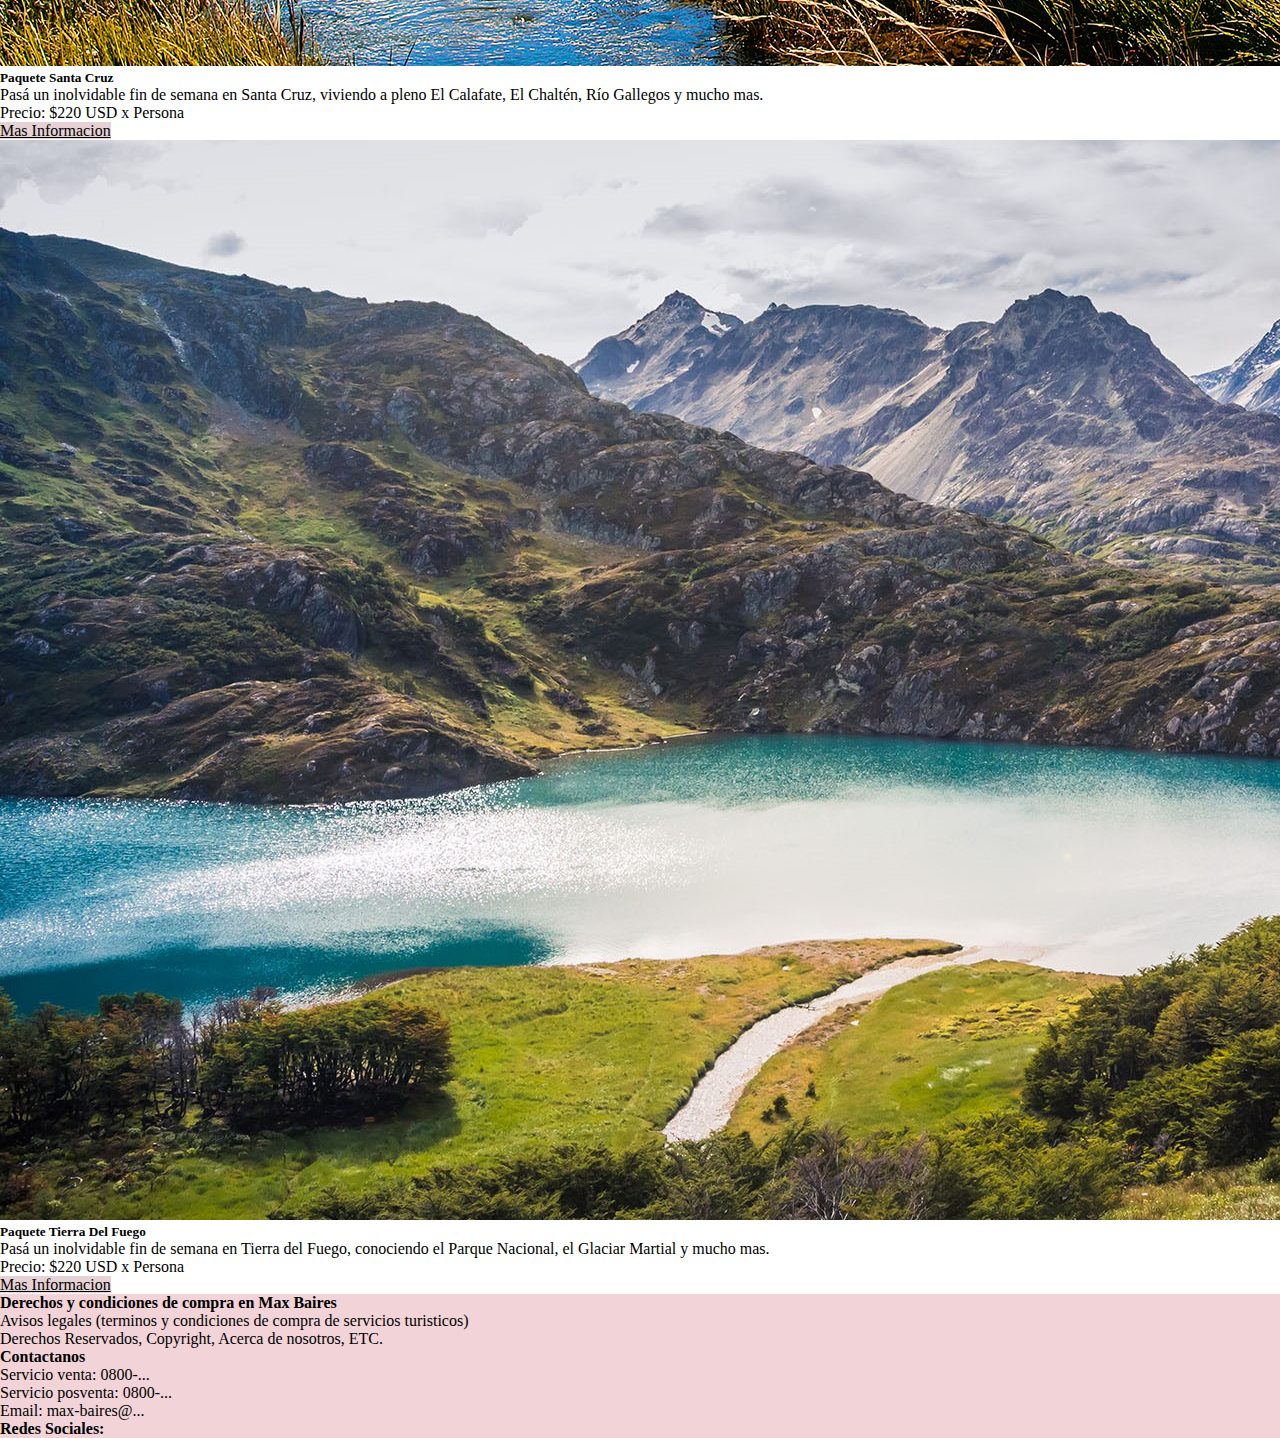
<file: pages/paq_nacionales.html>
<!DOCTYPE html>
<html lang="en">

<head>
  <meta charset="UTF-8" />
  <meta http-equiv="X-UA-Compatible" content="IE=edge" />
  <meta name="viewport" content="width=device-width, initial-scale=1.0" />
  <title>Paquetes Nacionales Max Baires</title>
  <!--Favicon-->
  <link rel="shortcut icon" href="../assets/img/Logo.jpg" type="image/jpg" />
  <!--Keywords-->
  <meta name="keywords" content="turismo,hotel,hostel,alojamiento,reserva,sur,norte,ofertas,fiestas,cataratas,glaciar">
  <!--Descripción-->
  <meta name="description"
    content="Descubrí todo lo que tiene para ofrecerte Argentina al mejor precio con nuestros paquetes nacionales">
  <!--CDN Animate CSS-->
  <link rel="stylesheet" href="https://cdnjs.cloudflare.com/ajax/libs/animate.css/4.1.1/animate.min.css" />
  <!--CDN Bootstrap Estilo Flatly-->
  <link rel="stylesheet" href="https://bootswatch.com/5/flatly/bootstrap.min.css">
  <!--Cdn Font Awesome-->
  <link rel="stylesheet" href="https://cdnjs.cloudflare.com/ajax/libs/font-awesome/6.2.1/css/all.min.css"
    integrity="sha512-MV7K8+y+gLIBoVD59lQIYicR65iaqukzvf/nwasF0nqhPay5w/9lJmVM2hMDcnK1OnMGCdVK+iQrJ7lzPJQd1w=="
    crossorigin="anonymous" referrerpolicy="no-referrer" />
  <!--Css Personal (Al final del head)-->
  <link rel="stylesheet" href="../css/main.css" />
</head>

<body>
  <!--Navbar Bootstrap-->
  <header>
    <nav class="navbar navbar-expand-lg navbar-light bg-light">
      <div class="container-fluid">
        <a class="navbar-brand" href="../index.html">
          <img src="../assets/img/Logo.jpg" height="50" alt="Logo Max Baires" />
        </a>
        <a class="navbar-brand wow animate__animated animate__lightSpeedInLeft" href="../index.html"><strong>Max
            Baires</strong></a>
        <button class="navbar-toggler" type="button" data-bs-toggle="collapse" data-bs-target="#navbarColor03"
          aria-controls="navbarColor03" aria-expanded="false" aria-label="Toggle navigation">
          <span class="navbar-toggler-icon"></span>
        </button>
        <div class="collapse navbar-collapse" id="navbarColor03">
          <ul class="navbar-nav me-auto">
            <li class="nav-item">
              <a class="nav-link" href="../index.html">Inicio
                <span class="visually-hidden">(current)</span>
              </a>
            </li>
            <li class="nav-item">
              <a class="nav-link" href="../pages/paq_Internacionales.html">Paquetes Internacionales</a>
            </li>
            <li class="nav-item">
              <a class="nav-link active disabled" href="../pages/paq_nacionales.html">Paquetes Nacionales</a>
            </li>
            <li class="nav-item">
              <a class="nav-link" href="../pages/traslados.html">Traslados</a>
            </li>
            <li class="nav-item">
              <a class="nav-link" href="../pages/alojamiento.html">Alojamiento</a>
            </li>
            <li class="nav-item">
              <a class="nav-link" href="../pages/contactanos.html">Contactanos</a>
            </li>
            <li class="nav-item">
              <a class="nav-link" href="../pages/sectorcompras.html">Sector Compras</a>
            </li>
        </div>
        </li>
        </ul>
      </div>
      </div>
    </nav>
  </header>
  <!-- Fin del Header y comienzo del Main-->
  <main>
    <!--Grid Layout-->
    <div class="contenedor_grid_nacionales">

      <!--Comienzo Sector Ofertas Y Capital-->
      <section class="principal_nacionales">
        <!-- Sector Ofertas-->
        <div class="row gx-0">
          <div class="container_fluid text-center">
            <h3><strong>Superofertas En Paquetes Locales</h3></strong>
          </div>
          <div class="col-sm-12 col-md-6 col-xl-3">
            <div class="card text-center border-info card ">
              <img src="../assets/img/SaltayJujuy1920x1080.jpg" class="card-img-top" alt="PaqueteSaltaJujuy">
              <div class="card-body">
                <h5 class="card-title">Superoferta Paquete Norte Argentino</h5>
                <p class="card-text">Descubrí todo lo que las provincias del norte argentino tiene para ofrecerte a un
                  precio
                  inmejorable con esta oferta. </p>
                <p class="card-text"> Precio: <span class="precio_viejo"> $400 USD x Persona </span> $250 USD x Persona
                </p>
                <a href="../pages/paq_nacionales.html" class="btn btn-primary transformacion">Mas Informacion</a>
              </div>
            </div>
          </div>

          <div class="col-sm-12 col-md-6 col-xl-3">
            <div class="card text-center border-warning card">
              <img src="../assets/img/fiestassur1920x1080.jpg" class="card-img-top" alt="España">
              <div class="card-body">
                <h5 class="card-title">Superoferta Paquete Sur Argentino</h5>
                <p class="card-text">Descubrí todo lo que las provincias del sur argentino tiene para ofrecerte a un
                  precio inmejorable
                  con esta oferta. </p>
                <p class="card-text"> Precio: <span class="precio_viejo"> $550 USD x Persona </span> $335 USD x Persona
                </p>
                <a href="../pages/paq_nacionales.html" class="btn btn-primary transformacion">Mas Informacion</a>
              </div>
            </div>
          </div>

          <div class="col-sm-12 col-md-6 col-xl-3">
            <div class="card text-center border-dark card">
              <img src="../assets/img/Cataratas1920X1080.jpg" class="card-img-top" alt="España">
              <div class="card-body">
                <h5 class="card-title">Superoferta Paquete Cataratas</h5>
                <p class="card-text">Viví las Cataratas del Iguazú del lado Argentino y del lado Brasilero a un precio
                  inmejorable
                  con esta oferta. </p>
                <p class="card-text"> Precio: <span class="precio_viejo"> $480 USD x Persona </span> $300 USD x Persona
                </p>
                <a href="../pages/paq_nacionales.html" class="btn btn-primary transformacion">Mas Informacion</a>
              </div>
            </div>
          </div>

          <div class="col-sm-12 col-md-6 col-xl-3">
            <div class="card text-center border-danger card">
              <img src="../assets/img/citytour1920x1080.jpg" class="card-img-top" alt="CityTour">
              <div class="card-body">
                <h5 class="card-title">Superoferta CityTour</h5>
                <p class="card-text">Viví la Ciudad de Buenos Aires como nunca antes en nuestro CityTour a un precio
                  inmejorable con esta oferta </p>
                <p class="card-text"> Precio: <span class="precio_viejo"> $40USD x 4 Personas </span> $25USD x 4
                  Personas </p>
                <a href="../pages/paq_nacionales.html" class="btn btn-primary transformacion">Mas Informacion</a>
              </div>
            </div>
          </div>
        </div>
        <!-- Fin Sector Ofertas y Capital-->
        <!-- Ad Visible a partir de width: 767px o menor.-->
      </section>
      <section id="ad_nacionales">
        <img class="imagen2" src="../assets/img/mostaza_banner.jpg" alt="ad2">
      </section>
      <!-- Sector Norte Argentino-->
      <section class="segunda_nacionales">

        <div class="row gx-0">
          <div class="container_fluid text-center">
            <h3><strong>Descubrí El Norte </strong></h3>
          </div>
          <div class="col-sm-12 col-md-6 col-xl-3">
            <div class="card text-center border-light">
              <img src="../assets/img/paquetesalta1920x1080.jpg" class="card-img-top" alt="PaqueteTren">
              <div class="card-body">
                <h5 class="card-title">Paquete Tren De las nubes</h5>
                <p class="card-text">Viví un fin de semana inolvidable en Salta, disfrutando todo lo que ofrece la
                  provincia Y
                  culminalo con un hermoso viaje en el legendario tren de las nubes. </p>
                <p class="card-text"> Precio: $150 USD x Persona </p>
                <a href="../pages/paq_nacionales.html" class="btn btn-primary transformacion">Mas Informacion</a>
              </div>
            </div>
          </div>

          <div class="col-sm-12 col-md-6 col-xl-3">
            <div class="card text-center border-secondary">
              <img src="../assets/img/tucuman1920x1080.jpg" class="card-img-top" alt="Tucuman">
              <div class="card-body">
                <h5 class="card-title">Paquete Tucuman</h5>
                <p class="card-text">Viví un hermoso fin de semana en Tucuman, la cuna de la independecia, conociendo la
                  Casita De Tucuman, La
                  Catedral Tucumana, Tafí Del Valle y mucho mas. </p>
                <p class="card-text"> Precio: $100 USD x Persona </p>
                <a href="../pages/paq_nacionales.html" class="btn btn-primary transformacion">Mas Informacion</a>
              </div>
            </div>
          </div>

          <div class="col-sm-12 col-md-6 col-xl-3">
            <div class="card text-center border-success">
              <img src="../assets/img/formosa1920x1080.jpg" class="card-img-top" alt="Formosa">
              <div class="card-body">
                <h5 class="card-title">Paquete Formosa</h5>
                <p class="card-text">Pasá un inolvidable fin de semana en la tierra Formoseña, con excursionas al Bañado
                  La Estrella,
                  el Parque Rio Pilcomayo y mucho mas. </p>
                <p class="card-text"> Precio: $110 USD x Persona </p>
                <a href="../pages/paq_nacionales.html" class="btn btn-primary transformacion">Mas Informacion</a>
              </div>
            </div>
          </div>

          <div class="col-sm-12 col-md-6 col-xl-3">
            <div class="card text-center border-success">
              <img src="../assets/img/larioja1920x1080.jpg" class="card-img-top" alt="Larioja">
              <div class="card-body">
                <h5 class="card-title">Paquete La Rioja y San Juan</h5>
                <p class="card-text">Pasá un inolvidable fin de semana en La Rioja y San Juan, con excursiones a
                  Talampaya,
                  el Valle De La Luna, la Ruta Del Cielo y mucho mas. </p>
                <p class="card-text"> Precio: $120 USD x Persona </p>
                <a href="../pages/paq_nacionales.html" class="btn btn-primary transformacion">Mas Informacion</a>
              </div>
            </div>
          </div>

        </div>
      </section>
      <!-- Fin Sector Norte Argentino y Comienzo Sector Patagonia-->
      <section class="tercera_nacionales">
        <div class="row gx-0">
          <div class="container_fluid text-center">
            <h3><strong>Descubrí La Patagonia </strong></h3>
          </div>
          <div class="col-sm-12 col-md-6 col-xl-3">
            <div class="card text-center border-light">
              <img src="../assets/img/rionegro1920x1080.jpg" class="card-img-top" alt="rionegro">
              <div class="card-body">
                <h5 class="card-title">Paquete Río Negro</h5>
                <p class="card-text">Viví una semana inolvidable Rio Negro, descubriendo todo lo que tiene para ofrecer
                  una de las joyas de la Patagonia. </p>
                <p class="card-text"> Precio: 450 USD x Persona </p>
                <a href="../pages/paq_nacionales.html" class="btn btn-primary transformacion">Mas Informacion</a>
              </div>
            </div>
          </div>

          <div class="col-sm-12 col-md-6 col-xl-3">
            <div class="card text-center border-secondary">
              <img src="../assets/img/neuquen1920x1080.jpg" class="card-img-top" alt="Neuquen">
              <div class="card-body">
                <h5 class="card-title">Paquete Neuquén</h5>
                <p class="card-text">Viví un hermoso fin de semana en Neuquen, conociendo el Lago Hermoso, el Volcán
                  Domuyo y mucho mas. </p>
                <p class="card-text"> Precio: $200 USD x Persona </p>
                <a href="../pages/paq_nacionales.html" class="btn btn-primary transformacion">Mas Informacion</a>
              </div>
            </div>
          </div>

          <div class="col-sm-12 col-md-6 col-xl-3">
            <div class="card text-center border-success">
              <img src="../assets/img/santacruz1920x1080.jpg" class="card-img-top" alt="SantaCruz">
              <div class="card-body">
                <h5 class="card-title">Paquete Santa Cruz</h5>
                <p class="card-text">Pasá un inolvidable fin de semana en Santa Cruz, viviendo a pleno El Calafate, El
                  Chaltén, Río Gallegos y mucho mas.</p>
                <p class="card-text"> Precio: $220 USD x Persona </p>
                <a href="../pages/paq_nacionales.html" class="btn btn-primary transformacion">Mas Informacion</a>
              </div>
            </div>
          </div>

          <div class="col-sm-12 col-md-6 col-xl-3">
            <div class="card text-center border-success">
              <img src="../assets/img/tierradelfuego1920x1080.jpg" class="card-img-top" alt="TierraDelFuego">
              <div class="card-body">
                <h5 class="card-title">Paquete Tierra Del Fuego</h5>
                <p class="card-text">Pasá un inolvidable fin de semana en Tierra del Fuego, conociendo
                  el Parque Nacional, el Glaciar Martial y mucho mas.
                </p>
                <p class="card-text"> Precio: $220 USD x Persona </p>
                <a href="../pages/paq_nacionales.html" class="btn btn-primary transformacion">Mas Informacion</a>
              </div>
            </div>
          </div>

        </div>
      </section>
    </div>
    <!-- Fin del Sector Patagonia y Grid Layout-->
  </main>
  <!-- Fin del Main y comienzo del footer-->
  <footer>
    <div class="container p-3">
      <div class="row gx-0">
        <div class="col-lg-6 col-md-12 mb-4">
          <h4 class="mb-3 footer-title">Derechos y condiciones de compra en Max Baires</h4>
          <p>
            Avisos legales (terminos y condiciones de compra de servicios turisticos)
          </p>
          <p>
            Derechos Reservados, Copyright, Acerca de nosotros, ETC.
          </p>
        </div>
        <div class="col-lg-3 col-md-6 mb-4">
          <h4 class="mb-3">Contactanos</h4>
          <ul class="list-unstyled mb-0">
            <li class="mb-1">
              <i class="fa-solid fa-phone"></i>
              Servicio venta: 0800-...
            </li>
            <li class="mb-1">
              <i class="fa-solid fa-phone"></i>
              Servicio posventa: 0800-...
            </li>
            <li>
              <i class="fa-regular fa-envelope"></i>Email: max-baires@...</p>
            </li>
          </ul>
        </div>
        <div class="col-lg-3 col-md-6 mb-4">
          <h4 class="mb-1">Redes Sociales:</h4>
          <a href="https://facebook.com/" target="_blank" rel="noopener noreferrer"><i
              class="fa-brands fa-facebook fa-3x wow animate__animated animate__lightSpeedInRight"></i></a>
          <a href="https://instagram.com/" target="_blank" rel="noopener noreferrer"><i
              class="fa-brands fa-instagram fa-3x wow animate__animated animate__lightSpeedInRight"></i></a>
          <a href="https://twitter.com/" target="_blank" rel="noopener noreferrer"><i
              class="fa-brands fa-twitter fa-3x wow animate__animated animate__lightSpeedInRight"></i></a>
          <a href="https://youtube.com/" target="_blank" rel="noopener noreferrer"><i
              class="fa-brands fa-youtube fa-3x wow animate__animated animate__lightSpeedInRight"></i></a>
        </div>
      </div>
    </div>
  </footer>
  <!-- Fin Del Footer y comienzo Scripts-->
  <!-- Wow Js Script-->
  <script src="../js/wow.min.js"></script>
  <script>
    new WOW().init();
  </script>
  <!--Bootstrap Script-->
  <script src="https://cdn.jsdelivr.net/npm/bootstrap@5.3.0-alpha1/dist/js/bootstrap.bundle.min.js"
    integrity="sha384-w76AqPfDkMBDXo30jS1Sgez6pr3x5MlQ1ZAGC+nuZB+EYdgRZgiwxhTBTkF7CXvN"
    crossorigin="anonymous"></script>
</body>

</html>
</file>
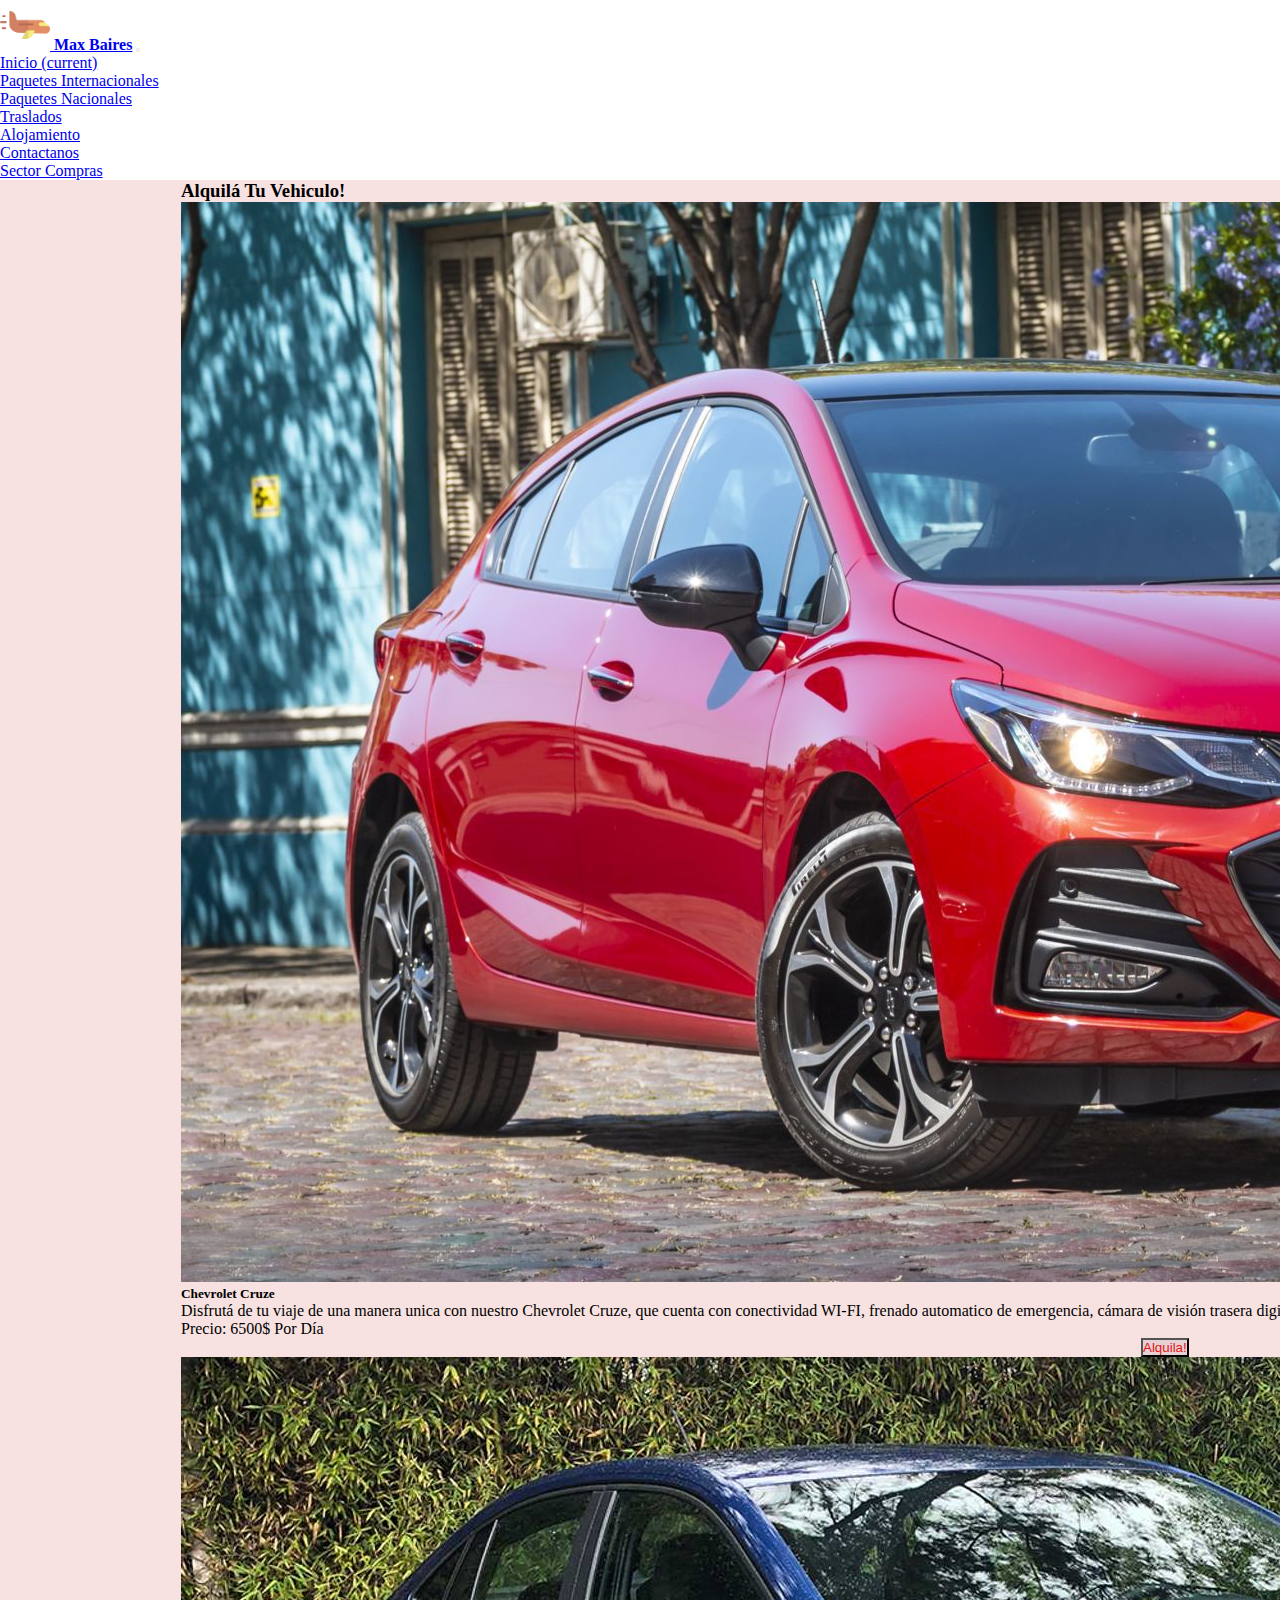
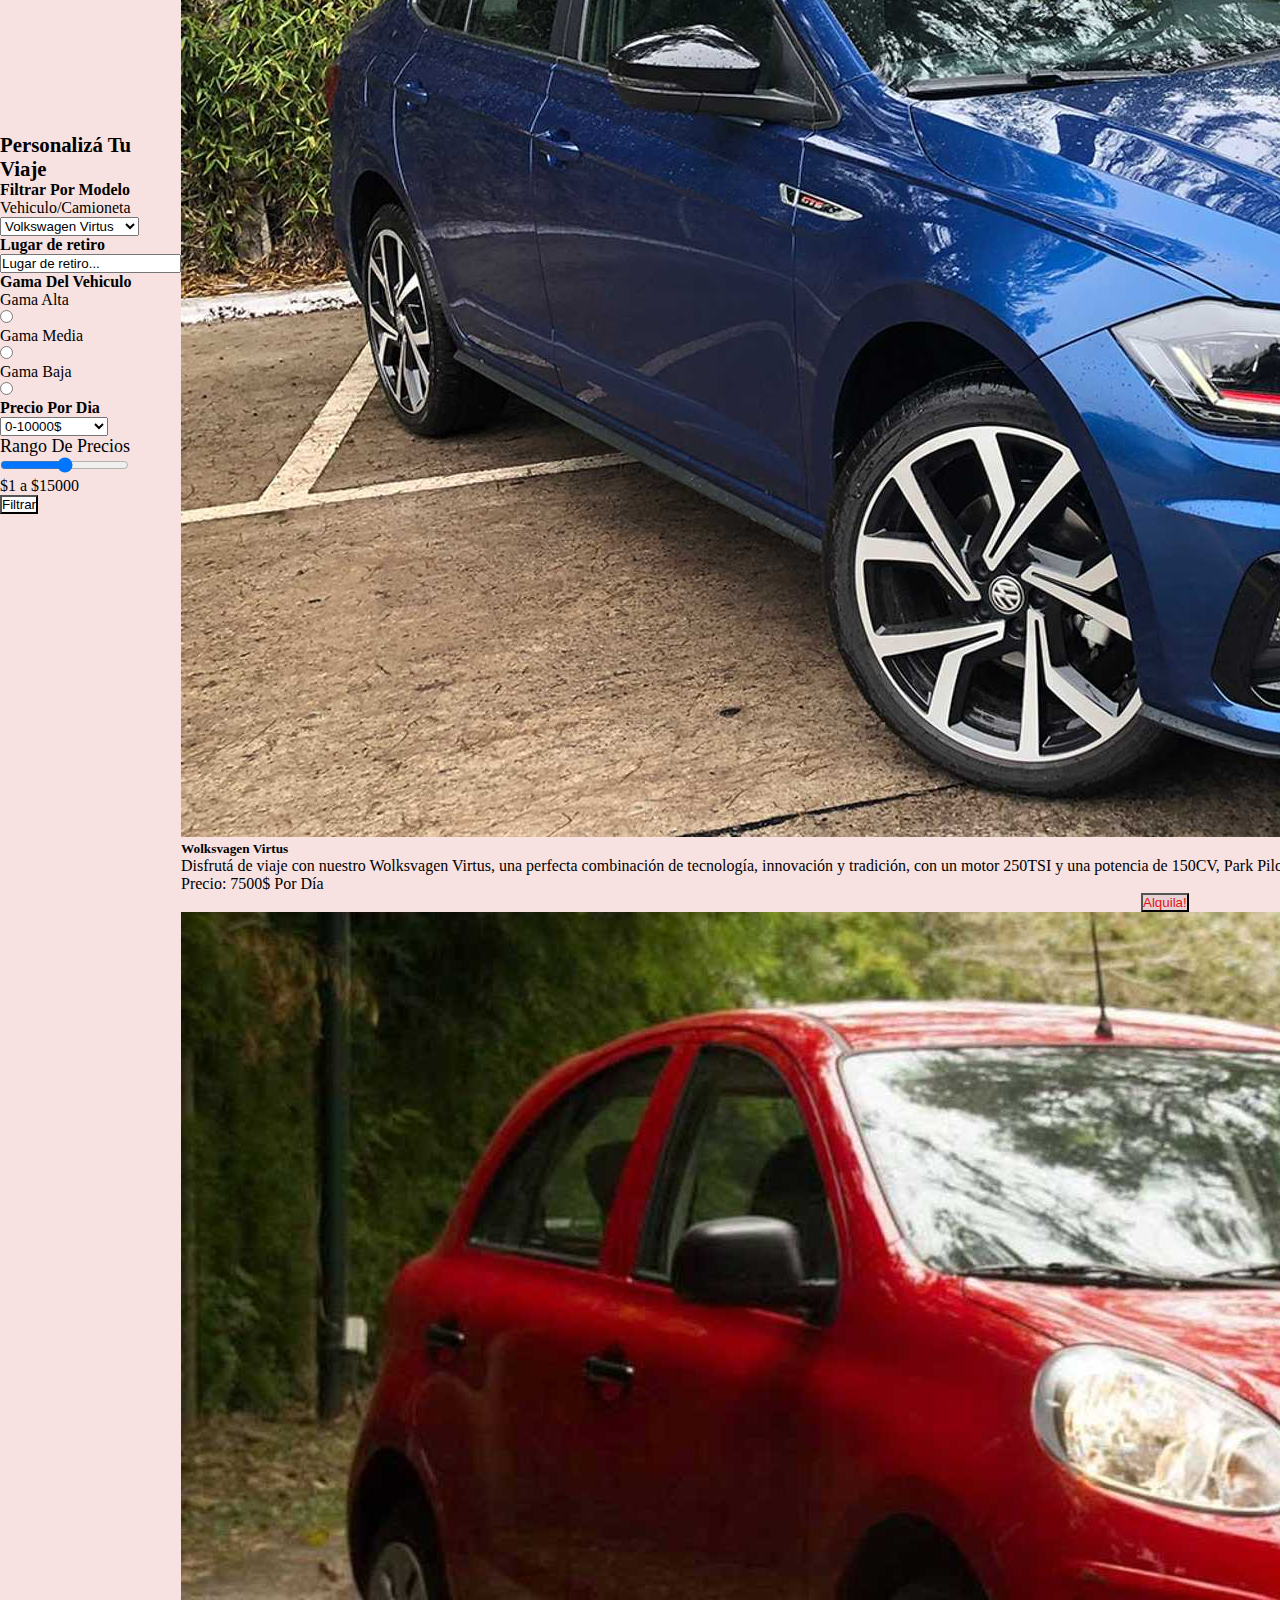
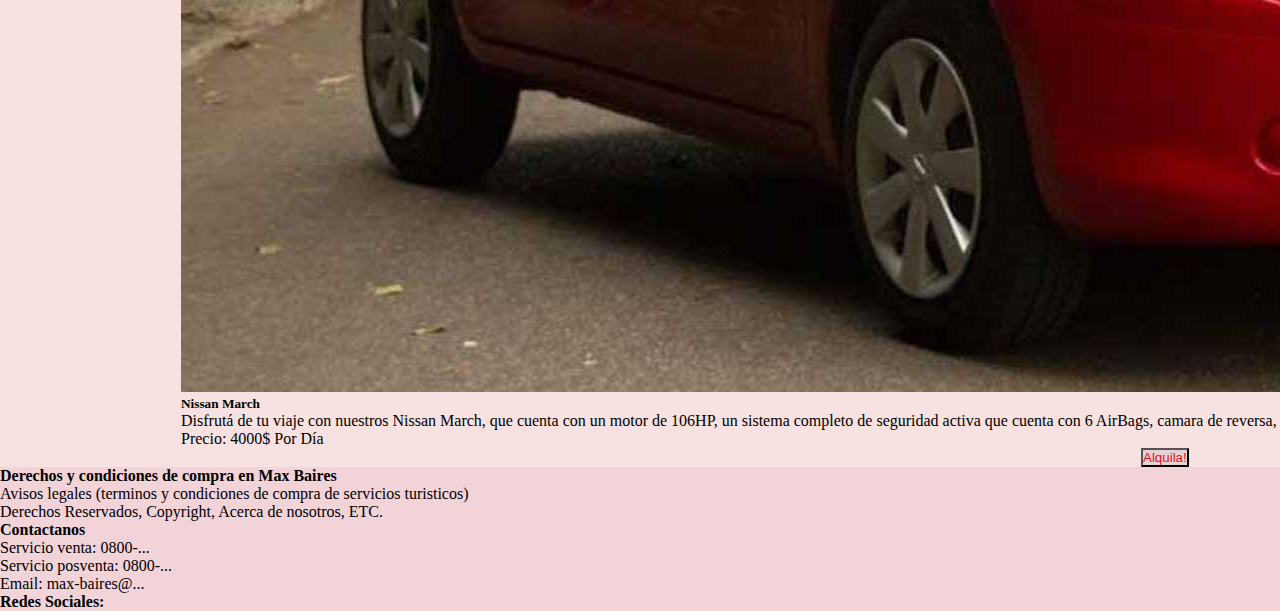
<file: pages/traslados.html>
<!DOCTYPE html>
<html lang="en">

<head>
  <meta charset="UTF-8" />
  <meta http-equiv="X-UA-Compatible" content="IE=edge" />
  <meta name="viewport" content="width=device-width, initial-scale=1.0" />
  <title>Traslados Max Baires</title>
  <!--Favicon-->

  <link rel="shortcut icon" href="../assets/img/Logo.jpg" type="image/jpg" />
  <!--Keywords-->
  <meta name="keywords" content="turismo,alquiler,auto,chevrolet,nissan,Wolksvagen">
  <!--Descripción-->
  <meta name="description"
    content="Alquilá tu vehiculo a un precio inmejorable o Viaja comodamente con nuestros choferes por todo Argentina">
  <!--CDN Animate CSS-->
  <link rel="stylesheet" href="https://cdnjs.cloudflare.com/ajax/libs/animate.css/4.1.1/animate.min.css" />
  <!--CDN Bootstrap Estilo Flatly-->
  <link rel="stylesheet" href="https://bootswatch.com/5/flatly/bootstrap.min.css">
  <!--Cdn Font Awesome-->
  <link rel="stylesheet" href="https://cdnjs.cloudflare.com/ajax/libs/font-awesome/6.2.1/css/all.min.css"
    integrity="sha512-MV7K8+y+gLIBoVD59lQIYicR65iaqukzvf/nwasF0nqhPay5w/9lJmVM2hMDcnK1OnMGCdVK+iQrJ7lzPJQd1w=="
    crossorigin="anonymous" referrerpolicy="no-referrer" />
  <!--Css Personal (Al final del head)-->
  <link rel="stylesheet" href="../css/main.css" />
</head>

<body>
  <!--Header Bootstrap -->
  <header>
    <nav class="navbar navbar-expand-lg navbar-light bg-light estado3">
      <div class="container-fluid">
        <a class="navbar-brand" href="../index.html">
          <img src="../assets/img/Logo.jpg" height="50" alt="Logo Max Baires" />
        </a>
        <a class="navbar-brand wow animate__animated animate__lightSpeedInLeft" href="../index.html"><strong>Max
            Baires</strong></a>
        <button class="navbar-toggler" type="button" data-bs-toggle="collapse" data-bs-target="#navbarColor03"
          aria-controls="navbarColor03" aria-expanded="false" aria-label="Toggle navigation">
          <span class="navbar-toggler-icon"></span>
        </button>
        <div class="collapse navbar-collapse" id="navbarColor03">
          <ul class="navbar-nav me-auto">
            <li class="nav-item">
              <a class="nav-link" href="../index.html">Inicio
                <span class="visually-hidden">(current)</span>
              </a>
            </li>
            <li class="nav-item">
              <a class="nav-link" href="../pages/paq_Internacionales.html">Paquetes Internacionales</a>
            </li>
            <li class="nav-item">
              <a class="nav-link" href="../pages/paq_nacionales.html">Paquetes Nacionales</a>
            </li>
            <li class="nav-item">
              <a class="nav-link active disabled" href="../pages/traslados.html">Traslados</a>
            </li>
            <li class="nav-item">
              <a class="nav-link" href="../pages/alojamiento.html">Alojamiento</a>
            </li>
            <li class="nav-item">
              <a class="nav-link" href="../pages/contactanos.html">Contactanos</a>
            </li>
            <li class="nav-item">
              <a class="nav-link" href="../pages/sectorcompras.html">Sector Compras</a>
            </li>
        </div>
        </li>
        </ul>
      </div>
      </div>
    </nav>
  </header>
  <!-- Fin del Header y comienzo del main-->
  <main>
    <div class="contenedor_grid_traslados">
      <aside id="ad_traslados">
        <img class="imagen2" src="../assets/img/mostaza_banner.jpg" alt="bannermostaza">
      </aside>
      <section class="traslados_form text-center">
        <form action="">
          <label class="titulo_traslados_form" for="Titulo"><strong>Personalizá Tu Viaje</strong></label>
          <label for=""><strong>Filtrar Por Modelo</strong></label>
          <label for="">Vehiculo/Camioneta</label>
          <select name="Volkswagen Virtus">
            <option value="Gama-alta-1">Volkswagen Virtus</option>
            <option value="Gama_alta_2">Chevrolet Cruze Rs </option>
            <option value="gama_media_1">Renault Logan</option>
            <option value="gama_media_2">Nissan March</option>
            <option value="gama_baja_1">Hyundai i30</option>
            <option value="gama_baja_2">Peugeot 206</option>
          </select>
          <label for="lugar_retiro"><strong>Lugar de retiro</strong></label>
          <input type="text" name="lugar_retiro" id="" value="Lugar de retiro..." />
          <label for="gama_vehiculo"><strong> Gama Del Vehiculo</strong></label>
          <div class="estado1">
            <label for="gama_alta" class="estado1">Gama Alta</label>
            <input type="radio" class="estado1" name="gama_vehiculo" id="alta_gama" />
            <label for="gama_alta" class="estado1">Gama Media</label>
            <input type="radio" class="estado1" name="gama_vehiculo" id="media_gama" />
            <label for="gama_alta" class="estado1">Gama Baja</label>
            <input type="radio" class="estado1" name="gama_vehiculo" id="baja_gama" />
          </div>
          <select name="Gama Alta" class="estado2">
            <option class="estado2" value="Gama-alta">Gama Alta</option>
            <option class="estado2" value="Gama_media">Gama Media </option>
            <option class="estado2" value="gama_baja">Gama Baja</option>
          </select>
          <label for="buscar_precio"><strong>Precio Por Dia</strong></label>
          <select name="buscar_precio">
            <option value="precio1">0-10000$</option>
            <option value="precio2">10000-20000$</option>
            <option value="precio3">20000$ +</option>
          </select>
          <p class="mini_titulo_form_traslados text-center">Rango De Precios</p>
          <input type="range" class="form-range" id="customRange1">
          <label for="customRange1" class="form-label text-center">$1 a $15000</label>
          <button type="submit" class="btn btn-primary text-center">Filtrar</button>
        </form>
      </section>
      <div class="traslados_content">
        <div class="text-center">
          <h3> <strong> Alquilá Tu Vehiculo! </strong> </h3>
        </div>
        <div class="card mb-3">
          <div class="row g-0">
            <div class="col-xl-8 col-lg-7">
              <img src="../assets/img/chevrolet1920x1080.jpg" class="img-fluid rounded-start h-100" alt="Chevrolet">
            </div>
            <div class="col-xl-4 col-lg-5">
              <div class="card-body">
                <h5 class="card-title text-center"><strong> Chevrolet Cruze </strong></h5>
                <p class="card-text">Disfrutá de tu viaje de una manera unica con nuestro Chevrolet Cruze, que cuenta
                  con conectividad WI-FI,
                  frenado automatico de emergencia, cámara de visión trasera digital y un motor turbo de 153CV.
                </p>
                <p class="card-text text-center">Precio: 6500$ Por Día</p>
                <button type="submit" class="btn btn-secondary boton_alquiler btn--rosado">Alquila!</button>
              </div>
            </div>
          </div>
        </div>
        <div class="card mb-3">
          <div class="row g-0">
            <div class="col-xl-8 col-lg-7">
              <img src="../assets/img/virtus1920x1080.jpg" class="img-fluid rounded-start h-100" alt="Virtus">
            </div>
            <div class="col-xl-4 col-lg-5">
              <div class="card-body">
                <h5 class="card-title text-center"><strong> Wolksvagen Virtus </strong></h5>
                <p class="card-text">Disfrutá de viaje con nuestro Wolksvagen Virtus, una perfecta combinación de
                  tecnología, innovación y tradición, con un motor 250TSI
                  y una potencia de 150CV, Park Pilot, Keyless Start & Go, Pantalla de información activa y mucho más.
                </p>
                <p class="card-text text-center">Precio: 7500$ Por Día</p>
                <button type="submit" class="btn btn-secondary boton_alquiler btn--rosado">Alquila!</button>
              </div>
            </div>
          </div>
        </div>
        <div class="card mb-3">
          <div class="row g-0">
            <div class="col-xl-8 col-lg-7">
              <img src="../assets/img/nissanmarch1920x1080.jpg" class="img-fluid rounded-start h-100" alt="NissanMarch">
            </div>
            <div class="col-xl-4 col-lg-5">
              <div class="card-body">
                <h5 class="card-title text-center"><strong> Nissan March </strong></h5>
                <p class="card-text">Disfrutá de tu viaje con nuestros Nissan March, que cuenta con un motor de 106HP,
                  un sistema completo de seguridad activa que cuenta
                  con 6 AirBags, camara de reversa, sistema de frenado y mucho más. </p>
                <p class="card-text text-center">Precio: 4000$ Por Día</p>
                <button type="submit" class="btn btn-secondary boton_alquiler btn--rosado">Alquila!</button>
              </div>
            </div>
          </div>
        </div>
      </div>
    </div>
  </main>
  <!-- Fin del Main y comienzo del footer-->
  <footer>
    <div class="container p-3">
      <div class="row">
        <div class="col-lg-6 col-md-12 mb-4">
          <h4 class="mb-3 footer-title">Derechos y condiciones de compra en Max Baires</h4>
          <p>
            Avisos legales (terminos y condiciones de compra de servicios turisticos)
          </p>
          <p>
            Derechos Reservados, Copyright, Acerca de nosotros, ETC.
          </p>
        </div>
        <div class="col-lg-3 col-md-6 mb-4">
          <h4 class="mb-3">Contactanos</h4>
          <ul class="list-unstyled mb-0">
            <li class="mb-1">
              <i class="fa-solid fa-phone"></i>
              Servicio venta: 0800-...
            </li>
            <li class="mb-1">
              <i class="fa-solid fa-phone"></i>
              Servicio posventa: 0800-...
            </li>
            <li>
              <i class="fa-regular fa-envelope"></i>Email: max-baires@...</p>
            </li>
          </ul>
        </div>
        <div class="col-lg-3 col-md-6 mb-4">
          <h4 class="mb-1">Redes Sociales:</h4>
          <a href="https://facebook.com/" target="_blank" rel="noopener noreferrer"><i
              class="fa-brands fa-facebook fa-3x wow animate__animated animate__lightSpeedInRight"></i></a>
          <a href="https://instagram.com/" target="_blank" rel="noopener noreferrer"><i
              class="fa-brands fa-instagram fa-3x wow animate__animated animate__lightSpeedInRight"></i></a>
          <a href="https://twitter.com/" target="_blank" rel="noopener noreferrer"><i
              class="fa-brands fa-twitter fa-3x wow animate__animated animate__lightSpeedInRight"></i></a>
          <a href="https://youtube.com/" target="_blank" rel="noopener noreferrer"><i
              class="fa-brands fa-youtube fa-3x wow animate__animated animate__lightSpeedInRight"></i></a>
        </div>
      </div>
    </div>
  </footer>
  <!--Fin Footer y comienzo Scripts-->
  <!-- Wow Js Script-->
  <script src="../js/wow.min.js"></script>
  <script>
    new WOW().init();
  </script>
  <!--Bootstrap Script-->
  <script src="https://cdn.jsdelivr.net/npm/bootstrap@5.3.0-alpha1/dist/js/bootstrap.bundle.min.js"
    integrity="sha384-w76AqPfDkMBDXo30jS1Sgez6pr3x5MlQ1ZAGC+nuZB+EYdgRZgiwxhTBTkF7CXvN"
    crossorigin="anonymous"></script>
</body>

</html>
</file>
<file: css/main.css>
.btn--rosado {
  background-color: rgb(230, 209, 212);
  color: rgb(228, 20, 20);
}

.btn--celeste {
  background-color: #4e79d6;
  color: rgb(228, 20, 20);
}

.btn--marron {
  background-color: rgba(192, 103, 61, 0.4862745098);
  color: rgb(228, 20, 20);
}

.btn--verdeoscuro {
  background-color: rgb(13, 121, 13);
  color: rgb(228, 20, 20);
}

* {
  padding: 0;
  margin: 0;
  box-sizing: border-box;
}

nav {
  justify-content: center;
}

footer {
  background-color: rgb(241, 211, 216);
}

.btn-primary {
  background-color: white;
  color: black;
}

.boton_alquiler {
  margin-left: 50%;
}

.eliminar-modal {
  margin-left: 90%;
}

.transformacion {
  background-color: rgb(230, 209, 212);
}

.boton-carrito {
  margin-top: 16px;
}
.boton-carrito span {
  font-size: small;
}
.boton-carrito button {
  background-color: rgb(238, 208, 247);
}

.boton-compra {
  background-color: beige;
}

.botonmas {
  max-height: 25px;
}

.botonmenos {
  max-height: 25px;
}

.card {
  padding: 0;
  margin: 0;
}

.card-title-index {
  text-align: center;
}

.btn-card {
  align-self: center;
}

.nacionalycontactanos {
  --bs-gutter-x: 0.5 rem;
}

.imgcover {
  width: 100%;
  height: 100%;
  -o-object-fit: cover;
     object-fit: cover;
}

.mtop {
  margin-top: 3px;
}

.background-modal {
  background-color: rgb(247, 224, 247);
}

.contenedorGrid {
  display: grid;
  grid-template-columns: 7fr auto;
  grid-template-rows: auto auto auto;
  grid-template-areas: "searchbar searchbar" "principal ad" "footer footer";
}

.contenedor_grid_nacionales {
  display: grid;
  grid-template-columns: auto;
  grid-template-rows: auto auto auto auto;
  grid-template-areas: "principal_nacionales" "segunda_nacionales" "ad_nacionales" "tercera_nacionales";
}

.principal_nacionales {
  grid-area: principal_nacionales;
}

.segunda_nacionales {
  grid-area: segunda_nacionales;
}

.tercera_nacionales {
  grid-area: tercera_nacionales;
}

#ad_nacionales {
  grid-area: ad_nacionales;
}

.contenedor_grid_traslados {
  display: grid;
  grid-template-columns: 1fr 6fr auto;
  grid-template-rows: auto;
  grid-template-areas: "form content ad_traslados";
  background-color: rgb(247, 226, 225);
}

.traslados_content {
  grid-area: content;
}

.traslados_form {
  grid-area: form;
}

#ad_traslados {
  grid-area: ad_traslados;
}

.contenedor_grid_index {
  display: grid;
  grid-template-columns: 6fr auto;
  grid-template-rows: auto;
  grid-template-areas: "principal ad";
}

.segundogridindex {
  display: grid;
  grid-template-columns: 1fr 1fr;
  grid-template-rows: auto;
  grid-template-areas: "alo tras";
}

.aloindex {
  grid-area: alo;
  display: flex;
  flex-direction: column;
}
.aloindex h3 {
  margin: 0px;
  padding: 0px;
}

.trasindex {
  grid-area: tras;
  display: flex;
  flex-direction: column;
}
.trasindex h3 {
  margin: 0px;
  padding: 0px;
}

.contenedor_grid_internacional {
  display: grid;
  grid-template-columns: 8fr auto;
  grid-template-rows: auto;
  grid-template-areas: "principal_internacional ad_internacional";
}
.contenedor_grid_internacional a {
  text-decoration: none;
}

#ad_internacional {
  grid-area: ad_internacional;
}

.principal_index {
  grid-area: principal;
}

.setup_footer {
  grid-area: footer;
}

.principal_internacional {
  grid-area: principal_internacional;
}

#ad {
  grid-area: ad;
}

.form_titulo_index {
  display: flex;
  justify-content: flex-end;
}

.titulos_menores {
  display: flex;
  justify-content: center;
  padding: 1%;
}

.galeria_index {
  display: flex;
  justify-content: flex-start;
  position: relative;
}
.galeria_index img {
  width: 33%;
  overflow: auto;
}
.galeria_index a {
  text-decoration: none;
}

#ad_nacionales img {
  max-height: 200px;
  width: 100%;
}

#ad_traslados img {
  width: 100%;
  height: 100%;
}

#ad_internacional img {
  width: 100%;
  height: 100%;
}

#ad img {
  width: 100%;
  height: 100%;
}

.imagen2 {
  display: none;
}

.imagen1 {
  display: none;
}

.carrousel_label span {
  color: black;
  background-color: rgb(243, 223, 226);
}

.carousel-item {
  max-height: 900px;
  width: 100%;
}

.carousel-item img {
  -o-object-fit: auto;
     object-fit: auto;
  max-height: 900px;
  width: 100%;
}

.animate__bounce {
  --animate-duration: 3s;
}

.transformacion:hover {
  background-color: rgb(13, 121, 13);
  transition: 2s;
}

.mini_titulo_form_traslados {
  font-size: large;
}

.titulo_traslados_form {
  font-size: 130%;
}

.traslados_form {
  align-self: center;
}
.traslados_form label {
  display: block;
}

.encabezado_sector {
  text-align: center;
}
.encabezado_sector label {
  font-size: medium;
  font-family: sans-serif;
}
.encabezado_sector select {
  font-size: medium;
}
.encabezado_sector input {
  font-size: large;
}

.precio_viejo {
  text-decoration: line-through;
}

.labelcenter {
  text-align: center;
  display: block;
}

.background_form_contactanos {
  background-color: rgb(250, 231, 196);
  color: black;
}

.estado1 {
  display: inline-block;
}

.estado2 {
  display: none;
}

@media (max-width: 991px) {
  .nav-item {
    align-self: center;
  }
}
@media (max-width: 767px) {
  .contenedor_grid_index {
    grid-template-columns: auto;
    grid-template-rows: auto auto;
    grid-template-areas: "ad ad" "principal principal";
  }
  .segundogridindex {
    display: grid;
    grid-template-columns: auto;
    grid-template-rows: auto auto;
    grid-template-areas: "alo" "tras";
  }
  .contenedor_grid_internacional {
    grid-template-columns: auto;
    grid-template-rows: auto auto;
    grid-template-areas: "ad_internacional ad_internacional" "principal_internacional principal_internacional";
  }
  #ad_internacional {
    max-height: 200px;
  }
  .contenedor_grid_traslados {
    grid-template-columns: 1fr 5fr;
    grid-template-rows: auto auto auto;
    grid-template-areas: "ad_traslados ad_traslados" "form form" "content content";
  }
  #ad_traslados {
    max-height: 200px;
  }
  .armado_barra_traslados {
    font-size: medium;
  }
  .armado_barra_traslados h3 {
    text-align: center;
    color: white;
    font-family: sans-serif;
  }
  .armado_barra_traslados div {
    display: inline-block;
    margin: 7px;
    padding: 5px;
    font-size: large;
  }
  .armado_barra_traslados label {
    color: white;
    font-size: x-large;
  }
  #ad {
    height: 180px;
  }
  .carrousel_label {
    font-size: medium;
  }
  .galeria_paq_internacionales_titulo {
    font-size: medium;
  }
  #ad_nacionales img {
    max-height: 200px;
  }
  .imagen1 {
    display: none;
  }
  .imagen2 {
    display: block;
  }
  .estado1 {
    display: none;
  }
  .estado2 {
    display: inline-block;
  }
}/*# sourceMappingURL=main.css.map */
</file>
